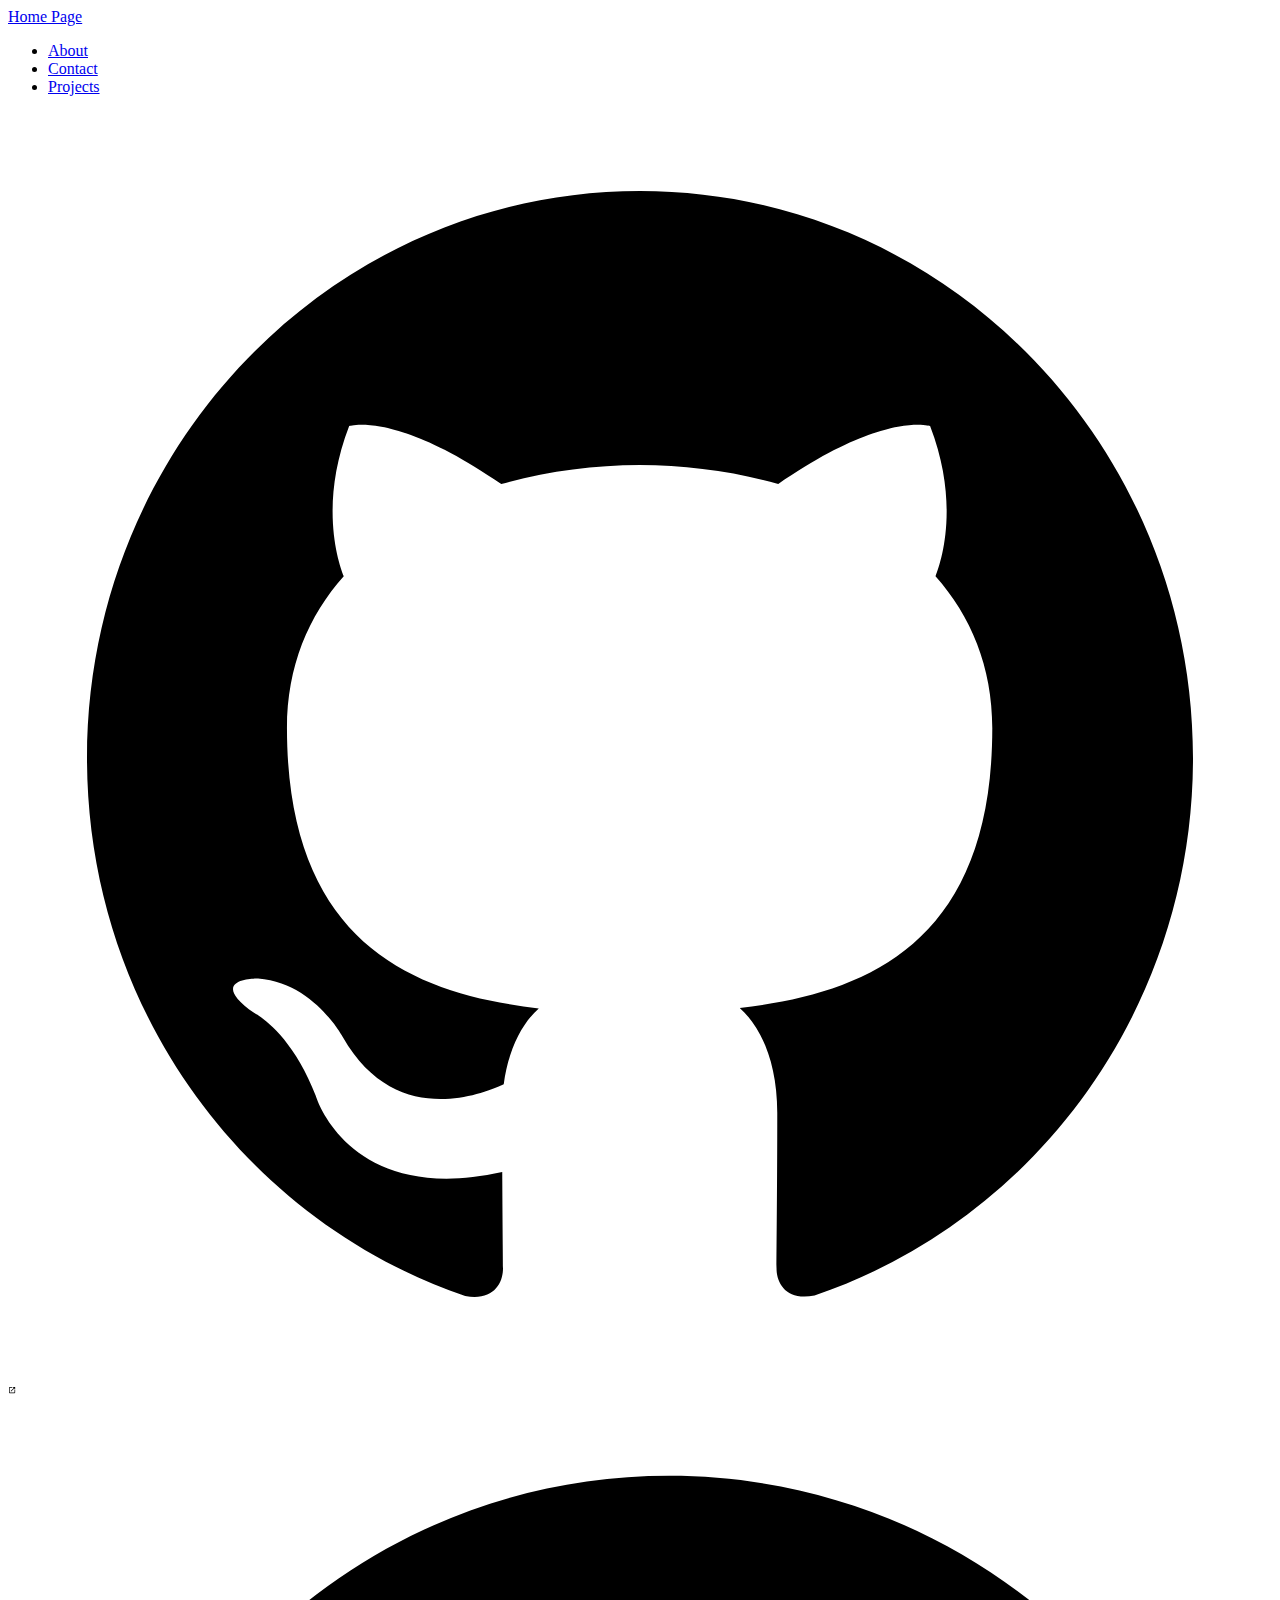
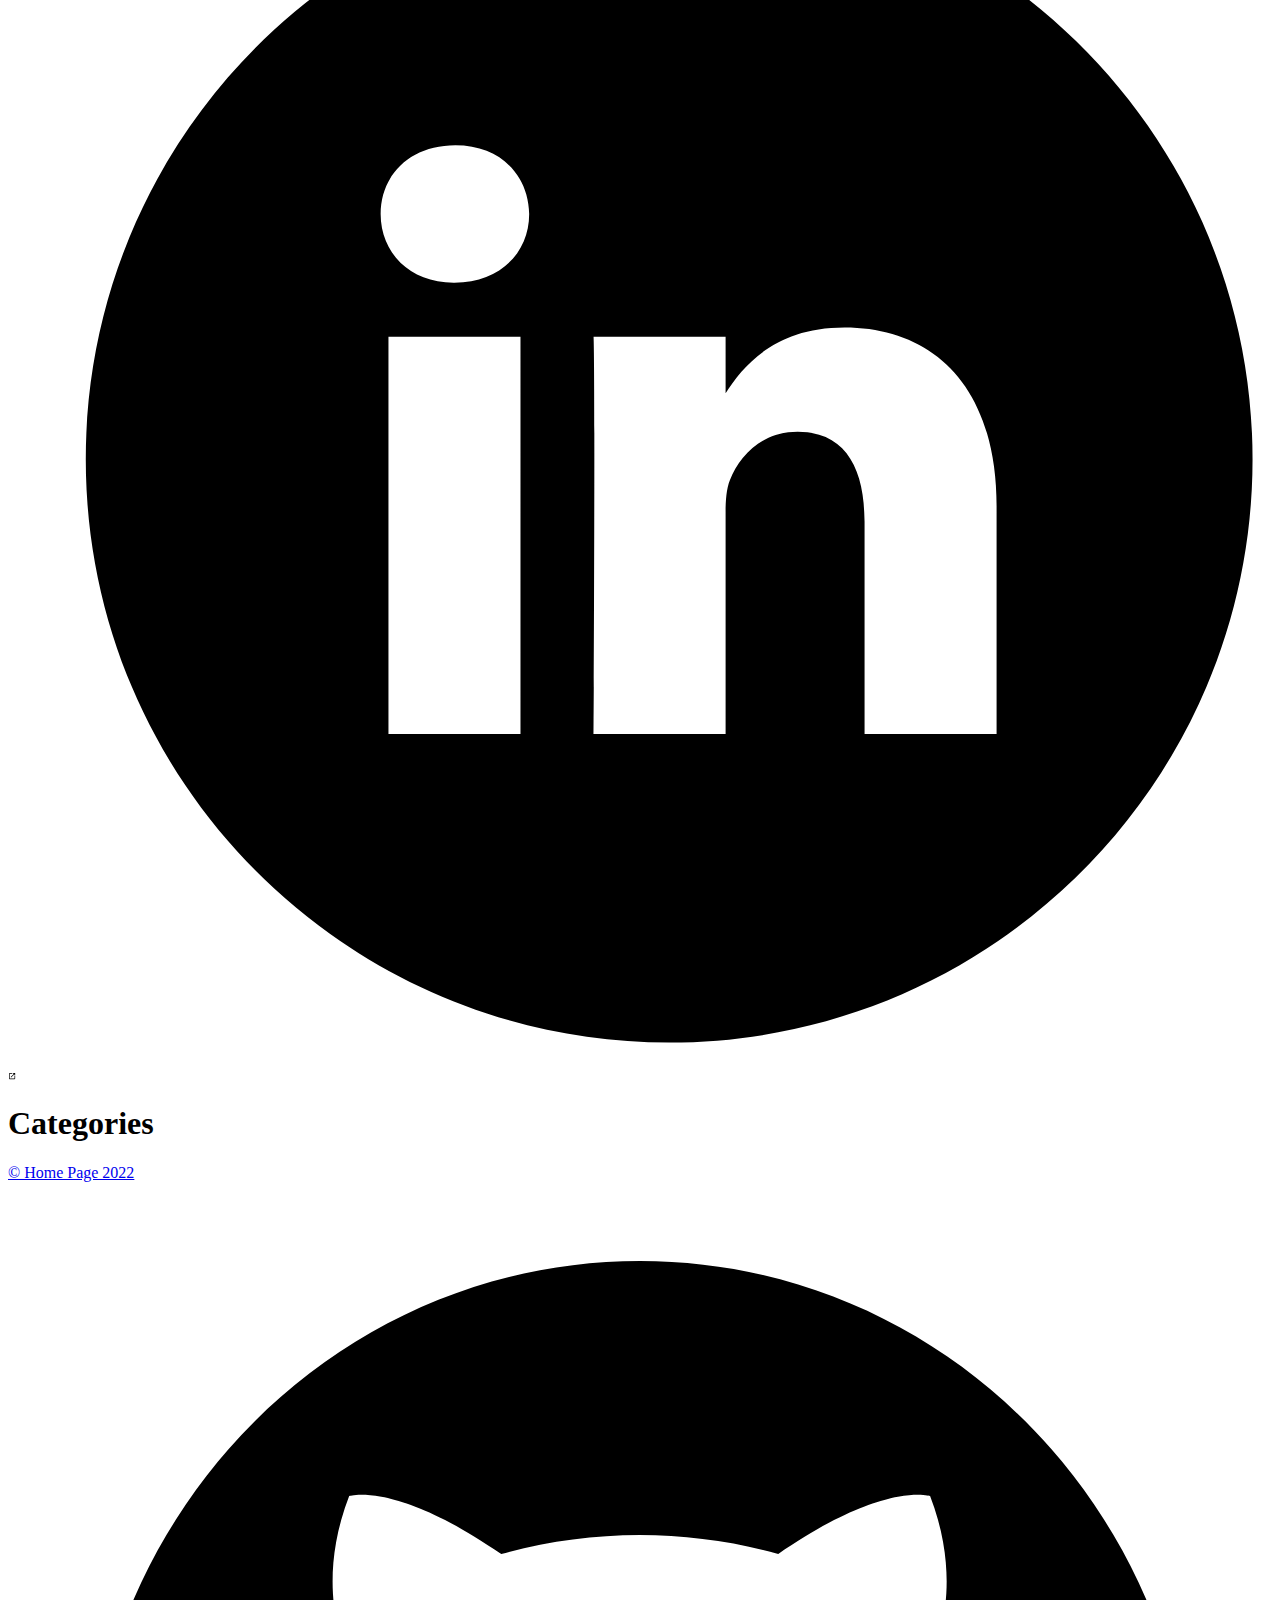
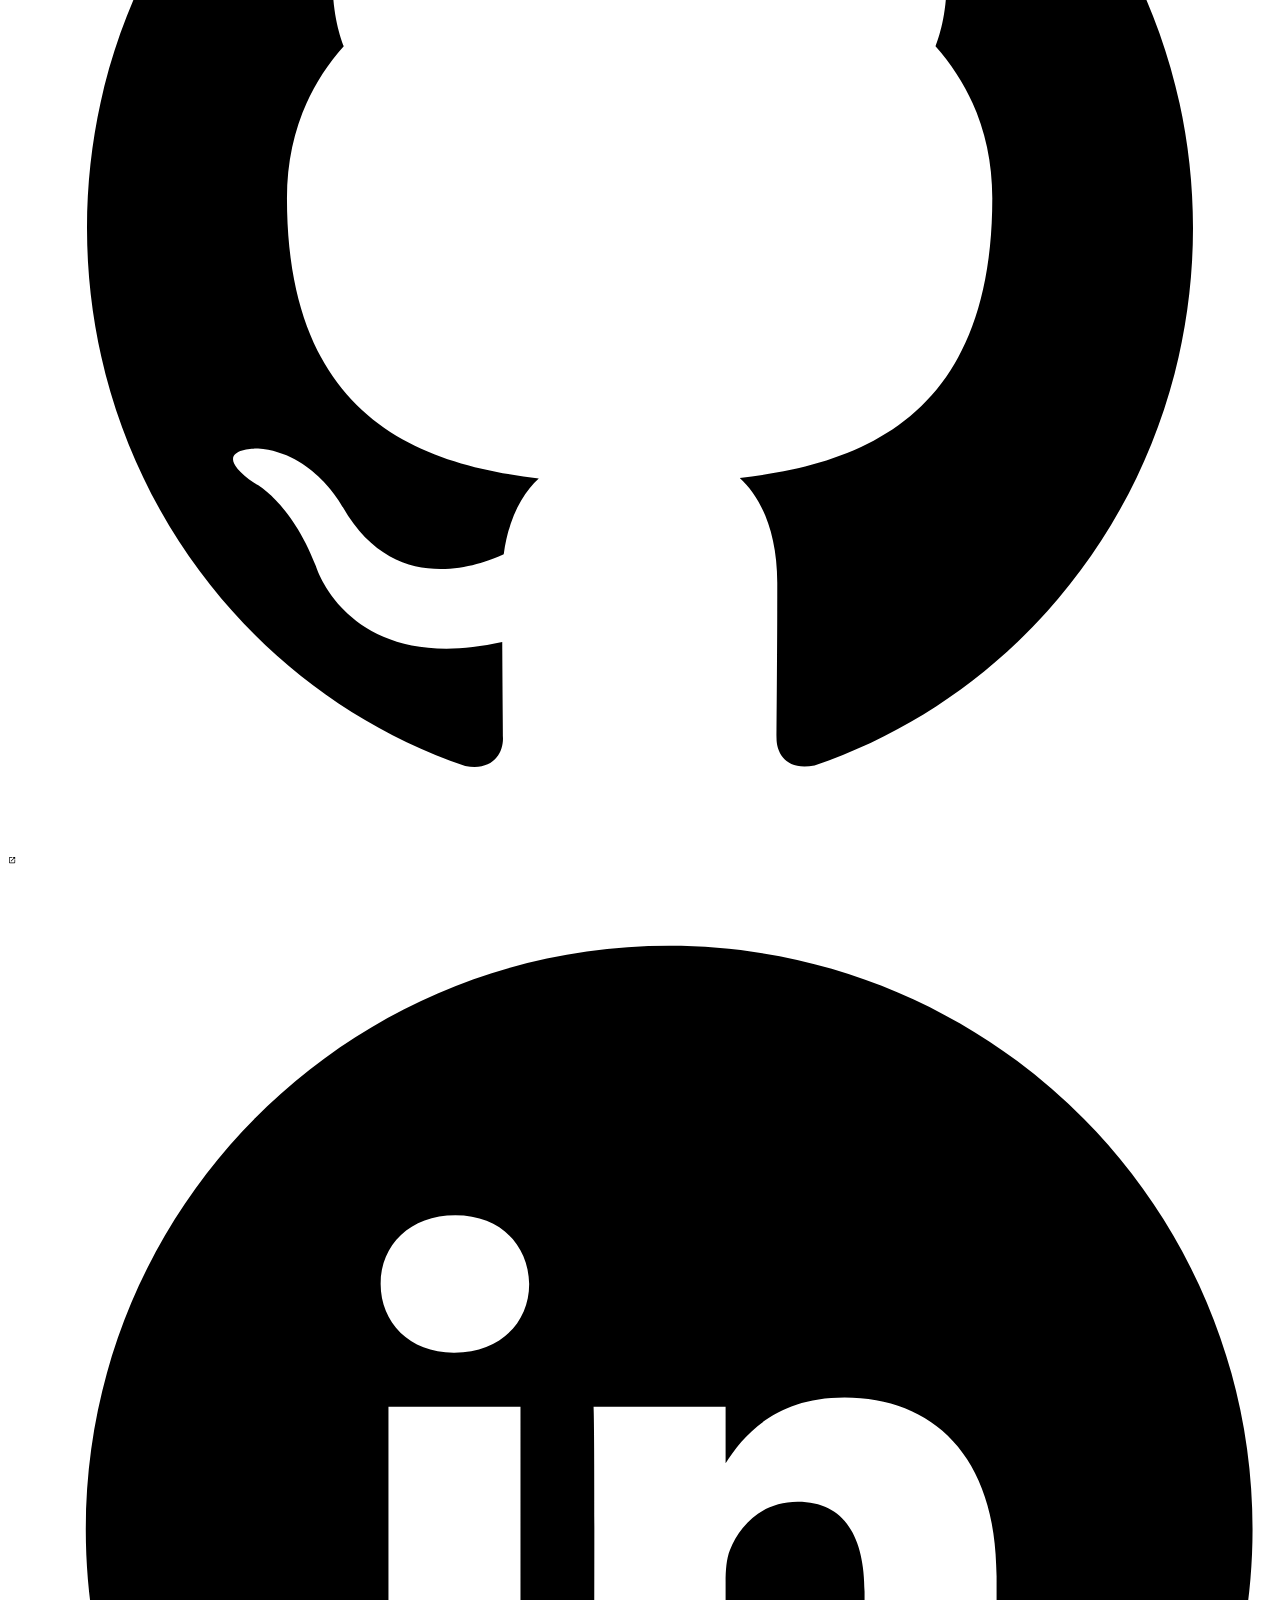
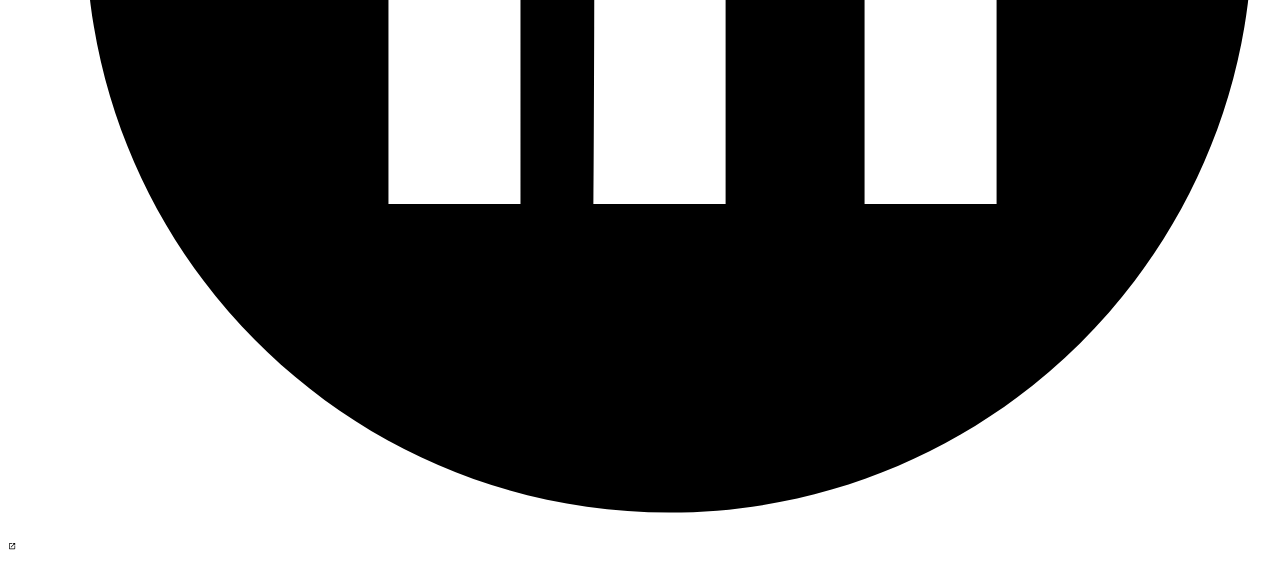
<file: categories/index.html>
<!DOCTYPE html>
<html lang="en-us">
  <head>
    <meta charset="utf-8">
    <meta http-equiv="X-UA-Compatible" content="IE=edge,chrome=1">
    
    <title>Home Page</title>
    <meta name="viewport" content="width=device-width,minimum-scale=1">
    <meta name="description" content="The last theme you&#39;ll ever need. Maybe.">
    <meta name="generator" content="Hugo 0.101.0" />
    
    
    
    
      <meta name="robots" content="noindex, nofollow">
    

    
<link rel="stylesheet" href="https://mightyjasper.github.io/Yab_Portfolio/ananke/css/main.min.css" >



    
    
    
      

    

    
    
      <link href="https://mightyjasper.github.io/Yab_Portfolio/categories/index.xml" rel="alternate" type="application/rss+xml" title="Home Page" />
      <link href="https://mightyjasper.github.io/Yab_Portfolio/categories/index.xml" rel="feed" type="application/rss+xml" title="Home Page" />
      
    
    
    <meta property="og:title" content="Categories" />
<meta property="og:description" content="The last theme you&#39;ll ever need. Maybe." />
<meta property="og:type" content="website" />
<meta property="og:url" content="https://mightyjasper.github.io/Yab_Portfolio/categories/" /><meta property="og:site_name" content="Home Page" />

<meta itemprop="name" content="Categories">
<meta itemprop="description" content="The last theme you&#39;ll ever need. Maybe."><meta name="twitter:card" content="summary"/>
<meta name="twitter:title" content="Categories"/>
<meta name="twitter:description" content="The last theme you&#39;ll ever need. Maybe."/>

	
  </head>

  <body class="ma0 avenir bg-near-white">

    

  
  <header class="cover bg-top" style="background-image: url('https://mightyjasper.github.io/Yab_Portfolio/images/newHome4.gif');">
    <div class="bg-black-60">
      <nav class="pv3 ph3 ph4-ns" role="navigation">
  <div class="flex-l justify-between items-center center">
    <a href="https://mightyjasper.github.io/Yab_Portfolio/" class="f3 fw2 hover-white no-underline white-90 dib">
      
        Home Page
      
    </a>
    <div class="flex-l items-center">
      

      
        <ul class="pl0 mr3">
          
          <li class="list f5 f4-ns fw4 dib pr3">
            <a class="hover-white no-underline white-90" href="https://mightyjasper.github.io/Yab_Portfolio/about/" title="About page">
              About
            </a>
          </li>
          
          <li class="list f5 f4-ns fw4 dib pr3">
            <a class="hover-white no-underline white-90" href="https://mightyjasper.github.io/Yab_Portfolio/contact/" title="Contact page">
              Contact
            </a>
          </li>
          
          <li class="list f5 f4-ns fw4 dib pr3">
            <a class="hover-white no-underline white-90" href="https://mightyjasper.github.io/Yab_Portfolio/post/" title="Projects page">
              Projects
            </a>
          </li>
          
        </ul>
      
      
<div class="ananke-socials">
  
    <a href="https://github.com/MightyJasper" target="_blank" class="github ananke-social-link link-transition stackoverflow link dib z-999 pt3 pt0-l mr1" title="GitHub link" rel="noopener" aria-label="follow on GitHub——Opens in a new window">
      
        <span class="icon"><svg style="enable-background:new 0 0 512 512;" version="1.1" viewBox="0 0 512 512"  xml:space="preserve" xmlns="http://www.w3.org/2000/svg" xmlns:xlink="http://www.w3.org/1999/xlink" >
  <path d="M256,32C132.3,32,32,134.8,32,261.7c0,101.5,64.2,187.5,153.2,217.9c11.2,2.1,15.3-5,15.3-11.1   c0-5.5-0.2-19.9-0.3-39.1c-62.3,13.9-75.5-30.8-75.5-30.8c-10.2-26.5-24.9-33.6-24.9-33.6c-20.3-14.3,1.5-14,1.5-14   c22.5,1.6,34.3,23.7,34.3,23.7c20,35.1,52.4,25,65.2,19.1c2-14.8,7.8-25,14.2-30.7c-49.7-5.8-102-25.5-102-113.5   c0-25.1,8.7-45.6,23-61.6c-2.3-5.8-10-29.2,2.2-60.8c0,0,18.8-6.2,61.6,23.5c17.9-5.1,37-7.6,56.1-7.7c19,0.1,38.2,2.6,56.1,7.7   c42.8-29.7,61.5-23.5,61.5-23.5c12.2,31.6,4.5,55,2.2,60.8c14.3,16.1,23,36.6,23,61.6c0,88.2-52.4,107.6-102.3,113.3   c8,7.1,15.2,21.1,15.2,42.5c0,30.7-0.3,55.5-0.3,63c0,6.1,4,13.3,15.4,11C415.9,449.1,480,363.1,480,261.7   C480,134.8,379.7,32,256,32z"/>
</svg>
</span>
      
<span class="new-window"><svg  height="8px"  style="enable-background:new 0 0 1000 1000;" version="1.1" viewBox="0 0 1000 1000"  xml:space="preserve" xmlns="http://www.w3.org/2000/svg" xmlns:xlink="http://www.w3.org/1999/xlink" >
<path d="M598 128h298v298h-86v-152l-418 418-60-60 418-418h-152v-86zM810 810v-298h86v298c0 46-40 86-86 86h-596c-48 0-86-40-86-86v-596c0-46 38-86 86-86h298v86h-298v596h596z" style="fill-rule:evenodd;clip-rule:evenodd;"/>
</svg>
</span></a>
  
    <a href="https://linkedin.com/in/yeabsira-tadesse-3a8baa1a1/" target="_blank" class="linkedin ananke-social-link link-transition stackoverflow link dib z-999 pt3 pt0-l mr1" title="LinkedIn link" rel="noopener" aria-label="follow on LinkedIn——Opens in a new window">
      
        <span class="icon"><svg style="enable-background:new 0 0 65 65;" version="1.1" viewBox="0 0 65 65"  xml:space="preserve" xmlns="http://www.w3.org/2000/svg" xmlns:xlink="http://www.w3.org/1999/xlink">
  <path d="M50.837,48.137V36.425c0-6.275-3.35-9.195-7.816-9.195  c-3.604,0-5.219,1.983-6.119,3.374V27.71h-6.79c0.09,1.917,0,20.427,0,20.427h6.79V36.729c0-0.609,0.044-1.219,0.224-1.655  c0.49-1.22,1.607-2.483,3.482-2.483c2.458,0,3.44,1.873,3.44,4.618v10.929H50.837z M22.959,24.922c2.367,0,3.842-1.57,3.842-3.531  c-0.044-2.003-1.475-3.528-3.797-3.528s-3.841,1.524-3.841,3.528c0,1.961,1.474,3.531,3.753,3.531H22.959z M34,64  C17.432,64,4,50.568,4,34C4,17.431,17.432,4,34,4s30,13.431,30,30C64,50.568,50.568,64,34,64z M26.354,48.137V27.71h-6.789v20.427  H26.354z" style="fill-rule:evenodd;clip-rule:evenodd;"/>
</svg>
</span>
      
<span class="new-window"><svg  height="8px"  style="enable-background:new 0 0 1000 1000;" version="1.1" viewBox="0 0 1000 1000"  xml:space="preserve" xmlns="http://www.w3.org/2000/svg" xmlns:xlink="http://www.w3.org/1999/xlink" >
<path d="M598 128h298v298h-86v-152l-418 418-60-60 418-418h-152v-86zM810 810v-298h86v298c0 46-40 86-86 86h-596c-48 0-86-40-86-86v-596c0-46 38-86 86-86h298v86h-298v596h596z" style="fill-rule:evenodd;clip-rule:evenodd;"/>
</svg>
</span></a>
  
</div>

    </div>
  </div>
</nav>

      <div class="tc-l pv4 pv6-l ph3 ph4-ns">
        <h1 class="f2 f-subheadline-l fw2 white-90 mb0 lh-title">
          Categories
        </h1>
        
      </div>
    </div>
  </header>


    <main class="pb7" role="main">
      
    
  <article class="cf pa3 pa4-m pa4-l">
    <div class="measure-wide-l center f4 lh-copy nested-copy-line-height nested-links mid-gray">
      
    </div>
  </article>
  <div class="mw8 center">
    <section class="ph4">
      
    </section>
  </div>

    </main>
    <footer class="bg-black bottom-0 w-100 pa3" role="contentinfo">
  <div class="flex justify-between">
  <a class="f4 fw4 hover-white no-underline white-70 dn dib-ns pv2 ph3" href="https://mightyjasper.github.io/Yab_Portfolio/" >
    &copy;  Home Page 2022 
  </a>
    <div>
<div class="ananke-socials">
  
    <a href="https://github.com/MightyJasper" target="_blank" class="github ananke-social-link link-transition stackoverflow link dib z-999 pt3 pt0-l mr1" title="GitHub link" rel="noopener" aria-label="follow on GitHub——Opens in a new window">
      
        <span class="icon"><svg style="enable-background:new 0 0 512 512;" version="1.1" viewBox="0 0 512 512"  xml:space="preserve" xmlns="http://www.w3.org/2000/svg" xmlns:xlink="http://www.w3.org/1999/xlink" >
  <path d="M256,32C132.3,32,32,134.8,32,261.7c0,101.5,64.2,187.5,153.2,217.9c11.2,2.1,15.3-5,15.3-11.1   c0-5.5-0.2-19.9-0.3-39.1c-62.3,13.9-75.5-30.8-75.5-30.8c-10.2-26.5-24.9-33.6-24.9-33.6c-20.3-14.3,1.5-14,1.5-14   c22.5,1.6,34.3,23.7,34.3,23.7c20,35.1,52.4,25,65.2,19.1c2-14.8,7.8-25,14.2-30.7c-49.7-5.8-102-25.5-102-113.5   c0-25.1,8.7-45.6,23-61.6c-2.3-5.8-10-29.2,2.2-60.8c0,0,18.8-6.2,61.6,23.5c17.9-5.1,37-7.6,56.1-7.7c19,0.1,38.2,2.6,56.1,7.7   c42.8-29.7,61.5-23.5,61.5-23.5c12.2,31.6,4.5,55,2.2,60.8c14.3,16.1,23,36.6,23,61.6c0,88.2-52.4,107.6-102.3,113.3   c8,7.1,15.2,21.1,15.2,42.5c0,30.7-0.3,55.5-0.3,63c0,6.1,4,13.3,15.4,11C415.9,449.1,480,363.1,480,261.7   C480,134.8,379.7,32,256,32z"/>
</svg>
</span>
      
<span class="new-window"><svg  height="8px"  style="enable-background:new 0 0 1000 1000;" version="1.1" viewBox="0 0 1000 1000"  xml:space="preserve" xmlns="http://www.w3.org/2000/svg" xmlns:xlink="http://www.w3.org/1999/xlink" >
<path d="M598 128h298v298h-86v-152l-418 418-60-60 418-418h-152v-86zM810 810v-298h86v298c0 46-40 86-86 86h-596c-48 0-86-40-86-86v-596c0-46 38-86 86-86h298v86h-298v596h596z" style="fill-rule:evenodd;clip-rule:evenodd;"/>
</svg>
</span></a>
  
    <a href="https://linkedin.com/in/yeabsira-tadesse-3a8baa1a1/" target="_blank" class="linkedin ananke-social-link link-transition stackoverflow link dib z-999 pt3 pt0-l mr1" title="LinkedIn link" rel="noopener" aria-label="follow on LinkedIn——Opens in a new window">
      
        <span class="icon"><svg style="enable-background:new 0 0 65 65;" version="1.1" viewBox="0 0 65 65"  xml:space="preserve" xmlns="http://www.w3.org/2000/svg" xmlns:xlink="http://www.w3.org/1999/xlink">
  <path d="M50.837,48.137V36.425c0-6.275-3.35-9.195-7.816-9.195  c-3.604,0-5.219,1.983-6.119,3.374V27.71h-6.79c0.09,1.917,0,20.427,0,20.427h6.79V36.729c0-0.609,0.044-1.219,0.224-1.655  c0.49-1.22,1.607-2.483,3.482-2.483c2.458,0,3.44,1.873,3.44,4.618v10.929H50.837z M22.959,24.922c2.367,0,3.842-1.57,3.842-3.531  c-0.044-2.003-1.475-3.528-3.797-3.528s-3.841,1.524-3.841,3.528c0,1.961,1.474,3.531,3.753,3.531H22.959z M34,64  C17.432,64,4,50.568,4,34C4,17.431,17.432,4,34,4s30,13.431,30,30C64,50.568,50.568,64,34,64z M26.354,48.137V27.71h-6.789v20.427  H26.354z" style="fill-rule:evenodd;clip-rule:evenodd;"/>
</svg>
</span>
      
<span class="new-window"><svg  height="8px"  style="enable-background:new 0 0 1000 1000;" version="1.1" viewBox="0 0 1000 1000"  xml:space="preserve" xmlns="http://www.w3.org/2000/svg" xmlns:xlink="http://www.w3.org/1999/xlink" >
<path d="M598 128h298v298h-86v-152l-418 418-60-60 418-418h-152v-86zM810 810v-298h86v298c0 46-40 86-86 86h-596c-48 0-86-40-86-86v-596c0-46 38-86 86-86h298v86h-298v596h596z" style="fill-rule:evenodd;clip-rule:evenodd;"/>
</svg>
</span></a>
  
</div>
</div>
  </div>
</footer>

  </body>
</html>
</file>
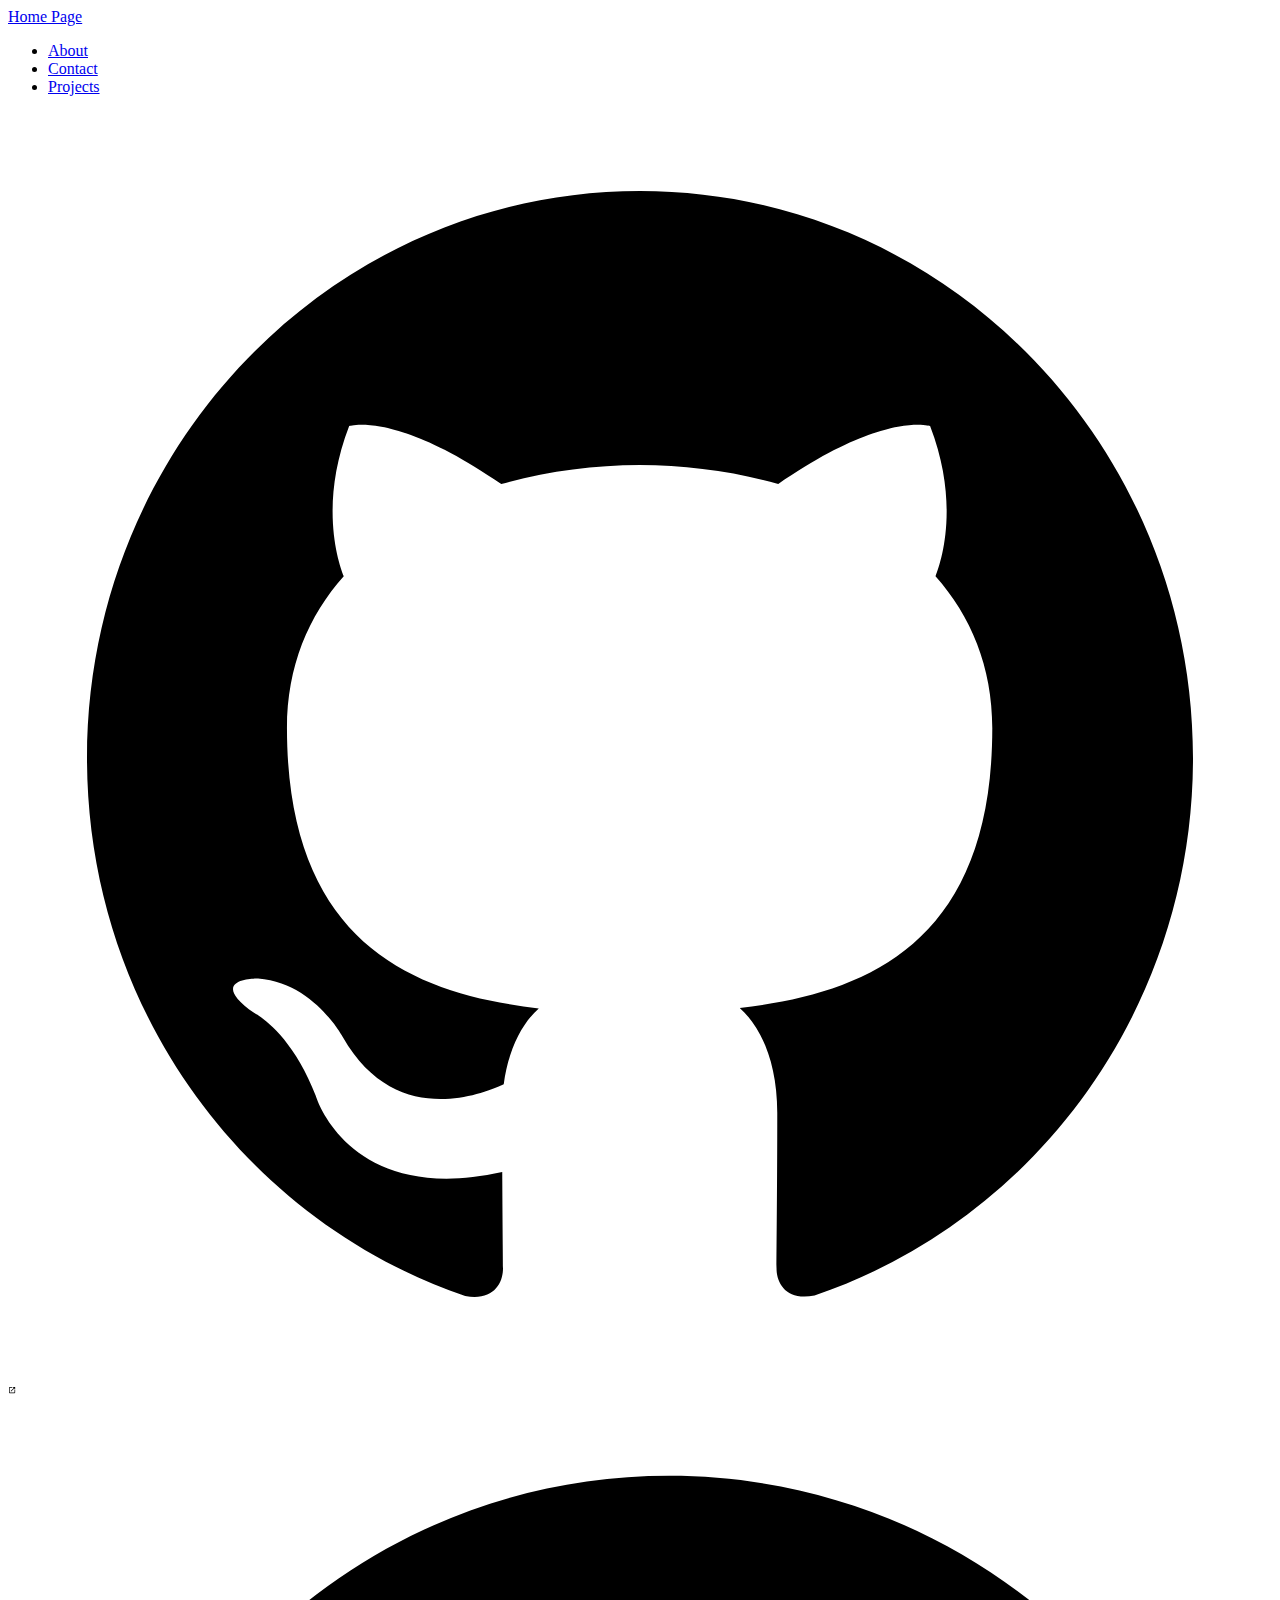
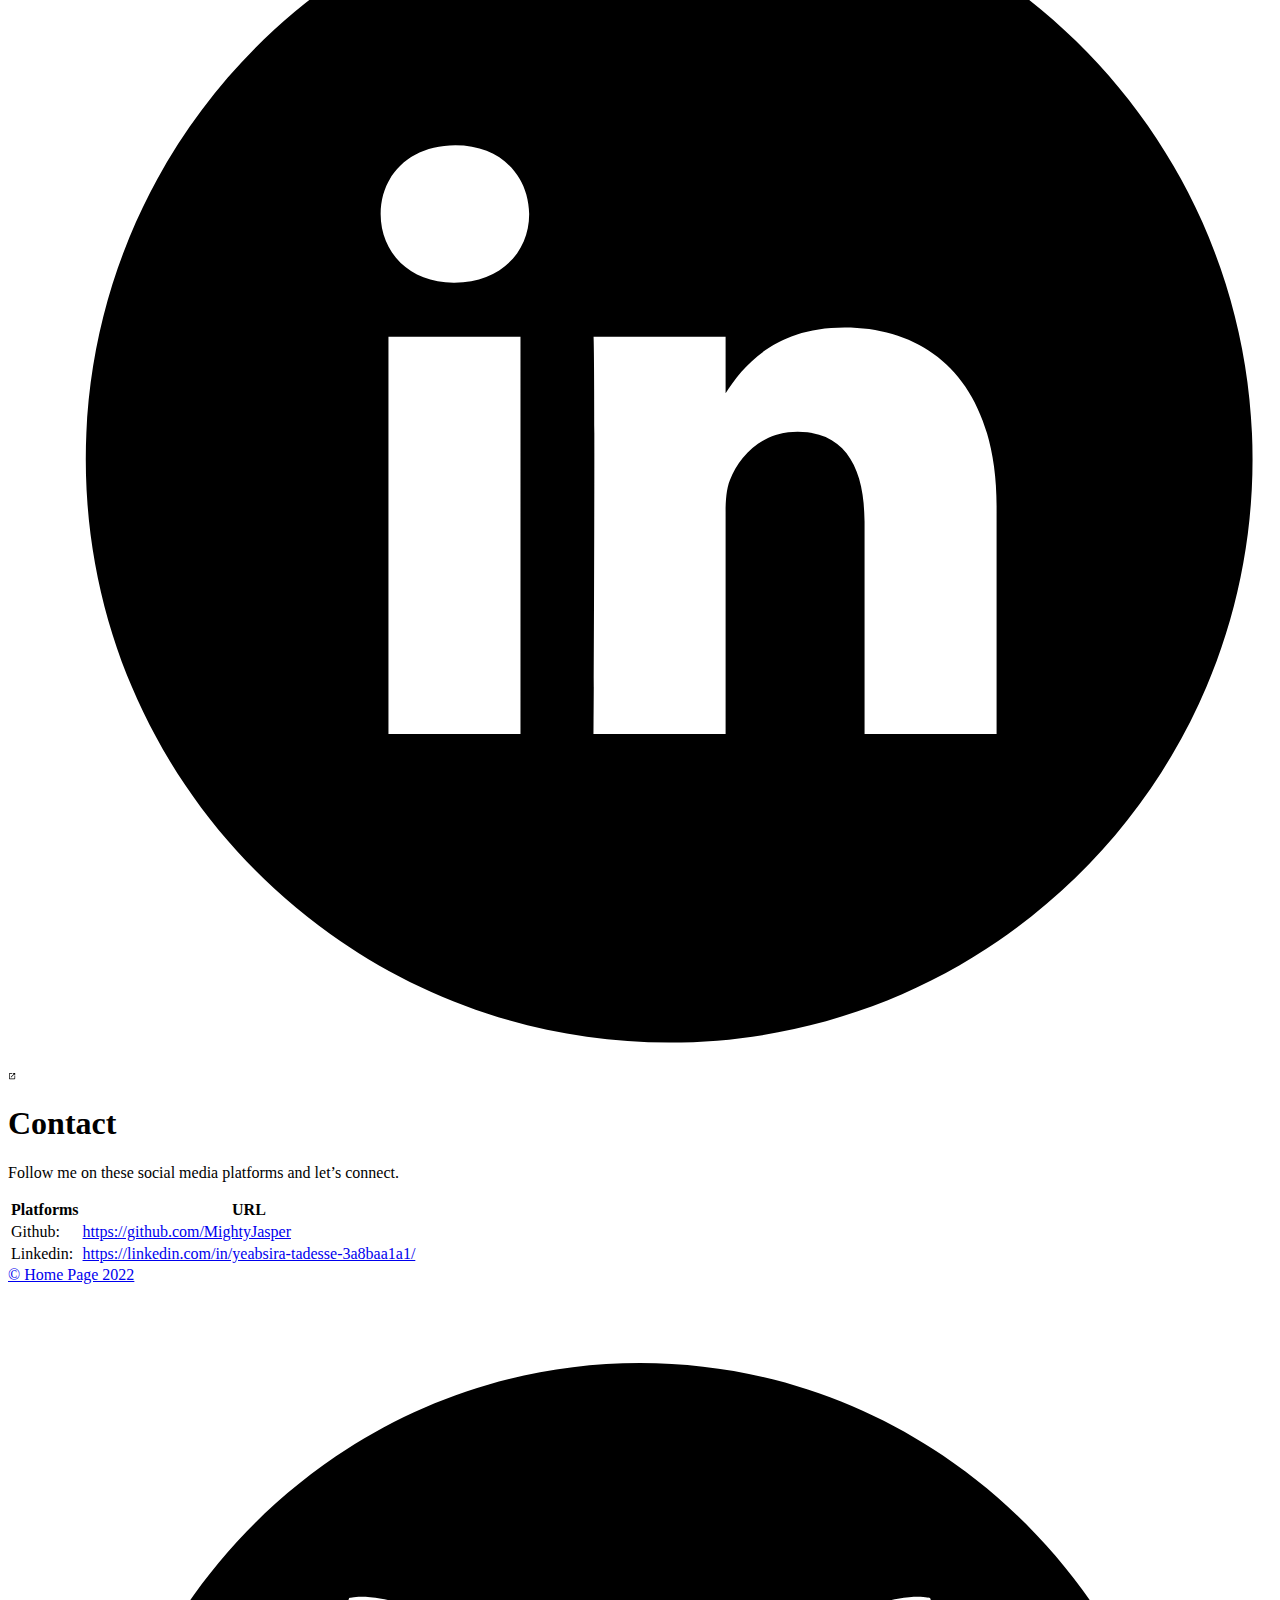
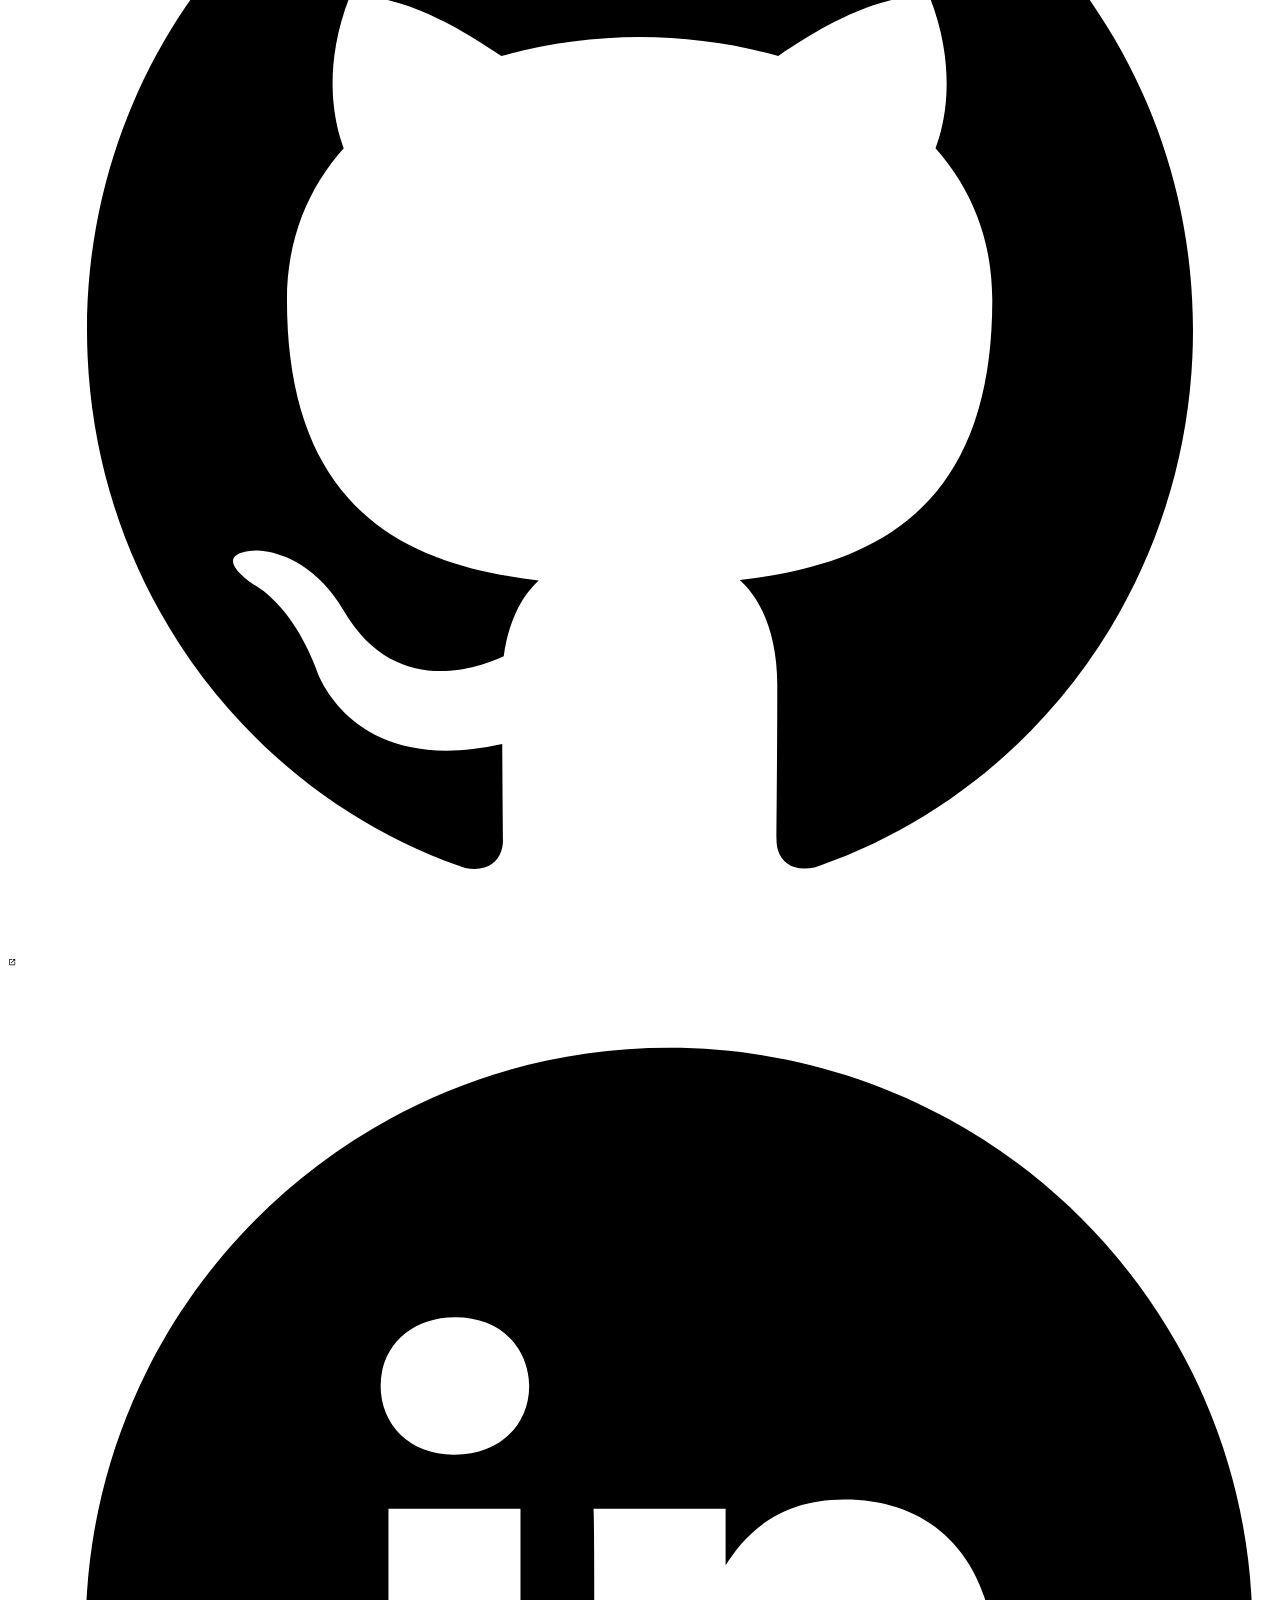
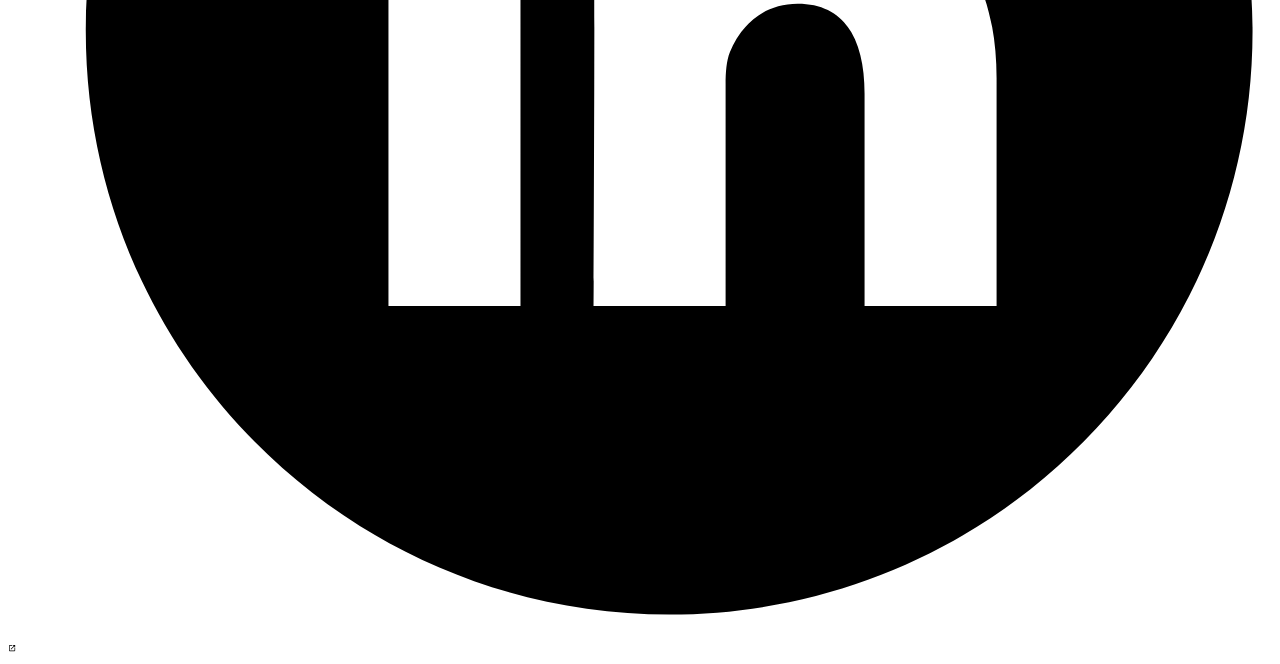
<file: contact/index.html>
<!DOCTYPE html>
<html lang="en-us">
  <head>
    <meta charset="utf-8">
    <meta http-equiv="X-UA-Compatible" content="IE=edge,chrome=1">
    
    <title>Contact | Home Page</title>
    <meta name="viewport" content="width=device-width,minimum-scale=1">
    <meta name="description" content="I&#39;d love to hear from you">
    <meta name="generator" content="Hugo 0.101.0" />
    
    
    
    
      <meta name="robots" content="noindex, nofollow">
    

    
<link rel="stylesheet" href="https://mightyjasper.github.io/Yab_Portfolio/ananke/css/main.min.css" >



    
    
    
      

    

    
    
    <meta property="og:title" content="Contact" />
<meta property="og:description" content="I&#39;d love to hear from you" />
<meta property="og:type" content="article" />
<meta property="og:url" content="https://mightyjasper.github.io/Yab_Portfolio/contact/" /><meta property="article:section" content="" />

<meta property="og:site_name" content="Home Page" />

<meta itemprop="name" content="Contact">
<meta itemprop="description" content="I&#39;d love to hear from you">

<meta itemprop="wordCount" content="16">
<meta itemprop="keywords" content="" /><meta name="twitter:card" content="summary"/>
<meta name="twitter:title" content="Contact"/>
<meta name="twitter:description" content="I&#39;d love to hear from you"/>

	
  </head>

  <body class="ma0 avenir bg-near-white">

    

  
  <header class="cover bg-top" style="background-image: url('https://mightyjasper.github.io/Yab_Portfolio/images/contact.jpg');">
    <div class="bg-black-60">
      <nav class="pv3 ph3 ph4-ns" role="navigation">
  <div class="flex-l justify-between items-center center">
    <a href="https://mightyjasper.github.io/Yab_Portfolio/" class="f3 fw2 hover-white no-underline white-90 dib">
      
        Home Page
      
    </a>
    <div class="flex-l items-center">
      

      
        <ul class="pl0 mr3">
          
          <li class="list f5 f4-ns fw4 dib pr3">
            <a class="hover-white no-underline white-90" href="https://mightyjasper.github.io/Yab_Portfolio/about/" title="About page">
              About
            </a>
          </li>
          
          <li class="list f5 f4-ns fw4 dib pr3">
            <a class="hover-white no-underline white-90" href="https://mightyjasper.github.io/Yab_Portfolio/contact/" title="Contact page">
              Contact
            </a>
          </li>
          
          <li class="list f5 f4-ns fw4 dib pr3">
            <a class="hover-white no-underline white-90" href="https://mightyjasper.github.io/Yab_Portfolio/post/" title="Projects page">
              Projects
            </a>
          </li>
          
        </ul>
      
      
<div class="ananke-socials">
  
    <a href="https://github.com/MightyJasper" target="_blank" class="github ananke-social-link link-transition stackoverflow link dib z-999 pt3 pt0-l mr1" title="GitHub link" rel="noopener" aria-label="follow on GitHub——Opens in a new window">
      
        <span class="icon"><svg style="enable-background:new 0 0 512 512;" version="1.1" viewBox="0 0 512 512"  xml:space="preserve" xmlns="http://www.w3.org/2000/svg" xmlns:xlink="http://www.w3.org/1999/xlink" >
  <path d="M256,32C132.3,32,32,134.8,32,261.7c0,101.5,64.2,187.5,153.2,217.9c11.2,2.1,15.3-5,15.3-11.1   c0-5.5-0.2-19.9-0.3-39.1c-62.3,13.9-75.5-30.8-75.5-30.8c-10.2-26.5-24.9-33.6-24.9-33.6c-20.3-14.3,1.5-14,1.5-14   c22.5,1.6,34.3,23.7,34.3,23.7c20,35.1,52.4,25,65.2,19.1c2-14.8,7.8-25,14.2-30.7c-49.7-5.8-102-25.5-102-113.5   c0-25.1,8.7-45.6,23-61.6c-2.3-5.8-10-29.2,2.2-60.8c0,0,18.8-6.2,61.6,23.5c17.9-5.1,37-7.6,56.1-7.7c19,0.1,38.2,2.6,56.1,7.7   c42.8-29.7,61.5-23.5,61.5-23.5c12.2,31.6,4.5,55,2.2,60.8c14.3,16.1,23,36.6,23,61.6c0,88.2-52.4,107.6-102.3,113.3   c8,7.1,15.2,21.1,15.2,42.5c0,30.7-0.3,55.5-0.3,63c0,6.1,4,13.3,15.4,11C415.9,449.1,480,363.1,480,261.7   C480,134.8,379.7,32,256,32z"/>
</svg>
</span>
      
<span class="new-window"><svg  height="8px"  style="enable-background:new 0 0 1000 1000;" version="1.1" viewBox="0 0 1000 1000"  xml:space="preserve" xmlns="http://www.w3.org/2000/svg" xmlns:xlink="http://www.w3.org/1999/xlink" >
<path d="M598 128h298v298h-86v-152l-418 418-60-60 418-418h-152v-86zM810 810v-298h86v298c0 46-40 86-86 86h-596c-48 0-86-40-86-86v-596c0-46 38-86 86-86h298v86h-298v596h596z" style="fill-rule:evenodd;clip-rule:evenodd;"/>
</svg>
</span></a>
  
    <a href="https://linkedin.com/in/yeabsira-tadesse-3a8baa1a1/" target="_blank" class="linkedin ananke-social-link link-transition stackoverflow link dib z-999 pt3 pt0-l mr1" title="LinkedIn link" rel="noopener" aria-label="follow on LinkedIn——Opens in a new window">
      
        <span class="icon"><svg style="enable-background:new 0 0 65 65;" version="1.1" viewBox="0 0 65 65"  xml:space="preserve" xmlns="http://www.w3.org/2000/svg" xmlns:xlink="http://www.w3.org/1999/xlink">
  <path d="M50.837,48.137V36.425c0-6.275-3.35-9.195-7.816-9.195  c-3.604,0-5.219,1.983-6.119,3.374V27.71h-6.79c0.09,1.917,0,20.427,0,20.427h6.79V36.729c0-0.609,0.044-1.219,0.224-1.655  c0.49-1.22,1.607-2.483,3.482-2.483c2.458,0,3.44,1.873,3.44,4.618v10.929H50.837z M22.959,24.922c2.367,0,3.842-1.57,3.842-3.531  c-0.044-2.003-1.475-3.528-3.797-3.528s-3.841,1.524-3.841,3.528c0,1.961,1.474,3.531,3.753,3.531H22.959z M34,64  C17.432,64,4,50.568,4,34C4,17.431,17.432,4,34,4s30,13.431,30,30C64,50.568,50.568,64,34,64z M26.354,48.137V27.71h-6.789v20.427  H26.354z" style="fill-rule:evenodd;clip-rule:evenodd;"/>
</svg>
</span>
      
<span class="new-window"><svg  height="8px"  style="enable-background:new 0 0 1000 1000;" version="1.1" viewBox="0 0 1000 1000"  xml:space="preserve" xmlns="http://www.w3.org/2000/svg" xmlns:xlink="http://www.w3.org/1999/xlink" >
<path d="M598 128h298v298h-86v-152l-418 418-60-60 418-418h-152v-86zM810 810v-298h86v298c0 46-40 86-86 86h-596c-48 0-86-40-86-86v-596c0-46 38-86 86-86h298v86h-298v596h596z" style="fill-rule:evenodd;clip-rule:evenodd;"/>
</svg>
</span></a>
  
</div>

    </div>
  </div>
</nav>

      <div class="tc-l pv6 ph3 ph4-ns">
        
      </div>
    </div>
  </header>


    <main class="pb7" role="main">
      
  <div class="flex-l mt2 mw8 center">
    <article class="center cf pv5 ph3 ph4-ns mw7">
      <header>
        <h1 class="f1">
          Contact
        </h1>
      </header>
      <div class="nested-copy-line-height lh-copy f4 nested-links mid-gray">
        <p>Follow me on these social media platforms and let&rsquo;s connect.</p>
<table>
<thead>
<tr>
<th>Platforms</th>
<th>URL</th>
</tr>
</thead>
<tbody>
<tr>
<td>Github:</td>
<td><a href="https://github.com/MightyJasper">https://github.com/MightyJasper</a></td>
</tr>
<tr>
<td>Linkedin:</td>
<td><a href="https://linkedin.com/in/yeabsira-tadesse-3a8baa1a1/">https://linkedin.com/in/yeabsira-tadesse-3a8baa1a1/</a></td>
</tr>
</tbody>
</table>

      </div>
    </article>
  </div>

    </main>
    <footer class="bg-black bottom-0 w-100 pa3" role="contentinfo">
  <div class="flex justify-between">
  <a class="f4 fw4 hover-white no-underline white-70 dn dib-ns pv2 ph3" href="https://mightyjasper.github.io/Yab_Portfolio/" >
    &copy;  Home Page 2022 
  </a>
    <div>
<div class="ananke-socials">
  
    <a href="https://github.com/MightyJasper" target="_blank" class="github ananke-social-link link-transition stackoverflow link dib z-999 pt3 pt0-l mr1" title="GitHub link" rel="noopener" aria-label="follow on GitHub——Opens in a new window">
      
        <span class="icon"><svg style="enable-background:new 0 0 512 512;" version="1.1" viewBox="0 0 512 512"  xml:space="preserve" xmlns="http://www.w3.org/2000/svg" xmlns:xlink="http://www.w3.org/1999/xlink" >
  <path d="M256,32C132.3,32,32,134.8,32,261.7c0,101.5,64.2,187.5,153.2,217.9c11.2,2.1,15.3-5,15.3-11.1   c0-5.5-0.2-19.9-0.3-39.1c-62.3,13.9-75.5-30.8-75.5-30.8c-10.2-26.5-24.9-33.6-24.9-33.6c-20.3-14.3,1.5-14,1.5-14   c22.5,1.6,34.3,23.7,34.3,23.7c20,35.1,52.4,25,65.2,19.1c2-14.8,7.8-25,14.2-30.7c-49.7-5.8-102-25.5-102-113.5   c0-25.1,8.7-45.6,23-61.6c-2.3-5.8-10-29.2,2.2-60.8c0,0,18.8-6.2,61.6,23.5c17.9-5.1,37-7.6,56.1-7.7c19,0.1,38.2,2.6,56.1,7.7   c42.8-29.7,61.5-23.5,61.5-23.5c12.2,31.6,4.5,55,2.2,60.8c14.3,16.1,23,36.6,23,61.6c0,88.2-52.4,107.6-102.3,113.3   c8,7.1,15.2,21.1,15.2,42.5c0,30.7-0.3,55.5-0.3,63c0,6.1,4,13.3,15.4,11C415.9,449.1,480,363.1,480,261.7   C480,134.8,379.7,32,256,32z"/>
</svg>
</span>
      
<span class="new-window"><svg  height="8px"  style="enable-background:new 0 0 1000 1000;" version="1.1" viewBox="0 0 1000 1000"  xml:space="preserve" xmlns="http://www.w3.org/2000/svg" xmlns:xlink="http://www.w3.org/1999/xlink" >
<path d="M598 128h298v298h-86v-152l-418 418-60-60 418-418h-152v-86zM810 810v-298h86v298c0 46-40 86-86 86h-596c-48 0-86-40-86-86v-596c0-46 38-86 86-86h298v86h-298v596h596z" style="fill-rule:evenodd;clip-rule:evenodd;"/>
</svg>
</span></a>
  
    <a href="https://linkedin.com/in/yeabsira-tadesse-3a8baa1a1/" target="_blank" class="linkedin ananke-social-link link-transition stackoverflow link dib z-999 pt3 pt0-l mr1" title="LinkedIn link" rel="noopener" aria-label="follow on LinkedIn——Opens in a new window">
      
        <span class="icon"><svg style="enable-background:new 0 0 65 65;" version="1.1" viewBox="0 0 65 65"  xml:space="preserve" xmlns="http://www.w3.org/2000/svg" xmlns:xlink="http://www.w3.org/1999/xlink">
  <path d="M50.837,48.137V36.425c0-6.275-3.35-9.195-7.816-9.195  c-3.604,0-5.219,1.983-6.119,3.374V27.71h-6.79c0.09,1.917,0,20.427,0,20.427h6.79V36.729c0-0.609,0.044-1.219,0.224-1.655  c0.49-1.22,1.607-2.483,3.482-2.483c2.458,0,3.44,1.873,3.44,4.618v10.929H50.837z M22.959,24.922c2.367,0,3.842-1.57,3.842-3.531  c-0.044-2.003-1.475-3.528-3.797-3.528s-3.841,1.524-3.841,3.528c0,1.961,1.474,3.531,3.753,3.531H22.959z M34,64  C17.432,64,4,50.568,4,34C4,17.431,17.432,4,34,4s30,13.431,30,30C64,50.568,50.568,64,34,64z M26.354,48.137V27.71h-6.789v20.427  H26.354z" style="fill-rule:evenodd;clip-rule:evenodd;"/>
</svg>
</span>
      
<span class="new-window"><svg  height="8px"  style="enable-background:new 0 0 1000 1000;" version="1.1" viewBox="0 0 1000 1000"  xml:space="preserve" xmlns="http://www.w3.org/2000/svg" xmlns:xlink="http://www.w3.org/1999/xlink" >
<path d="M598 128h298v298h-86v-152l-418 418-60-60 418-418h-152v-86zM810 810v-298h86v298c0 46-40 86-86 86h-596c-48 0-86-40-86-86v-596c0-46 38-86 86-86h298v86h-298v596h596z" style="fill-rule:evenodd;clip-rule:evenodd;"/>
</svg>
</span></a>
  
</div>
</div>
  </div>
</footer>

  </body>
</html>
</file>
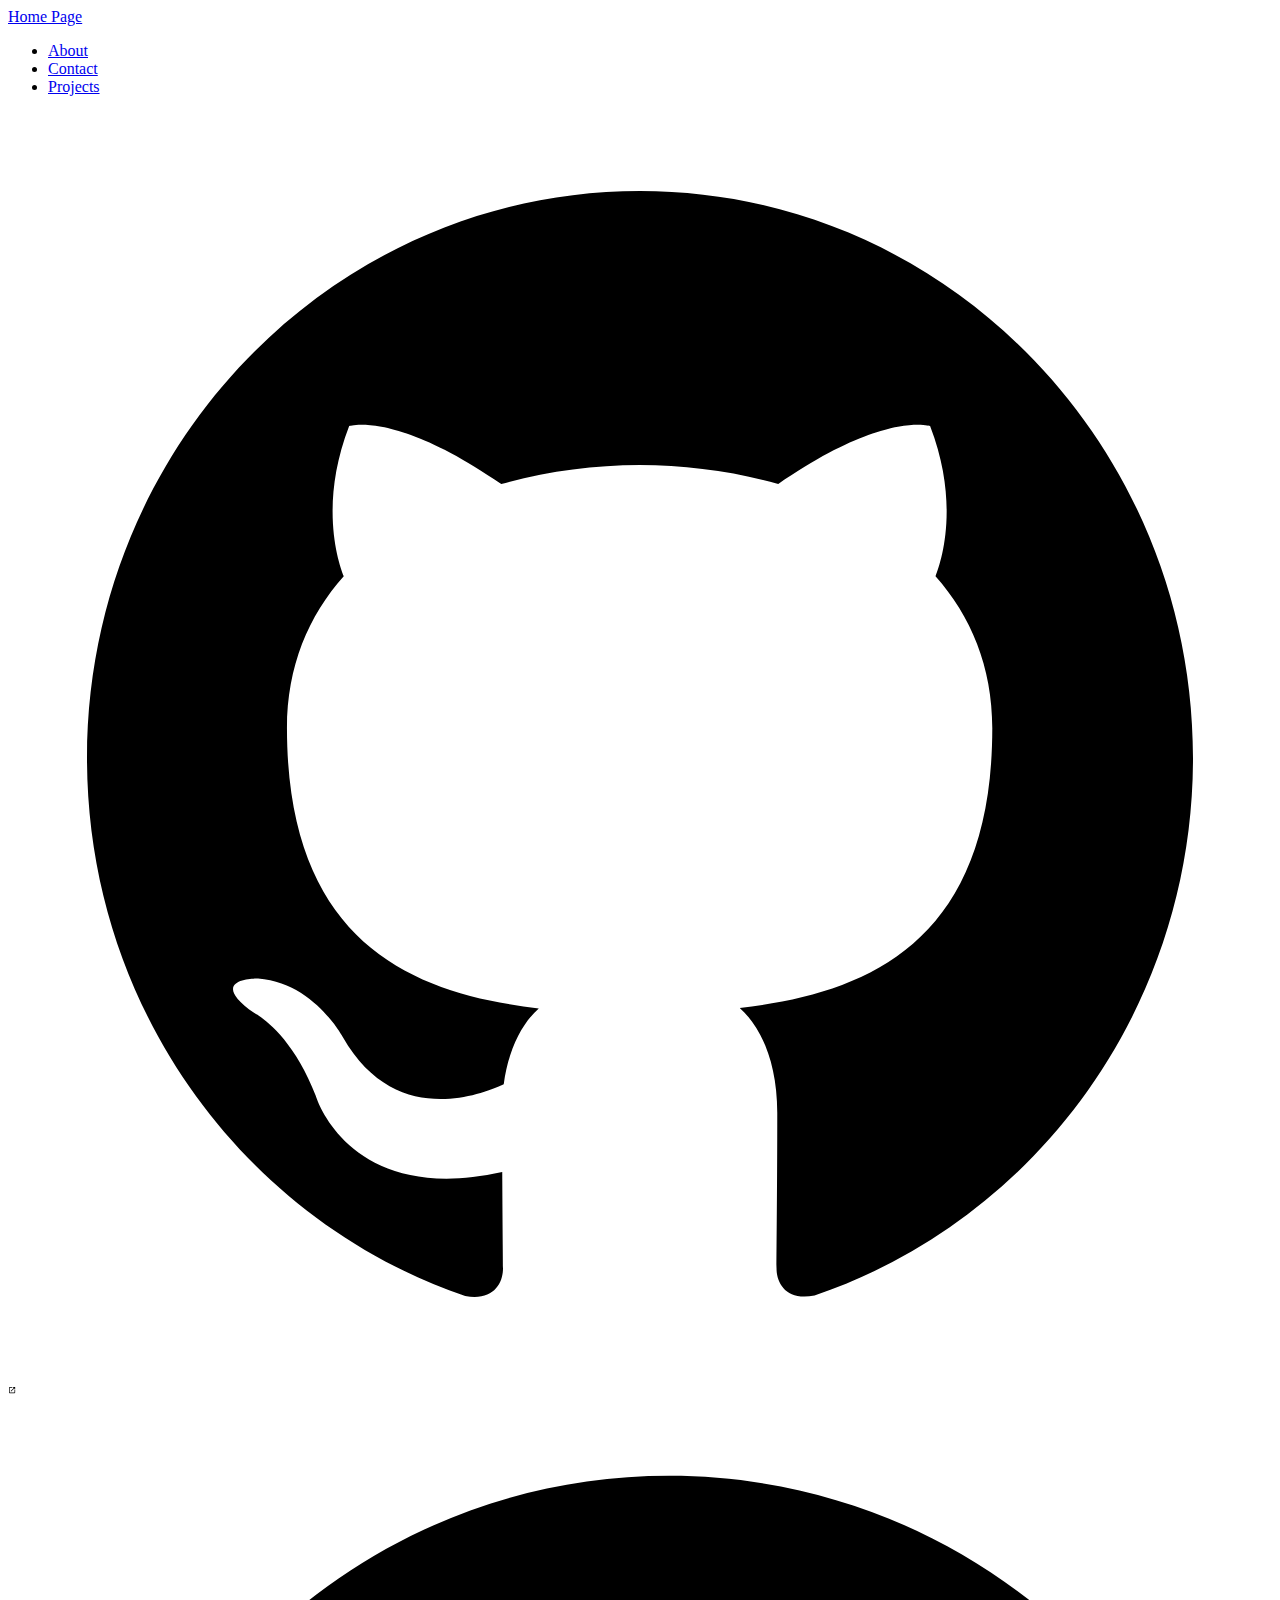
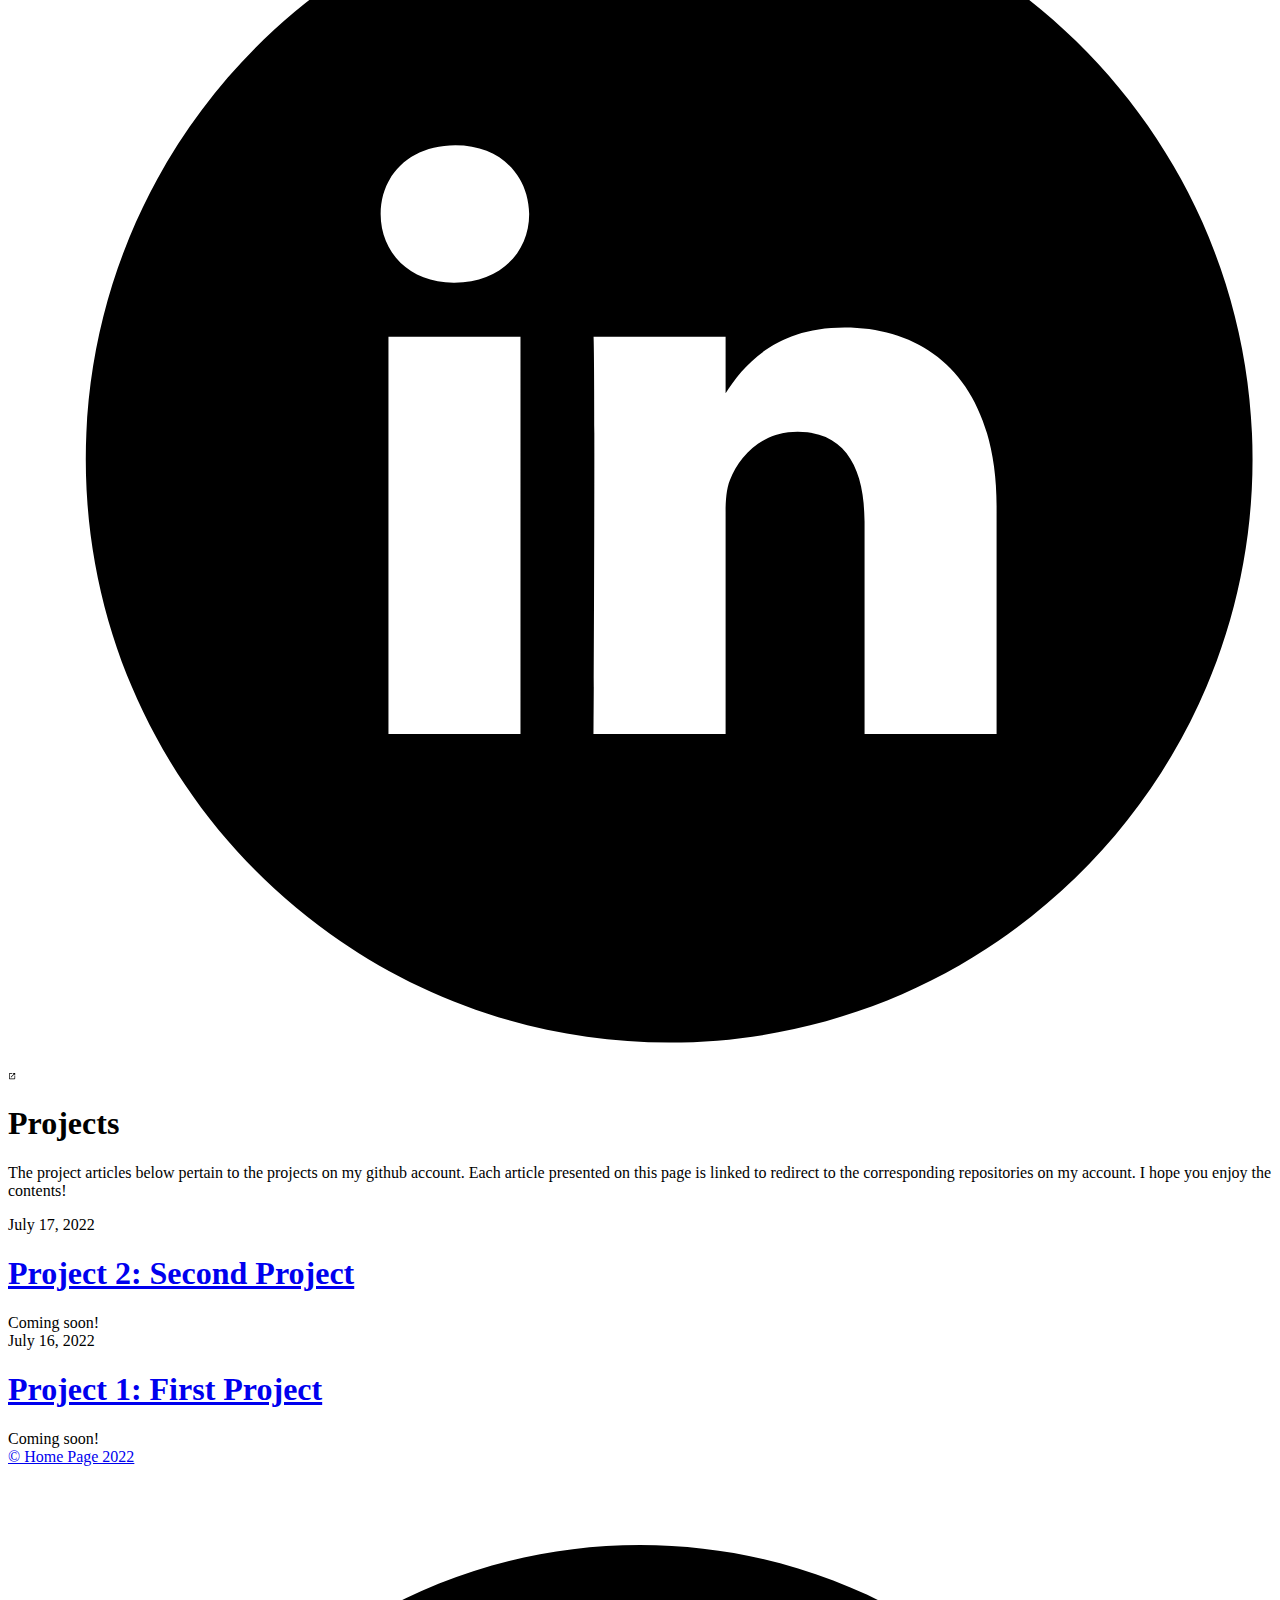
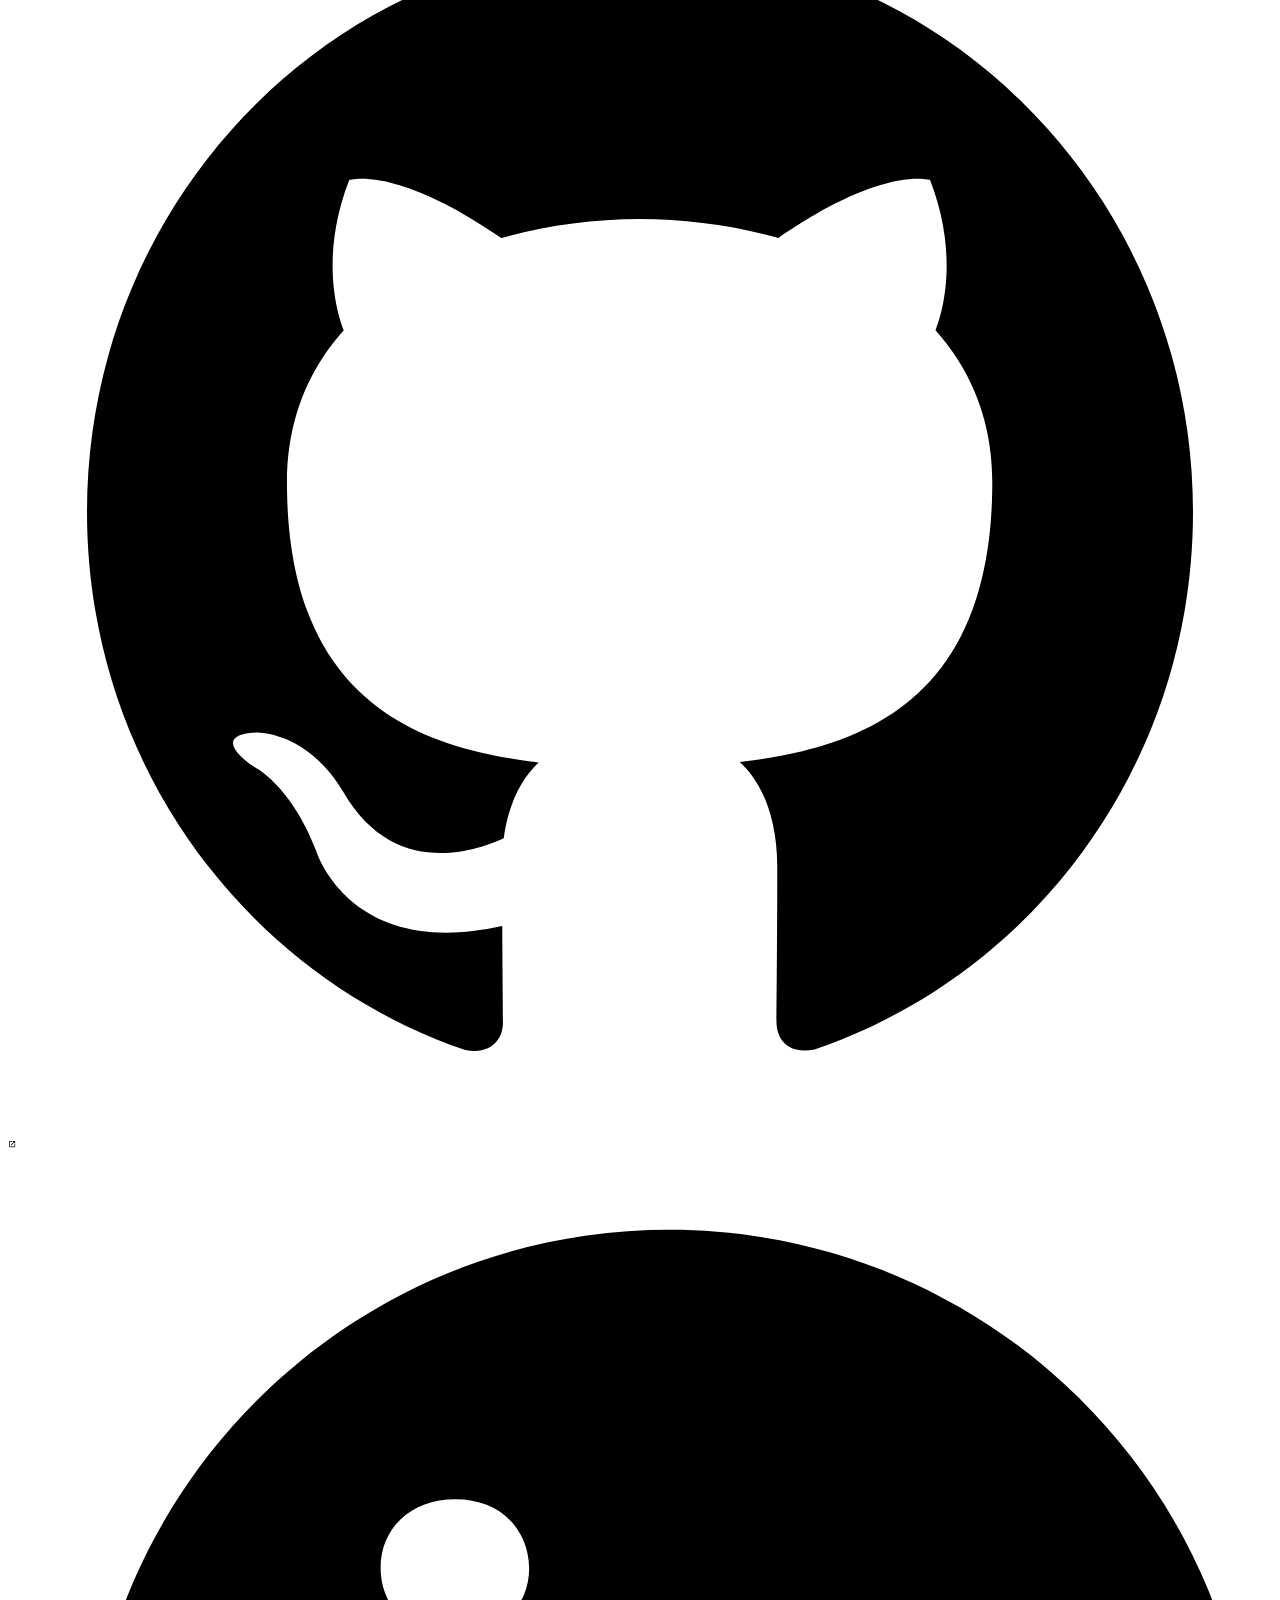
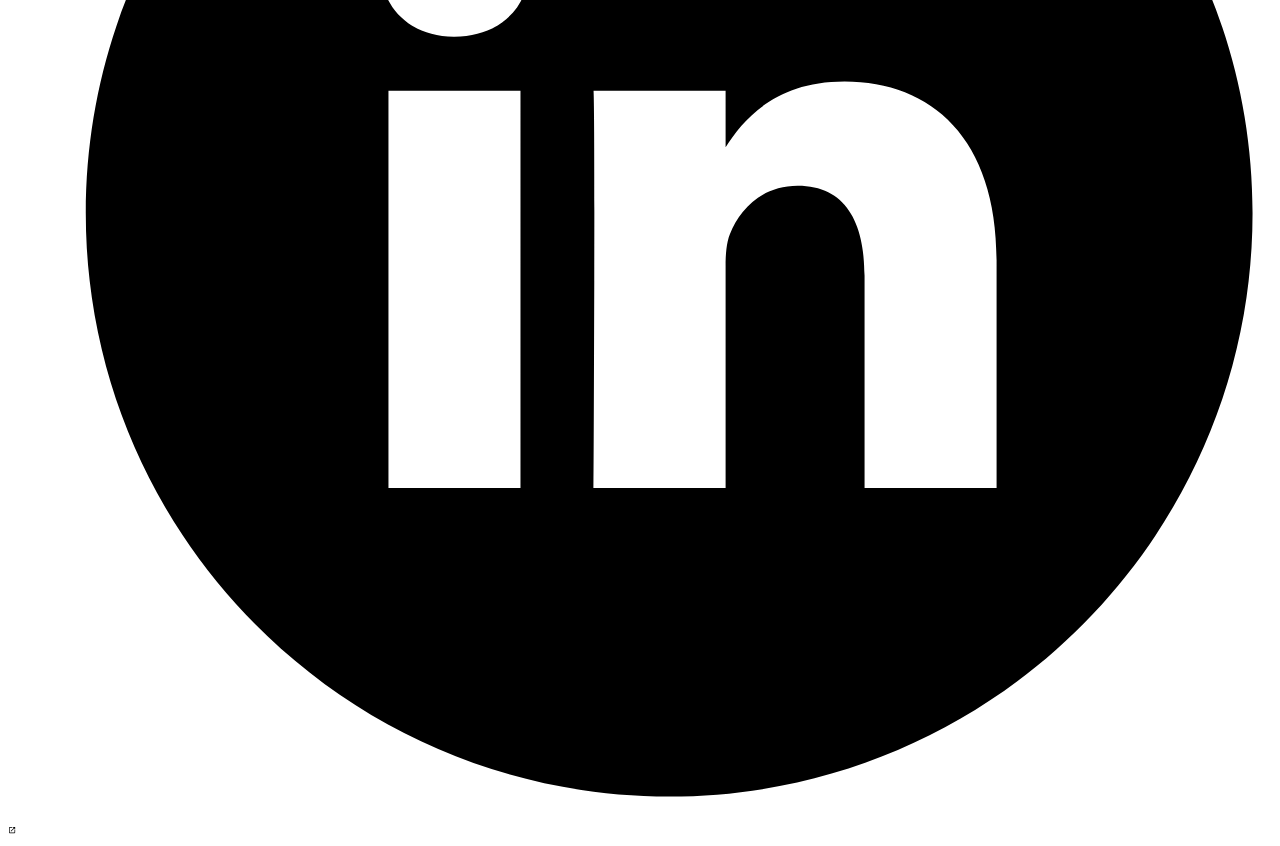
<file: post/index.html>
<!DOCTYPE html>
<html lang="en-us">
  <head>
    <meta charset="utf-8">
    <meta http-equiv="X-UA-Compatible" content="IE=edge,chrome=1">
    
    <title>Projects | Home Page</title>
    <meta name="viewport" content="width=device-width,minimum-scale=1">
    <meta name="description" content="The last theme you&#39;ll ever need. Maybe.">
    <meta name="generator" content="Hugo 0.101.0" />
    
    
    
    
      <meta name="robots" content="noindex, nofollow">
    

    
<link rel="stylesheet" href="https://mightyjasper.github.io/Yab_Portfolio/ananke/css/main.min.css" >



    
    
    
      

    

    
    
      <link href="https://mightyjasper.github.io/Yab_Portfolio/post/index.xml" rel="alternate" type="application/rss+xml" title="Home Page" />
      <link href="https://mightyjasper.github.io/Yab_Portfolio/post/index.xml" rel="feed" type="application/rss+xml" title="Home Page" />
      
    
    
    <meta property="og:title" content="Projects" />
<meta property="og:description" content="The last theme you&#39;ll ever need. Maybe." />
<meta property="og:type" content="website" />
<meta property="og:url" content="https://mightyjasper.github.io/Yab_Portfolio/post/" /><meta property="og:site_name" content="Home Page" />

<meta itemprop="name" content="Projects">
<meta itemprop="description" content="The last theme you&#39;ll ever need. Maybe."><meta name="twitter:card" content="summary"/>
<meta name="twitter:title" content="Projects"/>
<meta name="twitter:description" content="The last theme you&#39;ll ever need. Maybe."/>

	
  </head>

  <body class="ma0 avenir bg-near-white">

    

  
  <header class="cover bg-top" style="background-image: url('https://mightyjasper.github.io/Yab_Portfolio/images/homeOrProjects.jpg');">
    <div class="bg-black-60">
      <nav class="pv3 ph3 ph4-ns" role="navigation">
  <div class="flex-l justify-between items-center center">
    <a href="https://mightyjasper.github.io/Yab_Portfolio/" class="f3 fw2 hover-white no-underline white-90 dib">
      
        Home Page
      
    </a>
    <div class="flex-l items-center">
      

      
        <ul class="pl0 mr3">
          
          <li class="list f5 f4-ns fw4 dib pr3">
            <a class="hover-white no-underline white-90" href="https://mightyjasper.github.io/Yab_Portfolio/about/" title="About page">
              About
            </a>
          </li>
          
          <li class="list f5 f4-ns fw4 dib pr3">
            <a class="hover-white no-underline white-90" href="https://mightyjasper.github.io/Yab_Portfolio/contact/" title="Contact page">
              Contact
            </a>
          </li>
          
          <li class="list f5 f4-ns fw4 dib pr3">
            <a class="hover-white no-underline white-90" href="https://mightyjasper.github.io/Yab_Portfolio/post/" title="Projects page">
              Projects
            </a>
          </li>
          
        </ul>
      
      
<div class="ananke-socials">
  
    <a href="https://github.com/MightyJasper" target="_blank" class="github ananke-social-link link-transition stackoverflow link dib z-999 pt3 pt0-l mr1" title="GitHub link" rel="noopener" aria-label="follow on GitHub——Opens in a new window">
      
        <span class="icon"><svg style="enable-background:new 0 0 512 512;" version="1.1" viewBox="0 0 512 512"  xml:space="preserve" xmlns="http://www.w3.org/2000/svg" xmlns:xlink="http://www.w3.org/1999/xlink" >
  <path d="M256,32C132.3,32,32,134.8,32,261.7c0,101.5,64.2,187.5,153.2,217.9c11.2,2.1,15.3-5,15.3-11.1   c0-5.5-0.2-19.9-0.3-39.1c-62.3,13.9-75.5-30.8-75.5-30.8c-10.2-26.5-24.9-33.6-24.9-33.6c-20.3-14.3,1.5-14,1.5-14   c22.5,1.6,34.3,23.7,34.3,23.7c20,35.1,52.4,25,65.2,19.1c2-14.8,7.8-25,14.2-30.7c-49.7-5.8-102-25.5-102-113.5   c0-25.1,8.7-45.6,23-61.6c-2.3-5.8-10-29.2,2.2-60.8c0,0,18.8-6.2,61.6,23.5c17.9-5.1,37-7.6,56.1-7.7c19,0.1,38.2,2.6,56.1,7.7   c42.8-29.7,61.5-23.5,61.5-23.5c12.2,31.6,4.5,55,2.2,60.8c14.3,16.1,23,36.6,23,61.6c0,88.2-52.4,107.6-102.3,113.3   c8,7.1,15.2,21.1,15.2,42.5c0,30.7-0.3,55.5-0.3,63c0,6.1,4,13.3,15.4,11C415.9,449.1,480,363.1,480,261.7   C480,134.8,379.7,32,256,32z"/>
</svg>
</span>
      
<span class="new-window"><svg  height="8px"  style="enable-background:new 0 0 1000 1000;" version="1.1" viewBox="0 0 1000 1000"  xml:space="preserve" xmlns="http://www.w3.org/2000/svg" xmlns:xlink="http://www.w3.org/1999/xlink" >
<path d="M598 128h298v298h-86v-152l-418 418-60-60 418-418h-152v-86zM810 810v-298h86v298c0 46-40 86-86 86h-596c-48 0-86-40-86-86v-596c0-46 38-86 86-86h298v86h-298v596h596z" style="fill-rule:evenodd;clip-rule:evenodd;"/>
</svg>
</span></a>
  
    <a href="https://linkedin.com/in/yeabsira-tadesse-3a8baa1a1/" target="_blank" class="linkedin ananke-social-link link-transition stackoverflow link dib z-999 pt3 pt0-l mr1" title="LinkedIn link" rel="noopener" aria-label="follow on LinkedIn——Opens in a new window">
      
        <span class="icon"><svg style="enable-background:new 0 0 65 65;" version="1.1" viewBox="0 0 65 65"  xml:space="preserve" xmlns="http://www.w3.org/2000/svg" xmlns:xlink="http://www.w3.org/1999/xlink">
  <path d="M50.837,48.137V36.425c0-6.275-3.35-9.195-7.816-9.195  c-3.604,0-5.219,1.983-6.119,3.374V27.71h-6.79c0.09,1.917,0,20.427,0,20.427h6.79V36.729c0-0.609,0.044-1.219,0.224-1.655  c0.49-1.22,1.607-2.483,3.482-2.483c2.458,0,3.44,1.873,3.44,4.618v10.929H50.837z M22.959,24.922c2.367,0,3.842-1.57,3.842-3.531  c-0.044-2.003-1.475-3.528-3.797-3.528s-3.841,1.524-3.841,3.528c0,1.961,1.474,3.531,3.753,3.531H22.959z M34,64  C17.432,64,4,50.568,4,34C4,17.431,17.432,4,34,4s30,13.431,30,30C64,50.568,50.568,64,34,64z M26.354,48.137V27.71h-6.789v20.427  H26.354z" style="fill-rule:evenodd;clip-rule:evenodd;"/>
</svg>
</span>
      
<span class="new-window"><svg  height="8px"  style="enable-background:new 0 0 1000 1000;" version="1.1" viewBox="0 0 1000 1000"  xml:space="preserve" xmlns="http://www.w3.org/2000/svg" xmlns:xlink="http://www.w3.org/1999/xlink" >
<path d="M598 128h298v298h-86v-152l-418 418-60-60 418-418h-152v-86zM810 810v-298h86v298c0 46-40 86-86 86h-596c-48 0-86-40-86-86v-596c0-46 38-86 86-86h298v86h-298v596h596z" style="fill-rule:evenodd;clip-rule:evenodd;"/>
</svg>
</span></a>
  
</div>

    </div>
  </div>
</nav>

      <div class="tc-l pv4 pv6-l ph3 ph4-ns">
        <h1 class="f2 f-subheadline-l fw2 white-90 mb0 lh-title">
          Projects
        </h1>
        
      </div>
    </div>
  </header>


    <main class="pb7" role="main">
      

  <article class="pa3 pa4-ns nested-copy-line-height">
    <section class="cf ph3 ph5-l pv3 pv4-l f4 tc-l center measure-wide lh-copy mid-gray">
      <p>The project articles below pertain to the projects on my github account. Each article presented on this page is linked to redirect to the corresponding repositories on my account.
I hope you enjoy the contents!</p>

    </section>
    <aside class="flex-ns flex-wrap justify-around mt5">
      
        <div class="relative w-100 w-30-l mb4 bg-white">
            <div class="mb3 pa4 mid-gray overflow-hidden">
    
      <div class="f6">
        July 17, 2022
      </div>
    
    <h1 class="f3 near-black">
      <a href="https://mightyjasper.github.io/Yab_Portfolio/post/project-2/" class="link black dim">
        Project 2: Second Project
      </a>
    </h1>
    <div class="nested-links f5 lh-copy nested-copy-line-height">
      Coming soon!
    </div>
  </div>

        </div>
      
        <div class="relative w-100 w-30-l mb4 bg-white">
            <div class="mb3 pa4 mid-gray overflow-hidden">
    
      <div class="f6">
        July 16, 2022
      </div>
    
    <h1 class="f3 near-black">
      <a href="https://mightyjasper.github.io/Yab_Portfolio/post/project-1/" class="link black dim">
        Project 1: First Project
      </a>
    </h1>
    <div class="nested-links f5 lh-copy nested-copy-line-height">
      Coming soon!
    </div>
  </div>

        </div>
      
    </aside>
    
  </article>

    </main>
    <footer class="bg-black bottom-0 w-100 pa3" role="contentinfo">
  <div class="flex justify-between">
  <a class="f4 fw4 hover-white no-underline white-70 dn dib-ns pv2 ph3" href="https://mightyjasper.github.io/Yab_Portfolio/" >
    &copy;  Home Page 2022 
  </a>
    <div>
<div class="ananke-socials">
  
    <a href="https://github.com/MightyJasper" target="_blank" class="github ananke-social-link link-transition stackoverflow link dib z-999 pt3 pt0-l mr1" title="GitHub link" rel="noopener" aria-label="follow on GitHub——Opens in a new window">
      
        <span class="icon"><svg style="enable-background:new 0 0 512 512;" version="1.1" viewBox="0 0 512 512"  xml:space="preserve" xmlns="http://www.w3.org/2000/svg" xmlns:xlink="http://www.w3.org/1999/xlink" >
  <path d="M256,32C132.3,32,32,134.8,32,261.7c0,101.5,64.2,187.5,153.2,217.9c11.2,2.1,15.3-5,15.3-11.1   c0-5.5-0.2-19.9-0.3-39.1c-62.3,13.9-75.5-30.8-75.5-30.8c-10.2-26.5-24.9-33.6-24.9-33.6c-20.3-14.3,1.5-14,1.5-14   c22.5,1.6,34.3,23.7,34.3,23.7c20,35.1,52.4,25,65.2,19.1c2-14.8,7.8-25,14.2-30.7c-49.7-5.8-102-25.5-102-113.5   c0-25.1,8.7-45.6,23-61.6c-2.3-5.8-10-29.2,2.2-60.8c0,0,18.8-6.2,61.6,23.5c17.9-5.1,37-7.6,56.1-7.7c19,0.1,38.2,2.6,56.1,7.7   c42.8-29.7,61.5-23.5,61.5-23.5c12.2,31.6,4.5,55,2.2,60.8c14.3,16.1,23,36.6,23,61.6c0,88.2-52.4,107.6-102.3,113.3   c8,7.1,15.2,21.1,15.2,42.5c0,30.7-0.3,55.5-0.3,63c0,6.1,4,13.3,15.4,11C415.9,449.1,480,363.1,480,261.7   C480,134.8,379.7,32,256,32z"/>
</svg>
</span>
      
<span class="new-window"><svg  height="8px"  style="enable-background:new 0 0 1000 1000;" version="1.1" viewBox="0 0 1000 1000"  xml:space="preserve" xmlns="http://www.w3.org/2000/svg" xmlns:xlink="http://www.w3.org/1999/xlink" >
<path d="M598 128h298v298h-86v-152l-418 418-60-60 418-418h-152v-86zM810 810v-298h86v298c0 46-40 86-86 86h-596c-48 0-86-40-86-86v-596c0-46 38-86 86-86h298v86h-298v596h596z" style="fill-rule:evenodd;clip-rule:evenodd;"/>
</svg>
</span></a>
  
    <a href="https://linkedin.com/in/yeabsira-tadesse-3a8baa1a1/" target="_blank" class="linkedin ananke-social-link link-transition stackoverflow link dib z-999 pt3 pt0-l mr1" title="LinkedIn link" rel="noopener" aria-label="follow on LinkedIn——Opens in a new window">
      
        <span class="icon"><svg style="enable-background:new 0 0 65 65;" version="1.1" viewBox="0 0 65 65"  xml:space="preserve" xmlns="http://www.w3.org/2000/svg" xmlns:xlink="http://www.w3.org/1999/xlink">
  <path d="M50.837,48.137V36.425c0-6.275-3.35-9.195-7.816-9.195  c-3.604,0-5.219,1.983-6.119,3.374V27.71h-6.79c0.09,1.917,0,20.427,0,20.427h6.79V36.729c0-0.609,0.044-1.219,0.224-1.655  c0.49-1.22,1.607-2.483,3.482-2.483c2.458,0,3.44,1.873,3.44,4.618v10.929H50.837z M22.959,24.922c2.367,0,3.842-1.57,3.842-3.531  c-0.044-2.003-1.475-3.528-3.797-3.528s-3.841,1.524-3.841,3.528c0,1.961,1.474,3.531,3.753,3.531H22.959z M34,64  C17.432,64,4,50.568,4,34C4,17.431,17.432,4,34,4s30,13.431,30,30C64,50.568,50.568,64,34,64z M26.354,48.137V27.71h-6.789v20.427  H26.354z" style="fill-rule:evenodd;clip-rule:evenodd;"/>
</svg>
</span>
      
<span class="new-window"><svg  height="8px"  style="enable-background:new 0 0 1000 1000;" version="1.1" viewBox="0 0 1000 1000"  xml:space="preserve" xmlns="http://www.w3.org/2000/svg" xmlns:xlink="http://www.w3.org/1999/xlink" >
<path d="M598 128h298v298h-86v-152l-418 418-60-60 418-418h-152v-86zM810 810v-298h86v298c0 46-40 86-86 86h-596c-48 0-86-40-86-86v-596c0-46 38-86 86-86h298v86h-298v596h596z" style="fill-rule:evenodd;clip-rule:evenodd;"/>
</svg>
</span></a>
  
</div>
</div>
  </div>
</footer>

  </body>
</html>
</file>
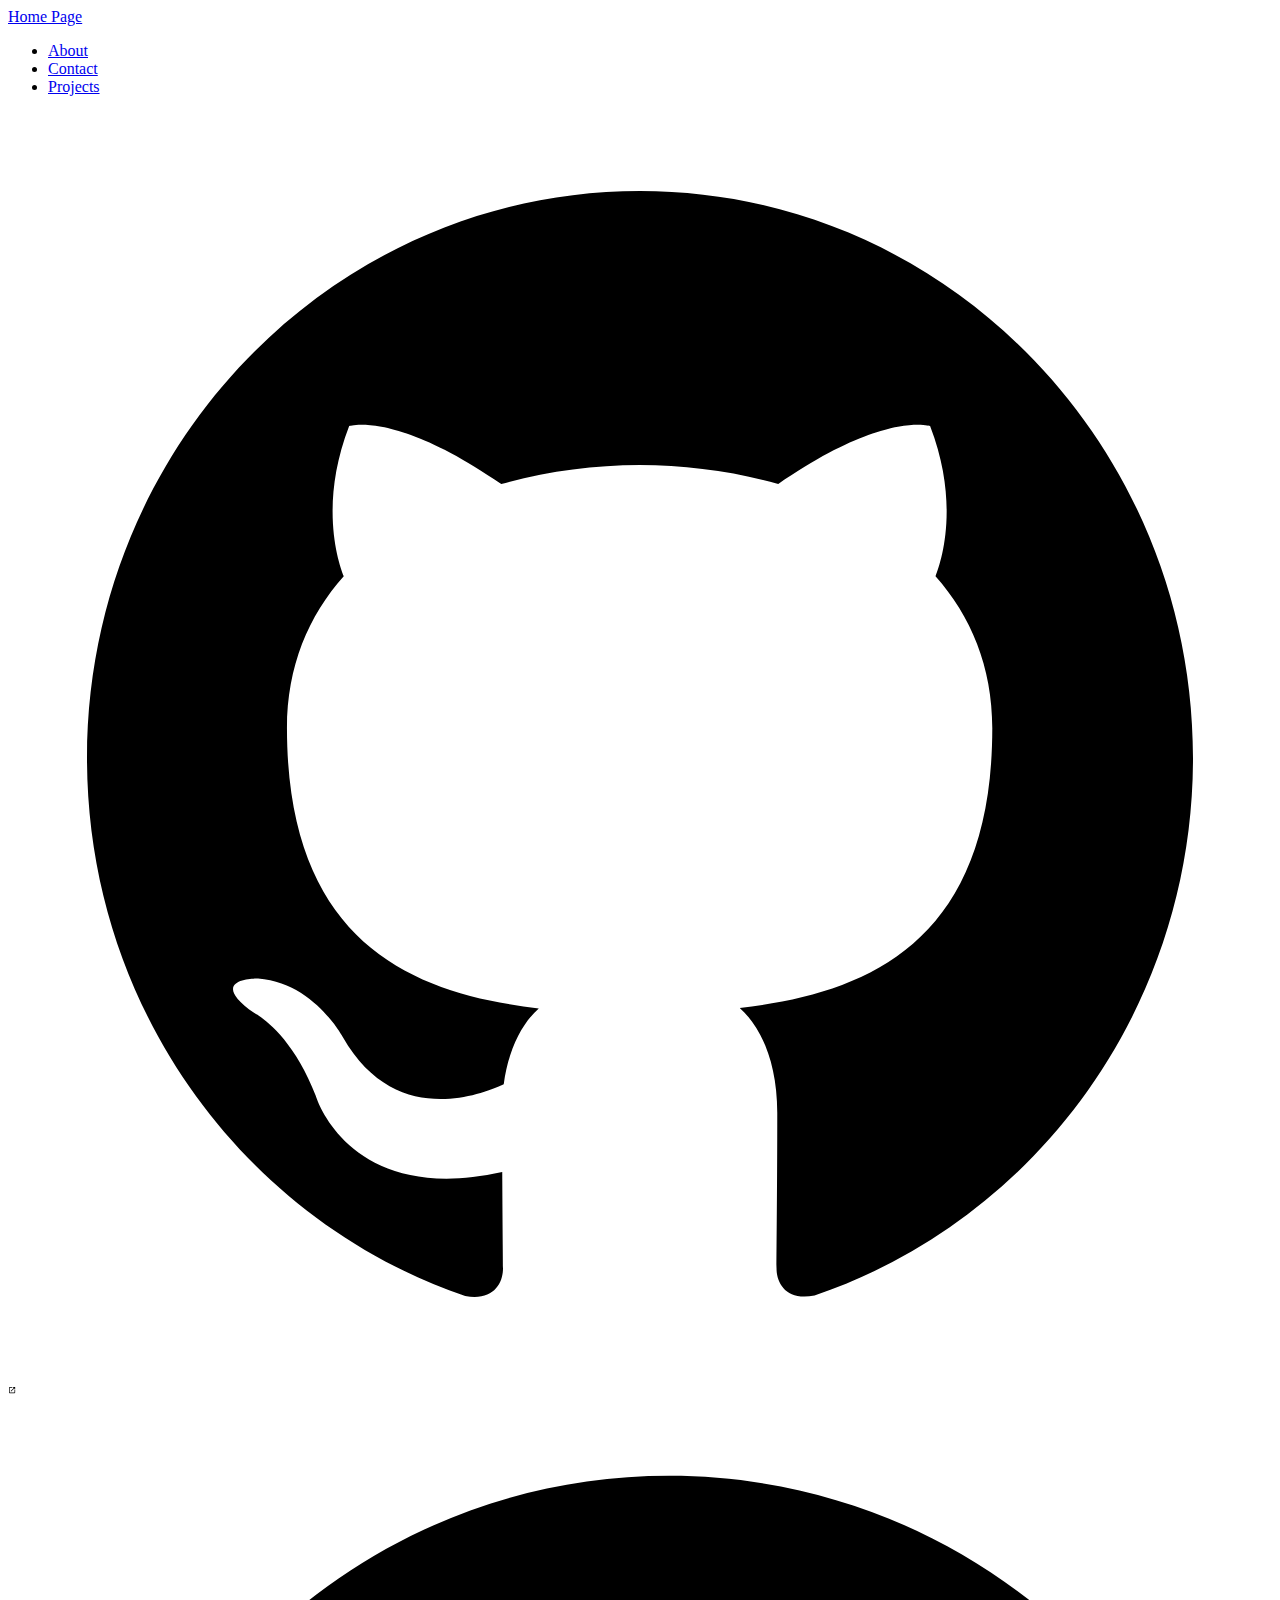
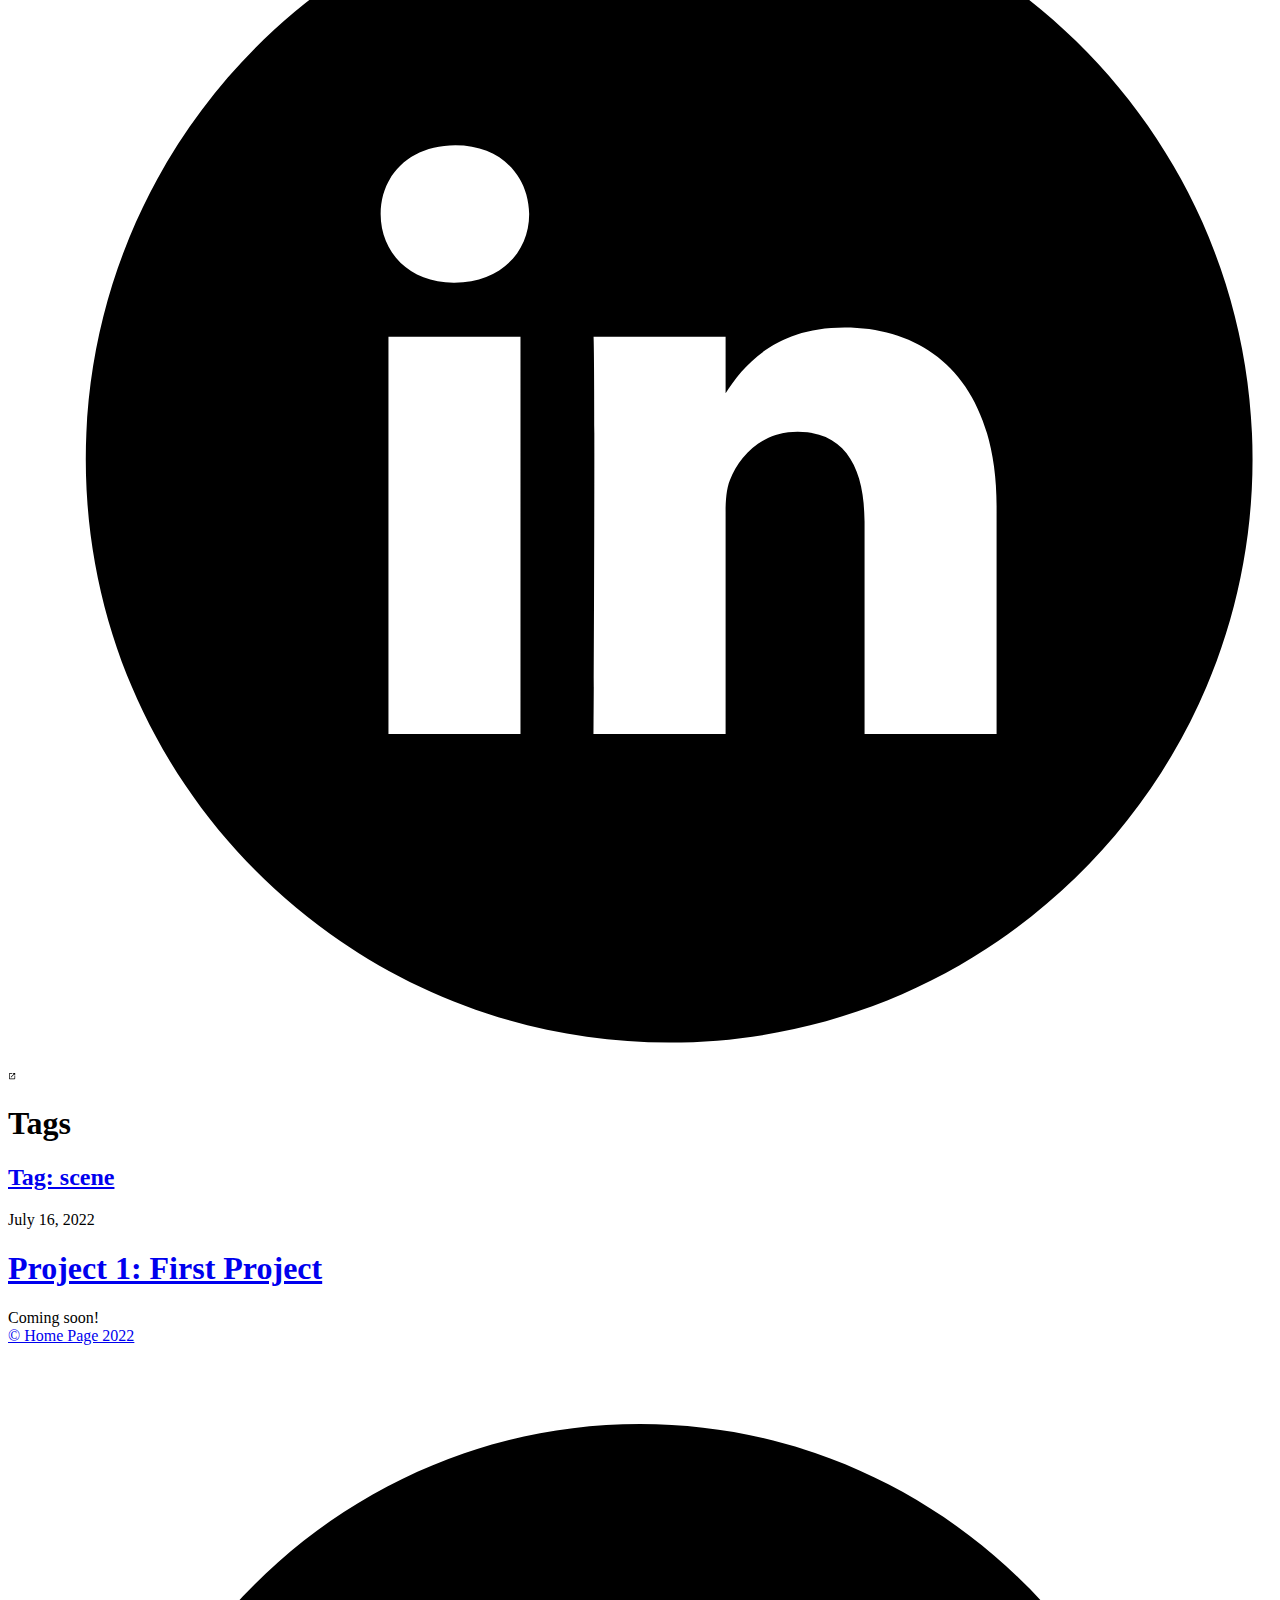
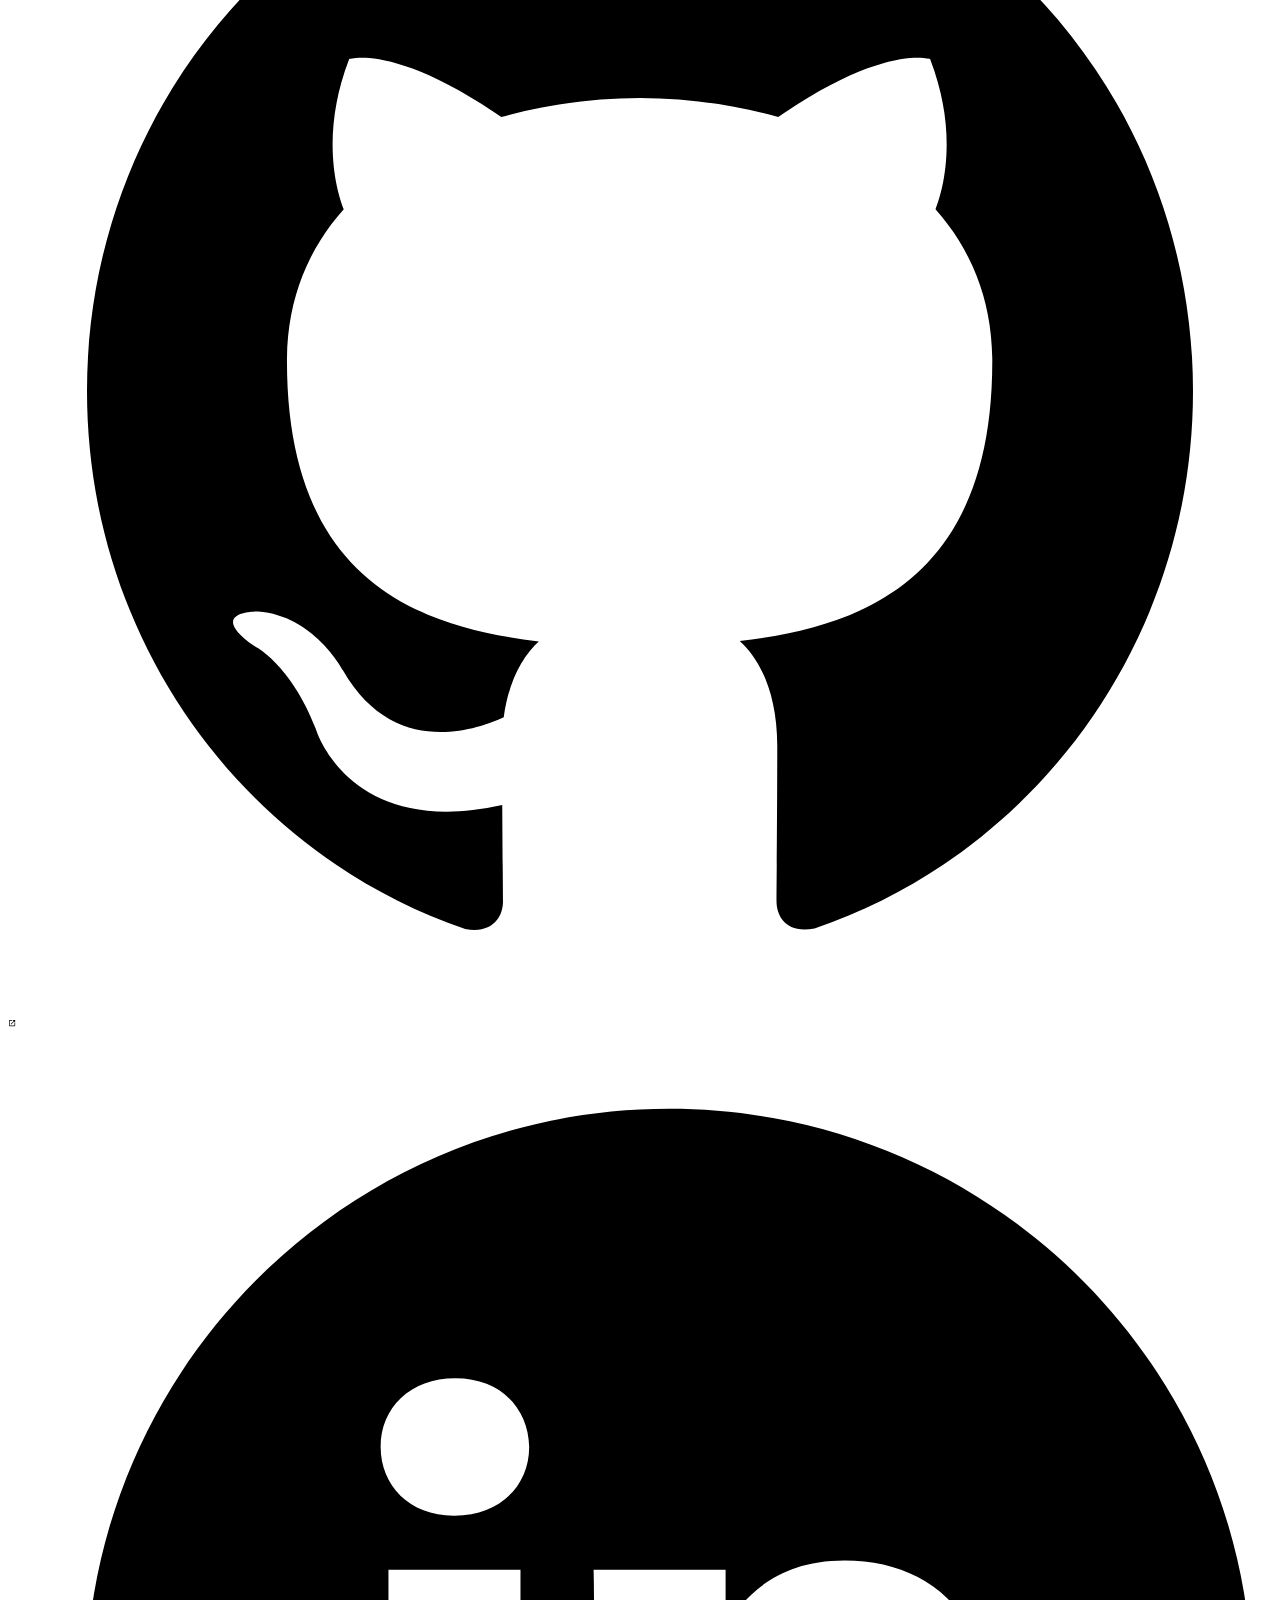
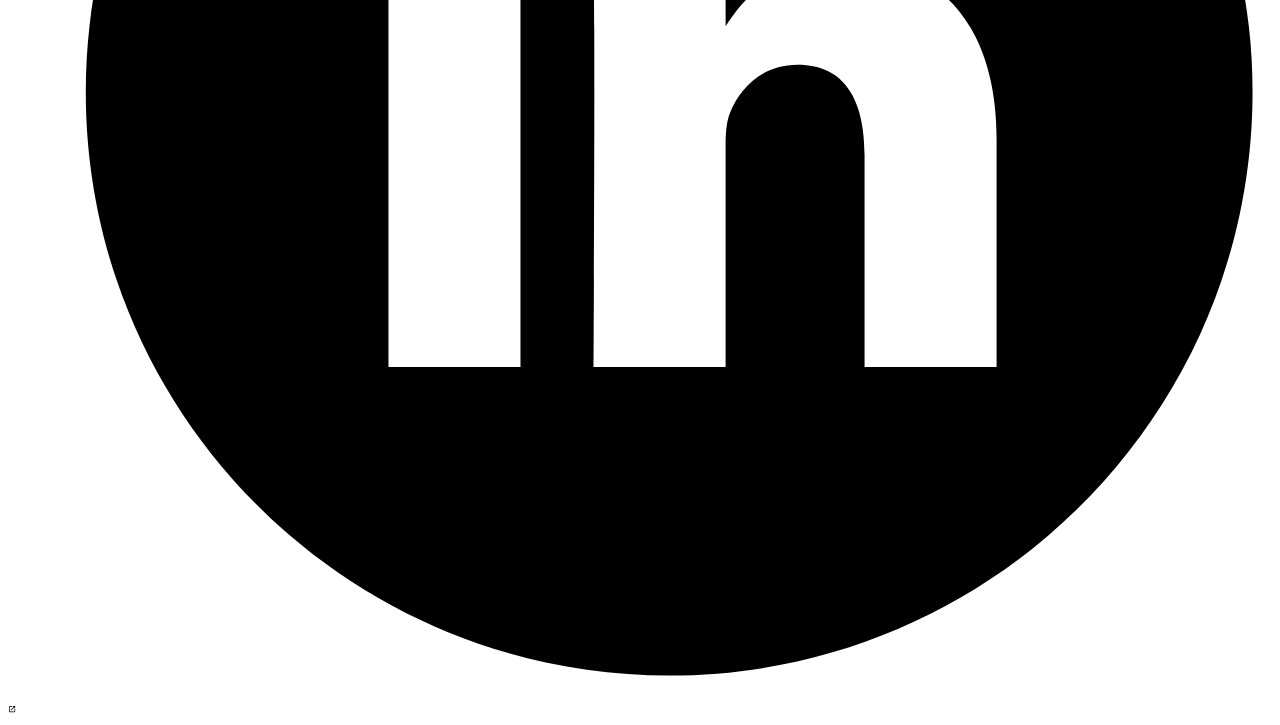
<file: tags/index.html>
<!DOCTYPE html>
<html lang="en-us">
  <head>
    <meta charset="utf-8">
    <meta http-equiv="X-UA-Compatible" content="IE=edge,chrome=1">
    
    <title>Home Page</title>
    <meta name="viewport" content="width=device-width,minimum-scale=1">
    <meta name="description" content="The last theme you&#39;ll ever need. Maybe.">
    <meta name="generator" content="Hugo 0.101.0" />
    
    
    
    
      <meta name="robots" content="noindex, nofollow">
    

    
<link rel="stylesheet" href="https://mightyjasper.github.io/Yab_Portfolio/ananke/css/main.min.css" >



    
    
    
      

    

    
    
      <link href="https://mightyjasper.github.io/Yab_Portfolio/tags/index.xml" rel="alternate" type="application/rss+xml" title="Home Page" />
      <link href="https://mightyjasper.github.io/Yab_Portfolio/tags/index.xml" rel="feed" type="application/rss+xml" title="Home Page" />
      
    
    
    <meta property="og:title" content="Tags" />
<meta property="og:description" content="The last theme you&#39;ll ever need. Maybe." />
<meta property="og:type" content="website" />
<meta property="og:url" content="https://mightyjasper.github.io/Yab_Portfolio/tags/" /><meta property="og:site_name" content="Home Page" />

<meta itemprop="name" content="Tags">
<meta itemprop="description" content="The last theme you&#39;ll ever need. Maybe."><meta name="twitter:card" content="summary"/>
<meta name="twitter:title" content="Tags"/>
<meta name="twitter:description" content="The last theme you&#39;ll ever need. Maybe."/>

	
  </head>

  <body class="ma0 avenir bg-near-white">

    

  
  <header class="cover bg-top" style="background-image: url('https://mightyjasper.github.io/Yab_Portfolio/images/newHome4.gif');">
    <div class="bg-black-60">
      <nav class="pv3 ph3 ph4-ns" role="navigation">
  <div class="flex-l justify-between items-center center">
    <a href="https://mightyjasper.github.io/Yab_Portfolio/" class="f3 fw2 hover-white no-underline white-90 dib">
      
        Home Page
      
    </a>
    <div class="flex-l items-center">
      

      
        <ul class="pl0 mr3">
          
          <li class="list f5 f4-ns fw4 dib pr3">
            <a class="hover-white no-underline white-90" href="https://mightyjasper.github.io/Yab_Portfolio/about/" title="About page">
              About
            </a>
          </li>
          
          <li class="list f5 f4-ns fw4 dib pr3">
            <a class="hover-white no-underline white-90" href="https://mightyjasper.github.io/Yab_Portfolio/contact/" title="Contact page">
              Contact
            </a>
          </li>
          
          <li class="list f5 f4-ns fw4 dib pr3">
            <a class="hover-white no-underline white-90" href="https://mightyjasper.github.io/Yab_Portfolio/post/" title="Projects page">
              Projects
            </a>
          </li>
          
        </ul>
      
      
<div class="ananke-socials">
  
    <a href="https://github.com/MightyJasper" target="_blank" class="github ananke-social-link link-transition stackoverflow link dib z-999 pt3 pt0-l mr1" title="GitHub link" rel="noopener" aria-label="follow on GitHub——Opens in a new window">
      
        <span class="icon"><svg style="enable-background:new 0 0 512 512;" version="1.1" viewBox="0 0 512 512"  xml:space="preserve" xmlns="http://www.w3.org/2000/svg" xmlns:xlink="http://www.w3.org/1999/xlink" >
  <path d="M256,32C132.3,32,32,134.8,32,261.7c0,101.5,64.2,187.5,153.2,217.9c11.2,2.1,15.3-5,15.3-11.1   c0-5.5-0.2-19.9-0.3-39.1c-62.3,13.9-75.5-30.8-75.5-30.8c-10.2-26.5-24.9-33.6-24.9-33.6c-20.3-14.3,1.5-14,1.5-14   c22.5,1.6,34.3,23.7,34.3,23.7c20,35.1,52.4,25,65.2,19.1c2-14.8,7.8-25,14.2-30.7c-49.7-5.8-102-25.5-102-113.5   c0-25.1,8.7-45.6,23-61.6c-2.3-5.8-10-29.2,2.2-60.8c0,0,18.8-6.2,61.6,23.5c17.9-5.1,37-7.6,56.1-7.7c19,0.1,38.2,2.6,56.1,7.7   c42.8-29.7,61.5-23.5,61.5-23.5c12.2,31.6,4.5,55,2.2,60.8c14.3,16.1,23,36.6,23,61.6c0,88.2-52.4,107.6-102.3,113.3   c8,7.1,15.2,21.1,15.2,42.5c0,30.7-0.3,55.5-0.3,63c0,6.1,4,13.3,15.4,11C415.9,449.1,480,363.1,480,261.7   C480,134.8,379.7,32,256,32z"/>
</svg>
</span>
      
<span class="new-window"><svg  height="8px"  style="enable-background:new 0 0 1000 1000;" version="1.1" viewBox="0 0 1000 1000"  xml:space="preserve" xmlns="http://www.w3.org/2000/svg" xmlns:xlink="http://www.w3.org/1999/xlink" >
<path d="M598 128h298v298h-86v-152l-418 418-60-60 418-418h-152v-86zM810 810v-298h86v298c0 46-40 86-86 86h-596c-48 0-86-40-86-86v-596c0-46 38-86 86-86h298v86h-298v596h596z" style="fill-rule:evenodd;clip-rule:evenodd;"/>
</svg>
</span></a>
  
    <a href="https://linkedin.com/in/yeabsira-tadesse-3a8baa1a1/" target="_blank" class="linkedin ananke-social-link link-transition stackoverflow link dib z-999 pt3 pt0-l mr1" title="LinkedIn link" rel="noopener" aria-label="follow on LinkedIn——Opens in a new window">
      
        <span class="icon"><svg style="enable-background:new 0 0 65 65;" version="1.1" viewBox="0 0 65 65"  xml:space="preserve" xmlns="http://www.w3.org/2000/svg" xmlns:xlink="http://www.w3.org/1999/xlink">
  <path d="M50.837,48.137V36.425c0-6.275-3.35-9.195-7.816-9.195  c-3.604,0-5.219,1.983-6.119,3.374V27.71h-6.79c0.09,1.917,0,20.427,0,20.427h6.79V36.729c0-0.609,0.044-1.219,0.224-1.655  c0.49-1.22,1.607-2.483,3.482-2.483c2.458,0,3.44,1.873,3.44,4.618v10.929H50.837z M22.959,24.922c2.367,0,3.842-1.57,3.842-3.531  c-0.044-2.003-1.475-3.528-3.797-3.528s-3.841,1.524-3.841,3.528c0,1.961,1.474,3.531,3.753,3.531H22.959z M34,64  C17.432,64,4,50.568,4,34C4,17.431,17.432,4,34,4s30,13.431,30,30C64,50.568,50.568,64,34,64z M26.354,48.137V27.71h-6.789v20.427  H26.354z" style="fill-rule:evenodd;clip-rule:evenodd;"/>
</svg>
</span>
      
<span class="new-window"><svg  height="8px"  style="enable-background:new 0 0 1000 1000;" version="1.1" viewBox="0 0 1000 1000"  xml:space="preserve" xmlns="http://www.w3.org/2000/svg" xmlns:xlink="http://www.w3.org/1999/xlink" >
<path d="M598 128h298v298h-86v-152l-418 418-60-60 418-418h-152v-86zM810 810v-298h86v298c0 46-40 86-86 86h-596c-48 0-86-40-86-86v-596c0-46 38-86 86-86h298v86h-298v596h596z" style="fill-rule:evenodd;clip-rule:evenodd;"/>
</svg>
</span></a>
  
</div>

    </div>
  </div>
</nav>

      <div class="tc-l pv4 pv6-l ph3 ph4-ns">
        <h1 class="f2 f-subheadline-l fw2 white-90 mb0 lh-title">
          Tags
        </h1>
        
      </div>
    </div>
  </header>


    <main class="pb7" role="main">
      
    
  <article class="cf pa3 pa4-m pa4-l">
    <div class="measure-wide-l center f4 lh-copy nested-copy-line-height nested-links mid-gray">
      
    </div>
  </article>
  <div class="mw8 center">
    <section class="ph4">
      
        <h2 class="f1">
          <a href="https://mightyjasper.github.io/Yab_Portfolio/tags/scene" class="link blue hover-black">
            Tag: scene
          </a>
        </h2>
        
            <div class="mb3 pa4 mid-gray overflow-hidden">
    
      <div class="f6">
        July 16, 2022
      </div>
    
    <h1 class="f3 near-black">
      <a href="https://mightyjasper.github.io/Yab_Portfolio/post/project-1/" class="link black dim">
        Project 1: First Project
      </a>
    </h1>
    <div class="nested-links f5 lh-copy nested-copy-line-height">
      Coming soon!
    </div>
  </div>

        
      
    </section>
  </div>

    </main>
    <footer class="bg-black bottom-0 w-100 pa3" role="contentinfo">
  <div class="flex justify-between">
  <a class="f4 fw4 hover-white no-underline white-70 dn dib-ns pv2 ph3" href="https://mightyjasper.github.io/Yab_Portfolio/" >
    &copy;  Home Page 2022 
  </a>
    <div>
<div class="ananke-socials">
  
    <a href="https://github.com/MightyJasper" target="_blank" class="github ananke-social-link link-transition stackoverflow link dib z-999 pt3 pt0-l mr1" title="GitHub link" rel="noopener" aria-label="follow on GitHub——Opens in a new window">
      
        <span class="icon"><svg style="enable-background:new 0 0 512 512;" version="1.1" viewBox="0 0 512 512"  xml:space="preserve" xmlns="http://www.w3.org/2000/svg" xmlns:xlink="http://www.w3.org/1999/xlink" >
  <path d="M256,32C132.3,32,32,134.8,32,261.7c0,101.5,64.2,187.5,153.2,217.9c11.2,2.1,15.3-5,15.3-11.1   c0-5.5-0.2-19.9-0.3-39.1c-62.3,13.9-75.5-30.8-75.5-30.8c-10.2-26.5-24.9-33.6-24.9-33.6c-20.3-14.3,1.5-14,1.5-14   c22.5,1.6,34.3,23.7,34.3,23.7c20,35.1,52.4,25,65.2,19.1c2-14.8,7.8-25,14.2-30.7c-49.7-5.8-102-25.5-102-113.5   c0-25.1,8.7-45.6,23-61.6c-2.3-5.8-10-29.2,2.2-60.8c0,0,18.8-6.2,61.6,23.5c17.9-5.1,37-7.6,56.1-7.7c19,0.1,38.2,2.6,56.1,7.7   c42.8-29.7,61.5-23.5,61.5-23.5c12.2,31.6,4.5,55,2.2,60.8c14.3,16.1,23,36.6,23,61.6c0,88.2-52.4,107.6-102.3,113.3   c8,7.1,15.2,21.1,15.2,42.5c0,30.7-0.3,55.5-0.3,63c0,6.1,4,13.3,15.4,11C415.9,449.1,480,363.1,480,261.7   C480,134.8,379.7,32,256,32z"/>
</svg>
</span>
      
<span class="new-window"><svg  height="8px"  style="enable-background:new 0 0 1000 1000;" version="1.1" viewBox="0 0 1000 1000"  xml:space="preserve" xmlns="http://www.w3.org/2000/svg" xmlns:xlink="http://www.w3.org/1999/xlink" >
<path d="M598 128h298v298h-86v-152l-418 418-60-60 418-418h-152v-86zM810 810v-298h86v298c0 46-40 86-86 86h-596c-48 0-86-40-86-86v-596c0-46 38-86 86-86h298v86h-298v596h596z" style="fill-rule:evenodd;clip-rule:evenodd;"/>
</svg>
</span></a>
  
    <a href="https://linkedin.com/in/yeabsira-tadesse-3a8baa1a1/" target="_blank" class="linkedin ananke-social-link link-transition stackoverflow link dib z-999 pt3 pt0-l mr1" title="LinkedIn link" rel="noopener" aria-label="follow on LinkedIn——Opens in a new window">
      
        <span class="icon"><svg style="enable-background:new 0 0 65 65;" version="1.1" viewBox="0 0 65 65"  xml:space="preserve" xmlns="http://www.w3.org/2000/svg" xmlns:xlink="http://www.w3.org/1999/xlink">
  <path d="M50.837,48.137V36.425c0-6.275-3.35-9.195-7.816-9.195  c-3.604,0-5.219,1.983-6.119,3.374V27.71h-6.79c0.09,1.917,0,20.427,0,20.427h6.79V36.729c0-0.609,0.044-1.219,0.224-1.655  c0.49-1.22,1.607-2.483,3.482-2.483c2.458,0,3.44,1.873,3.44,4.618v10.929H50.837z M22.959,24.922c2.367,0,3.842-1.57,3.842-3.531  c-0.044-2.003-1.475-3.528-3.797-3.528s-3.841,1.524-3.841,3.528c0,1.961,1.474,3.531,3.753,3.531H22.959z M34,64  C17.432,64,4,50.568,4,34C4,17.431,17.432,4,34,4s30,13.431,30,30C64,50.568,50.568,64,34,64z M26.354,48.137V27.71h-6.789v20.427  H26.354z" style="fill-rule:evenodd;clip-rule:evenodd;"/>
</svg>
</span>
      
<span class="new-window"><svg  height="8px"  style="enable-background:new 0 0 1000 1000;" version="1.1" viewBox="0 0 1000 1000"  xml:space="preserve" xmlns="http://www.w3.org/2000/svg" xmlns:xlink="http://www.w3.org/1999/xlink" >
<path d="M598 128h298v298h-86v-152l-418 418-60-60 418-418h-152v-86zM810 810v-298h86v298c0 46-40 86-86 86h-596c-48 0-86-40-86-86v-596c0-46 38-86 86-86h298v86h-298v596h596z" style="fill-rule:evenodd;clip-rule:evenodd;"/>
</svg>
</span></a>
  
</div>
</div>
  </div>
</footer>

  </body>
</html>
</file>
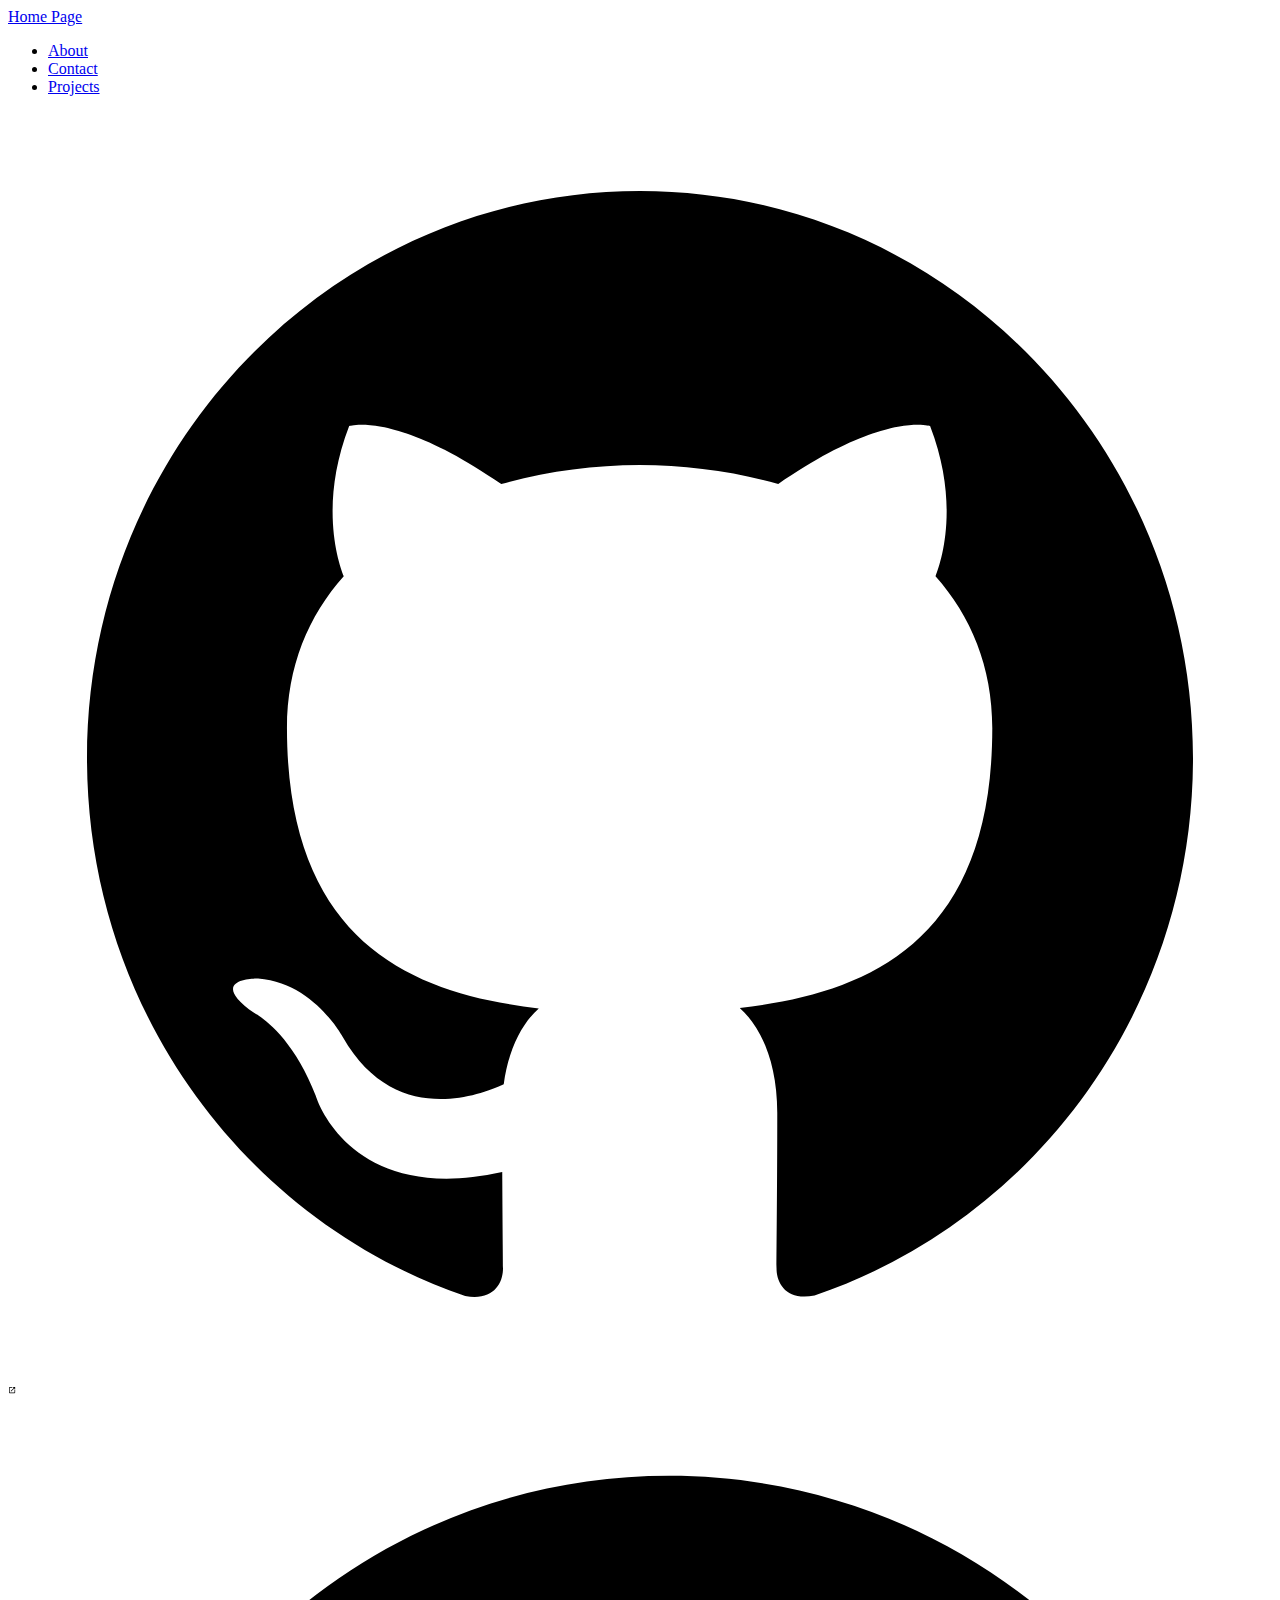
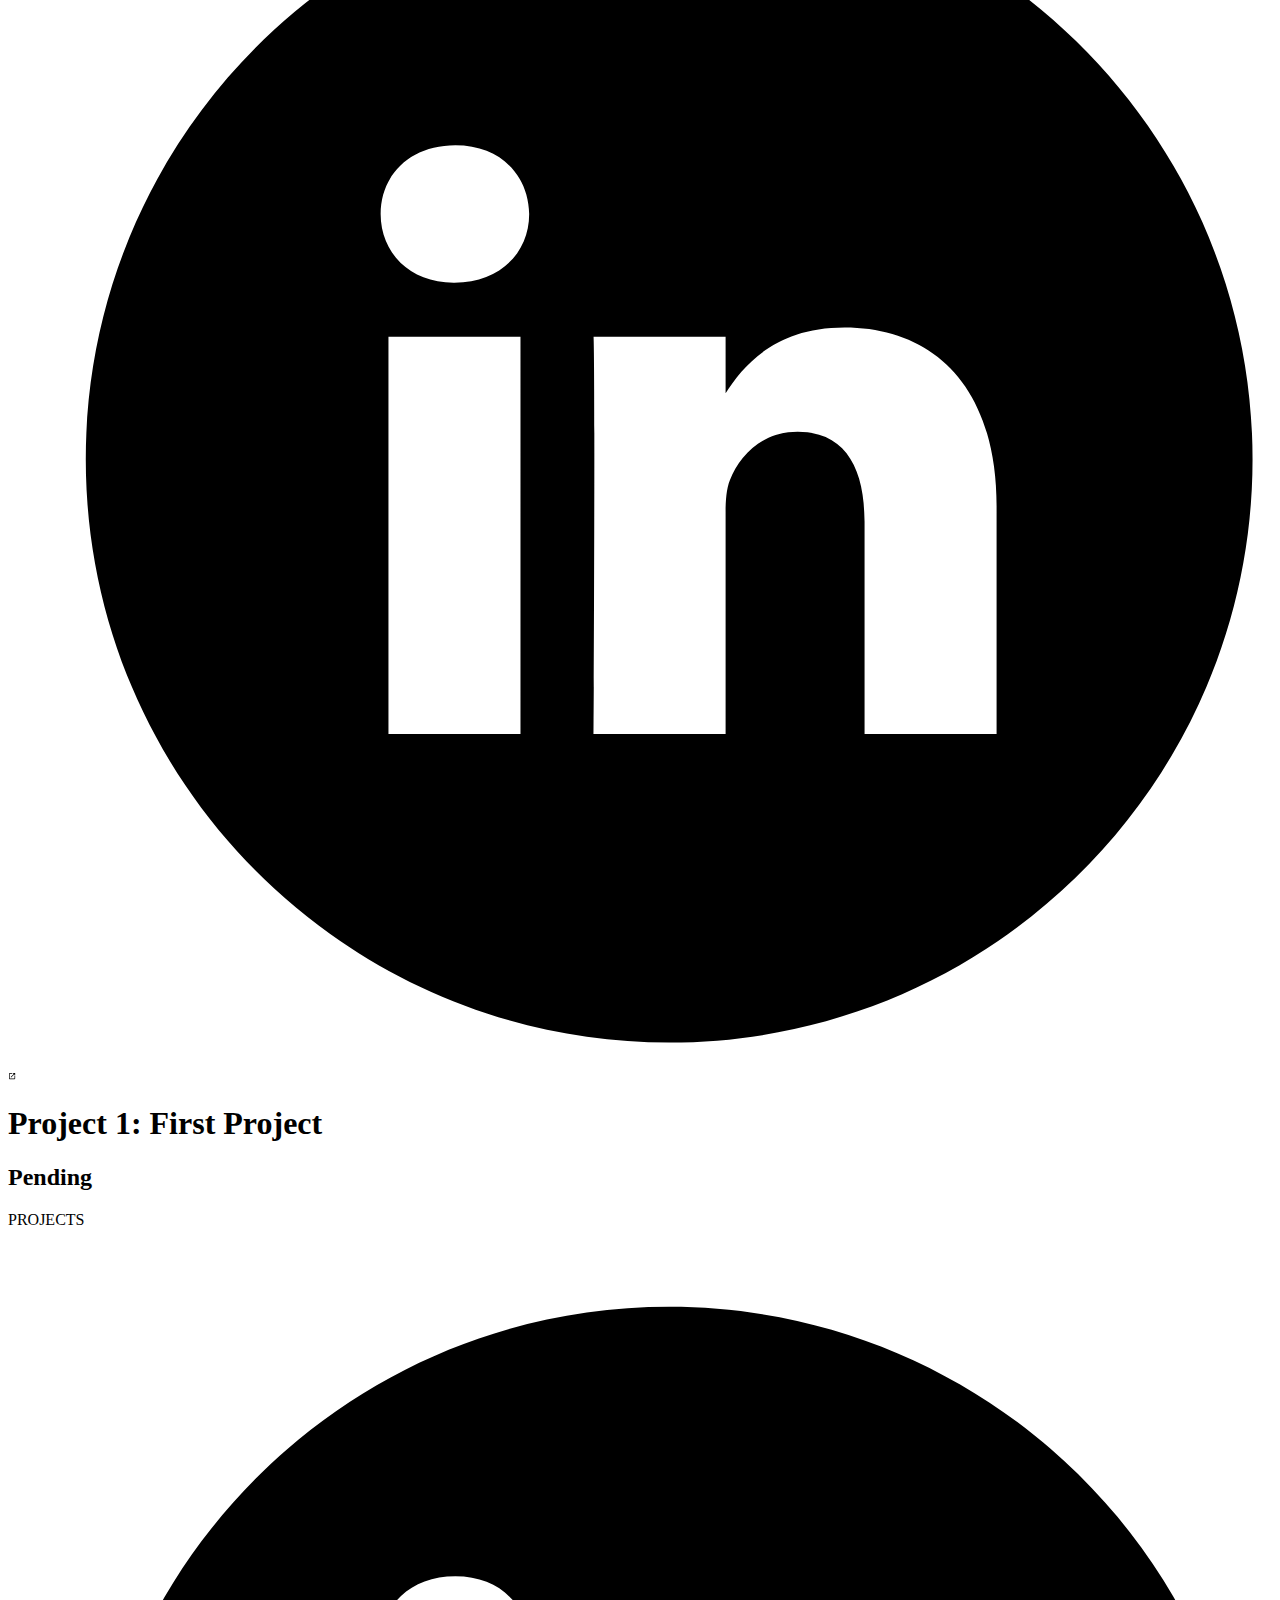
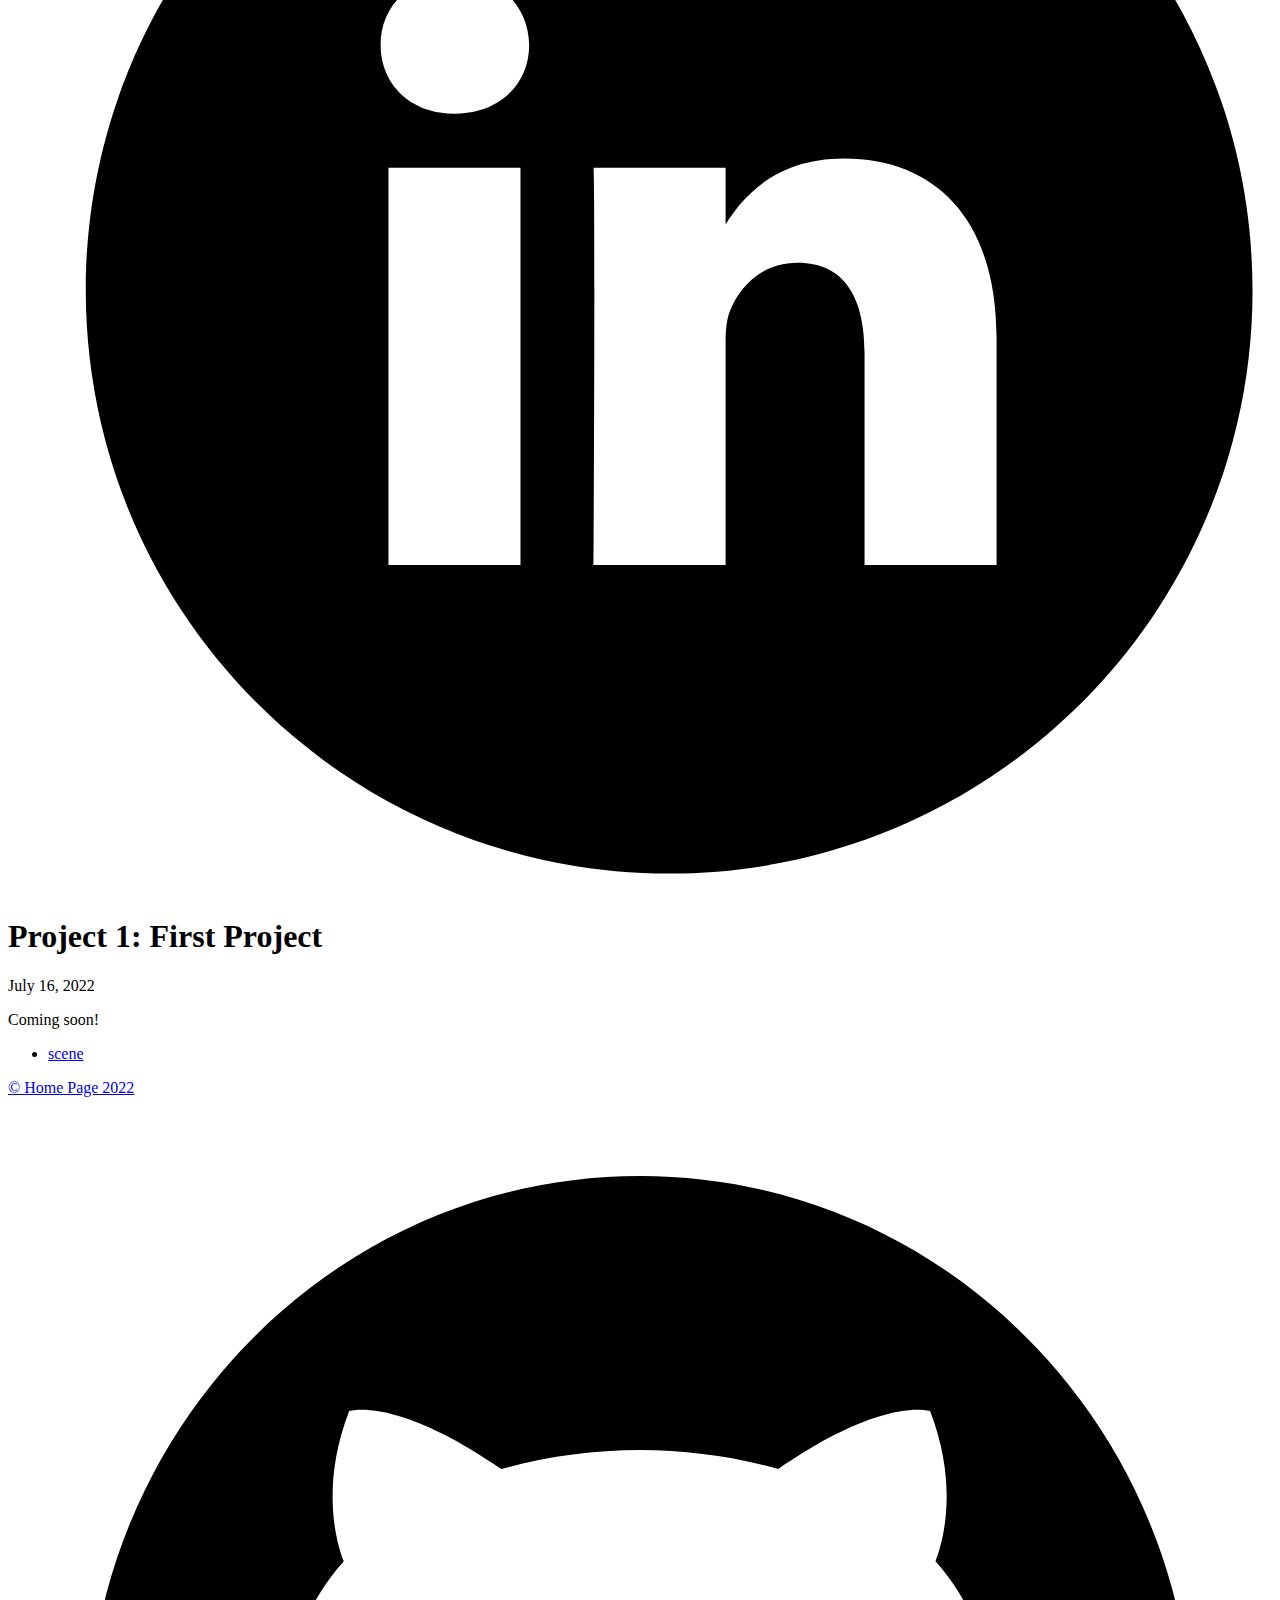
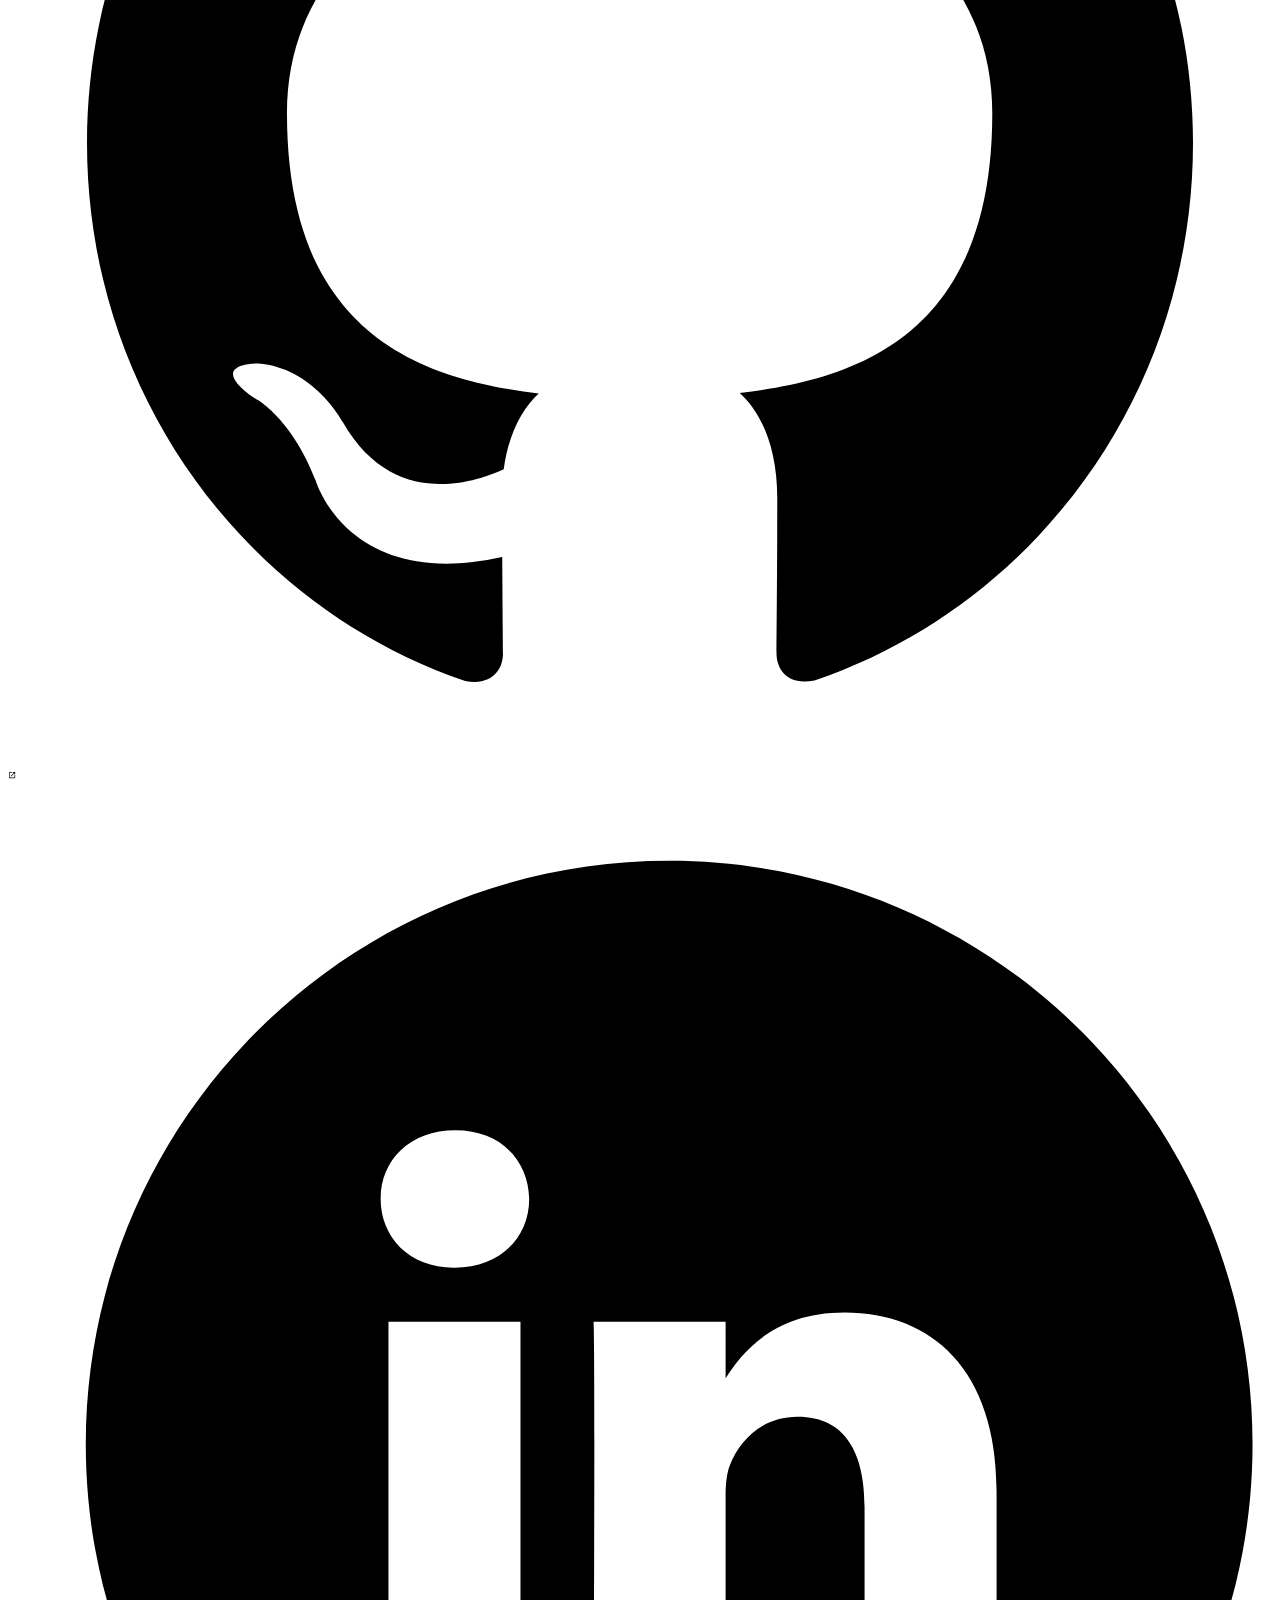
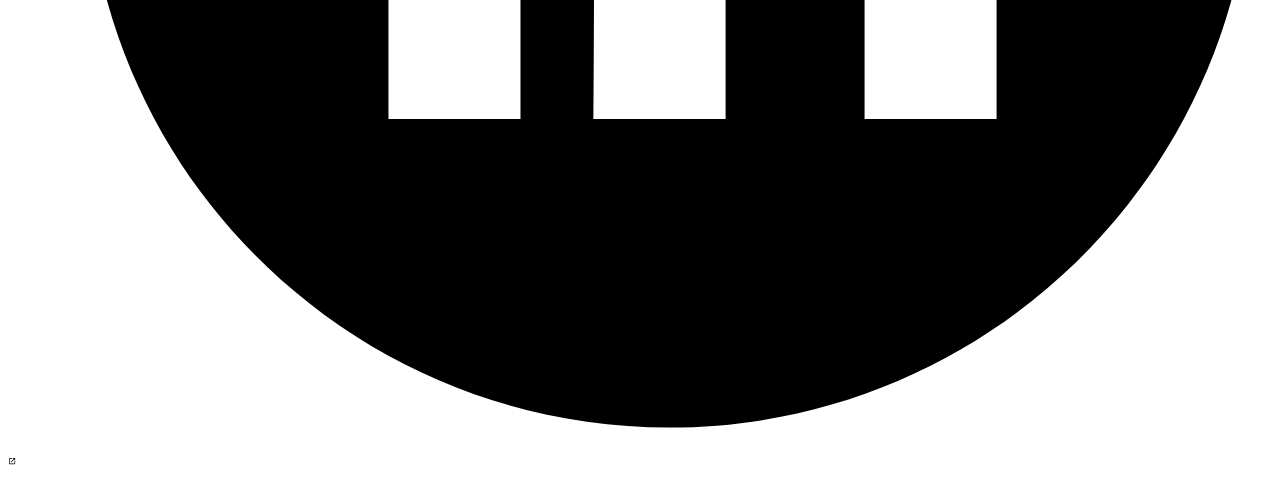
<file: post/project-1/index.html>
<!DOCTYPE html>
<html lang="en-us">
  <head>
    <meta charset="utf-8">
    <meta http-equiv="X-UA-Compatible" content="IE=edge,chrome=1">
    
    <title>Project 1: First Project | Home Page</title>
    <meta name="viewport" content="width=device-width,minimum-scale=1">
    <meta name="description" content="Pending">
    <meta name="generator" content="Hugo 0.101.0" />
    
    
    
    
      <meta name="robots" content="noindex, nofollow">
    

    
<link rel="stylesheet" href="https://mightyjasper.github.io/Yab_Portfolio/ananke/css/main.min.css" >



    
    
    
      

    

    
    
    <meta property="og:title" content="Project 1: First Project" />
<meta property="og:description" content="Pending" />
<meta property="og:type" content="article" />
<meta property="og:url" content="https://mightyjasper.github.io/Yab_Portfolio/post/project-1/" /><meta property="article:section" content="post" />
<meta property="article:published_time" content="2022-07-16T10:58:08-04:00" />
<meta property="article:modified_time" content="2022-07-16T10:58:08-04:00" /><meta property="og:site_name" content="Home Page" />

<meta itemprop="name" content="Project 1: First Project">
<meta itemprop="description" content="Pending"><meta itemprop="datePublished" content="2022-07-16T10:58:08-04:00" />
<meta itemprop="dateModified" content="2022-07-16T10:58:08-04:00" />
<meta itemprop="wordCount" content="2">
<meta itemprop="keywords" content="scene," /><meta name="twitter:card" content="summary"/>
<meta name="twitter:title" content="Project 1: First Project"/>
<meta name="twitter:description" content="Pending"/>

	
  </head>

  <body class="ma0 avenir bg-near-white">

    
   
  

  
  <header class="cover bg-top" style="background-image: url('https://mightyjasper.github.io/Yab_Portfolio/images/aboutME4.jpg');">
    <div class="bg-black-60">
      <nav class="pv3 ph3 ph4-ns" role="navigation">
  <div class="flex-l justify-between items-center center">
    <a href="https://mightyjasper.github.io/Yab_Portfolio/" class="f3 fw2 hover-white no-underline white-90 dib">
      
        Home Page
      
    </a>
    <div class="flex-l items-center">
      

      
        <ul class="pl0 mr3">
          
          <li class="list f5 f4-ns fw4 dib pr3">
            <a class="hover-white no-underline white-90" href="https://mightyjasper.github.io/Yab_Portfolio/about/" title="About page">
              About
            </a>
          </li>
          
          <li class="list f5 f4-ns fw4 dib pr3">
            <a class="hover-white no-underline white-90" href="https://mightyjasper.github.io/Yab_Portfolio/contact/" title="Contact page">
              Contact
            </a>
          </li>
          
          <li class="list f5 f4-ns fw4 dib pr3">
            <a class="hover-white no-underline white-90" href="https://mightyjasper.github.io/Yab_Portfolio/post/" title="Projects page">
              Projects
            </a>
          </li>
          
        </ul>
      
      
<div class="ananke-socials">
  
    <a href="https://github.com/MightyJasper" target="_blank" class="github ananke-social-link link-transition stackoverflow link dib z-999 pt3 pt0-l mr1" title="GitHub link" rel="noopener" aria-label="follow on GitHub——Opens in a new window">
      
        <span class="icon"><svg style="enable-background:new 0 0 512 512;" version="1.1" viewBox="0 0 512 512"  xml:space="preserve" xmlns="http://www.w3.org/2000/svg" xmlns:xlink="http://www.w3.org/1999/xlink" >
  <path d="M256,32C132.3,32,32,134.8,32,261.7c0,101.5,64.2,187.5,153.2,217.9c11.2,2.1,15.3-5,15.3-11.1   c0-5.5-0.2-19.9-0.3-39.1c-62.3,13.9-75.5-30.8-75.5-30.8c-10.2-26.5-24.9-33.6-24.9-33.6c-20.3-14.3,1.5-14,1.5-14   c22.5,1.6,34.3,23.7,34.3,23.7c20,35.1,52.4,25,65.2,19.1c2-14.8,7.8-25,14.2-30.7c-49.7-5.8-102-25.5-102-113.5   c0-25.1,8.7-45.6,23-61.6c-2.3-5.8-10-29.2,2.2-60.8c0,0,18.8-6.2,61.6,23.5c17.9-5.1,37-7.6,56.1-7.7c19,0.1,38.2,2.6,56.1,7.7   c42.8-29.7,61.5-23.5,61.5-23.5c12.2,31.6,4.5,55,2.2,60.8c14.3,16.1,23,36.6,23,61.6c0,88.2-52.4,107.6-102.3,113.3   c8,7.1,15.2,21.1,15.2,42.5c0,30.7-0.3,55.5-0.3,63c0,6.1,4,13.3,15.4,11C415.9,449.1,480,363.1,480,261.7   C480,134.8,379.7,32,256,32z"/>
</svg>
</span>
      
<span class="new-window"><svg  height="8px"  style="enable-background:new 0 0 1000 1000;" version="1.1" viewBox="0 0 1000 1000"  xml:space="preserve" xmlns="http://www.w3.org/2000/svg" xmlns:xlink="http://www.w3.org/1999/xlink" >
<path d="M598 128h298v298h-86v-152l-418 418-60-60 418-418h-152v-86zM810 810v-298h86v298c0 46-40 86-86 86h-596c-48 0-86-40-86-86v-596c0-46 38-86 86-86h298v86h-298v596h596z" style="fill-rule:evenodd;clip-rule:evenodd;"/>
</svg>
</span></a>
  
    <a href="https://linkedin.com/in/yeabsira-tadesse-3a8baa1a1/" target="_blank" class="linkedin ananke-social-link link-transition stackoverflow link dib z-999 pt3 pt0-l mr1" title="LinkedIn link" rel="noopener" aria-label="follow on LinkedIn——Opens in a new window">
      
        <span class="icon"><svg style="enable-background:new 0 0 65 65;" version="1.1" viewBox="0 0 65 65"  xml:space="preserve" xmlns="http://www.w3.org/2000/svg" xmlns:xlink="http://www.w3.org/1999/xlink">
  <path d="M50.837,48.137V36.425c0-6.275-3.35-9.195-7.816-9.195  c-3.604,0-5.219,1.983-6.119,3.374V27.71h-6.79c0.09,1.917,0,20.427,0,20.427h6.79V36.729c0-0.609,0.044-1.219,0.224-1.655  c0.49-1.22,1.607-2.483,3.482-2.483c2.458,0,3.44,1.873,3.44,4.618v10.929H50.837z M22.959,24.922c2.367,0,3.842-1.57,3.842-3.531  c-0.044-2.003-1.475-3.528-3.797-3.528s-3.841,1.524-3.841,3.528c0,1.961,1.474,3.531,3.753,3.531H22.959z M34,64  C17.432,64,4,50.568,4,34C4,17.431,17.432,4,34,4s30,13.431,30,30C64,50.568,50.568,64,34,64z M26.354,48.137V27.71h-6.789v20.427  H26.354z" style="fill-rule:evenodd;clip-rule:evenodd;"/>
</svg>
</span>
      
<span class="new-window"><svg  height="8px"  style="enable-background:new 0 0 1000 1000;" version="1.1" viewBox="0 0 1000 1000"  xml:space="preserve" xmlns="http://www.w3.org/2000/svg" xmlns:xlink="http://www.w3.org/1999/xlink" >
<path d="M598 128h298v298h-86v-152l-418 418-60-60 418-418h-152v-86zM810 810v-298h86v298c0 46-40 86-86 86h-596c-48 0-86-40-86-86v-596c0-46 38-86 86-86h298v86h-298v596h596z" style="fill-rule:evenodd;clip-rule:evenodd;"/>
</svg>
</span></a>
  
</div>

    </div>
  </div>
</nav>

      <div class="tc-l pv6 ph3 ph4-ns">
        
          <h1 class="f2 f1-l fw2 white-90 mb0 lh-title">Project 1: First Project</h1>
          
            <h2 class="fw1 f5 f3-l white-80 measure-wide-l center lh-copy mt3 mb4">
              Pending
            </h2>
          
        
      </div>
    </div>
  </header>



    <main class="pb7" role="main">
      
  
  <article class="flex-l flex-wrap justify-between mw8 center ph3">
    <header class="mt4 w-100">
      <aside class="instapaper_ignoref b helvetica tracked">
          
        PROJECTS
      </aside>
      










  <div id="sharing" class="mt3 ananke-socials">
    
      
      <a href="https://www.linkedin.com/shareArticle?mini=true&amp;url=https://mightyjasper.github.io/Yab_Portfolio/post/project-1/&amp;title=Project%201:%20First%20Project" class="ananke-social-link linkedin no-underline" aria-label="share on LinkedIn">
        
        <span class="icon"> <svg style="enable-background:new 0 0 65 65;" version="1.1" viewBox="0 0 65 65"  xml:space="preserve" xmlns="http://www.w3.org/2000/svg" xmlns:xlink="http://www.w3.org/1999/xlink">
  <path d="M50.837,48.137V36.425c0-6.275-3.35-9.195-7.816-9.195  c-3.604,0-5.219,1.983-6.119,3.374V27.71h-6.79c0.09,1.917,0,20.427,0,20.427h6.79V36.729c0-0.609,0.044-1.219,0.224-1.655  c0.49-1.22,1.607-2.483,3.482-2.483c2.458,0,3.44,1.873,3.44,4.618v10.929H50.837z M22.959,24.922c2.367,0,3.842-1.57,3.842-3.531  c-0.044-2.003-1.475-3.528-3.797-3.528s-3.841,1.524-3.841,3.528c0,1.961,1.474,3.531,3.753,3.531H22.959z M34,64  C17.432,64,4,50.568,4,34C4,17.431,17.432,4,34,4s30,13.431,30,30C64,50.568,50.568,64,34,64z M26.354,48.137V27.71h-6.789v20.427  H26.354z" style="fill-rule:evenodd;clip-rule:evenodd;"/>
</svg>
</span>
        
      </a>
    
  </div>


      <h1 class="f1 athelas mt3 mb1">Project 1: First Project</h1>
      
      
      
      <time class="f6 mv4 dib tracked" datetime="2022-07-16T10:58:08-04:00">July 16, 2022</time>
      

      
      
    </header>
    <div class="nested-copy-line-height lh-copy serif f4 nested-links mid-gray pr4-l w-two-thirds-l"><p>Coming soon!</p>
<ul class="pa0">
  
   <li class="list di">
     <a href="https://mightyjasper.github.io/Yab_Portfolio/tags/scene" class="link f5 grow no-underline br-pill ba ph3 pv2 mb2 dib black sans-serif">scene</a>
   </li>
  
</ul>
<div class="mt6 instapaper_ignoref">
      
      
      </div>
    </div>

    <aside class="w-30-l mt6-l">




</aside>

  </article>

    </main>
    <footer class="bg-black bottom-0 w-100 pa3" role="contentinfo">
  <div class="flex justify-between">
  <a class="f4 fw4 hover-white no-underline white-70 dn dib-ns pv2 ph3" href="https://mightyjasper.github.io/Yab_Portfolio/" >
    &copy;  Home Page 2022 
  </a>
    <div>
<div class="ananke-socials">
  
    <a href="https://github.com/MightyJasper" target="_blank" class="github ananke-social-link link-transition stackoverflow link dib z-999 pt3 pt0-l mr1" title="GitHub link" rel="noopener" aria-label="follow on GitHub——Opens in a new window">
      
        <span class="icon"><svg style="enable-background:new 0 0 512 512;" version="1.1" viewBox="0 0 512 512"  xml:space="preserve" xmlns="http://www.w3.org/2000/svg" xmlns:xlink="http://www.w3.org/1999/xlink" >
  <path d="M256,32C132.3,32,32,134.8,32,261.7c0,101.5,64.2,187.5,153.2,217.9c11.2,2.1,15.3-5,15.3-11.1   c0-5.5-0.2-19.9-0.3-39.1c-62.3,13.9-75.5-30.8-75.5-30.8c-10.2-26.5-24.9-33.6-24.9-33.6c-20.3-14.3,1.5-14,1.5-14   c22.5,1.6,34.3,23.7,34.3,23.7c20,35.1,52.4,25,65.2,19.1c2-14.8,7.8-25,14.2-30.7c-49.7-5.8-102-25.5-102-113.5   c0-25.1,8.7-45.6,23-61.6c-2.3-5.8-10-29.2,2.2-60.8c0,0,18.8-6.2,61.6,23.5c17.9-5.1,37-7.6,56.1-7.7c19,0.1,38.2,2.6,56.1,7.7   c42.8-29.7,61.5-23.5,61.5-23.5c12.2,31.6,4.5,55,2.2,60.8c14.3,16.1,23,36.6,23,61.6c0,88.2-52.4,107.6-102.3,113.3   c8,7.1,15.2,21.1,15.2,42.5c0,30.7-0.3,55.5-0.3,63c0,6.1,4,13.3,15.4,11C415.9,449.1,480,363.1,480,261.7   C480,134.8,379.7,32,256,32z"/>
</svg>
</span>
      
<span class="new-window"><svg  height="8px"  style="enable-background:new 0 0 1000 1000;" version="1.1" viewBox="0 0 1000 1000"  xml:space="preserve" xmlns="http://www.w3.org/2000/svg" xmlns:xlink="http://www.w3.org/1999/xlink" >
<path d="M598 128h298v298h-86v-152l-418 418-60-60 418-418h-152v-86zM810 810v-298h86v298c0 46-40 86-86 86h-596c-48 0-86-40-86-86v-596c0-46 38-86 86-86h298v86h-298v596h596z" style="fill-rule:evenodd;clip-rule:evenodd;"/>
</svg>
</span></a>
  
    <a href="https://linkedin.com/in/yeabsira-tadesse-3a8baa1a1/" target="_blank" class="linkedin ananke-social-link link-transition stackoverflow link dib z-999 pt3 pt0-l mr1" title="LinkedIn link" rel="noopener" aria-label="follow on LinkedIn——Opens in a new window">
      
        <span class="icon"><svg style="enable-background:new 0 0 65 65;" version="1.1" viewBox="0 0 65 65"  xml:space="preserve" xmlns="http://www.w3.org/2000/svg" xmlns:xlink="http://www.w3.org/1999/xlink">
  <path d="M50.837,48.137V36.425c0-6.275-3.35-9.195-7.816-9.195  c-3.604,0-5.219,1.983-6.119,3.374V27.71h-6.79c0.09,1.917,0,20.427,0,20.427h6.79V36.729c0-0.609,0.044-1.219,0.224-1.655  c0.49-1.22,1.607-2.483,3.482-2.483c2.458,0,3.44,1.873,3.44,4.618v10.929H50.837z M22.959,24.922c2.367,0,3.842-1.57,3.842-3.531  c-0.044-2.003-1.475-3.528-3.797-3.528s-3.841,1.524-3.841,3.528c0,1.961,1.474,3.531,3.753,3.531H22.959z M34,64  C17.432,64,4,50.568,4,34C4,17.431,17.432,4,34,4s30,13.431,30,30C64,50.568,50.568,64,34,64z M26.354,48.137V27.71h-6.789v20.427  H26.354z" style="fill-rule:evenodd;clip-rule:evenodd;"/>
</svg>
</span>
      
<span class="new-window"><svg  height="8px"  style="enable-background:new 0 0 1000 1000;" version="1.1" viewBox="0 0 1000 1000"  xml:space="preserve" xmlns="http://www.w3.org/2000/svg" xmlns:xlink="http://www.w3.org/1999/xlink" >
<path d="M598 128h298v298h-86v-152l-418 418-60-60 418-418h-152v-86zM810 810v-298h86v298c0 46-40 86-86 86h-596c-48 0-86-40-86-86v-596c0-46 38-86 86-86h298v86h-298v596h596z" style="fill-rule:evenodd;clip-rule:evenodd;"/>
</svg>
</span></a>
  
</div>
</div>
  </div>
</footer>

  </body>
</html>
</file>
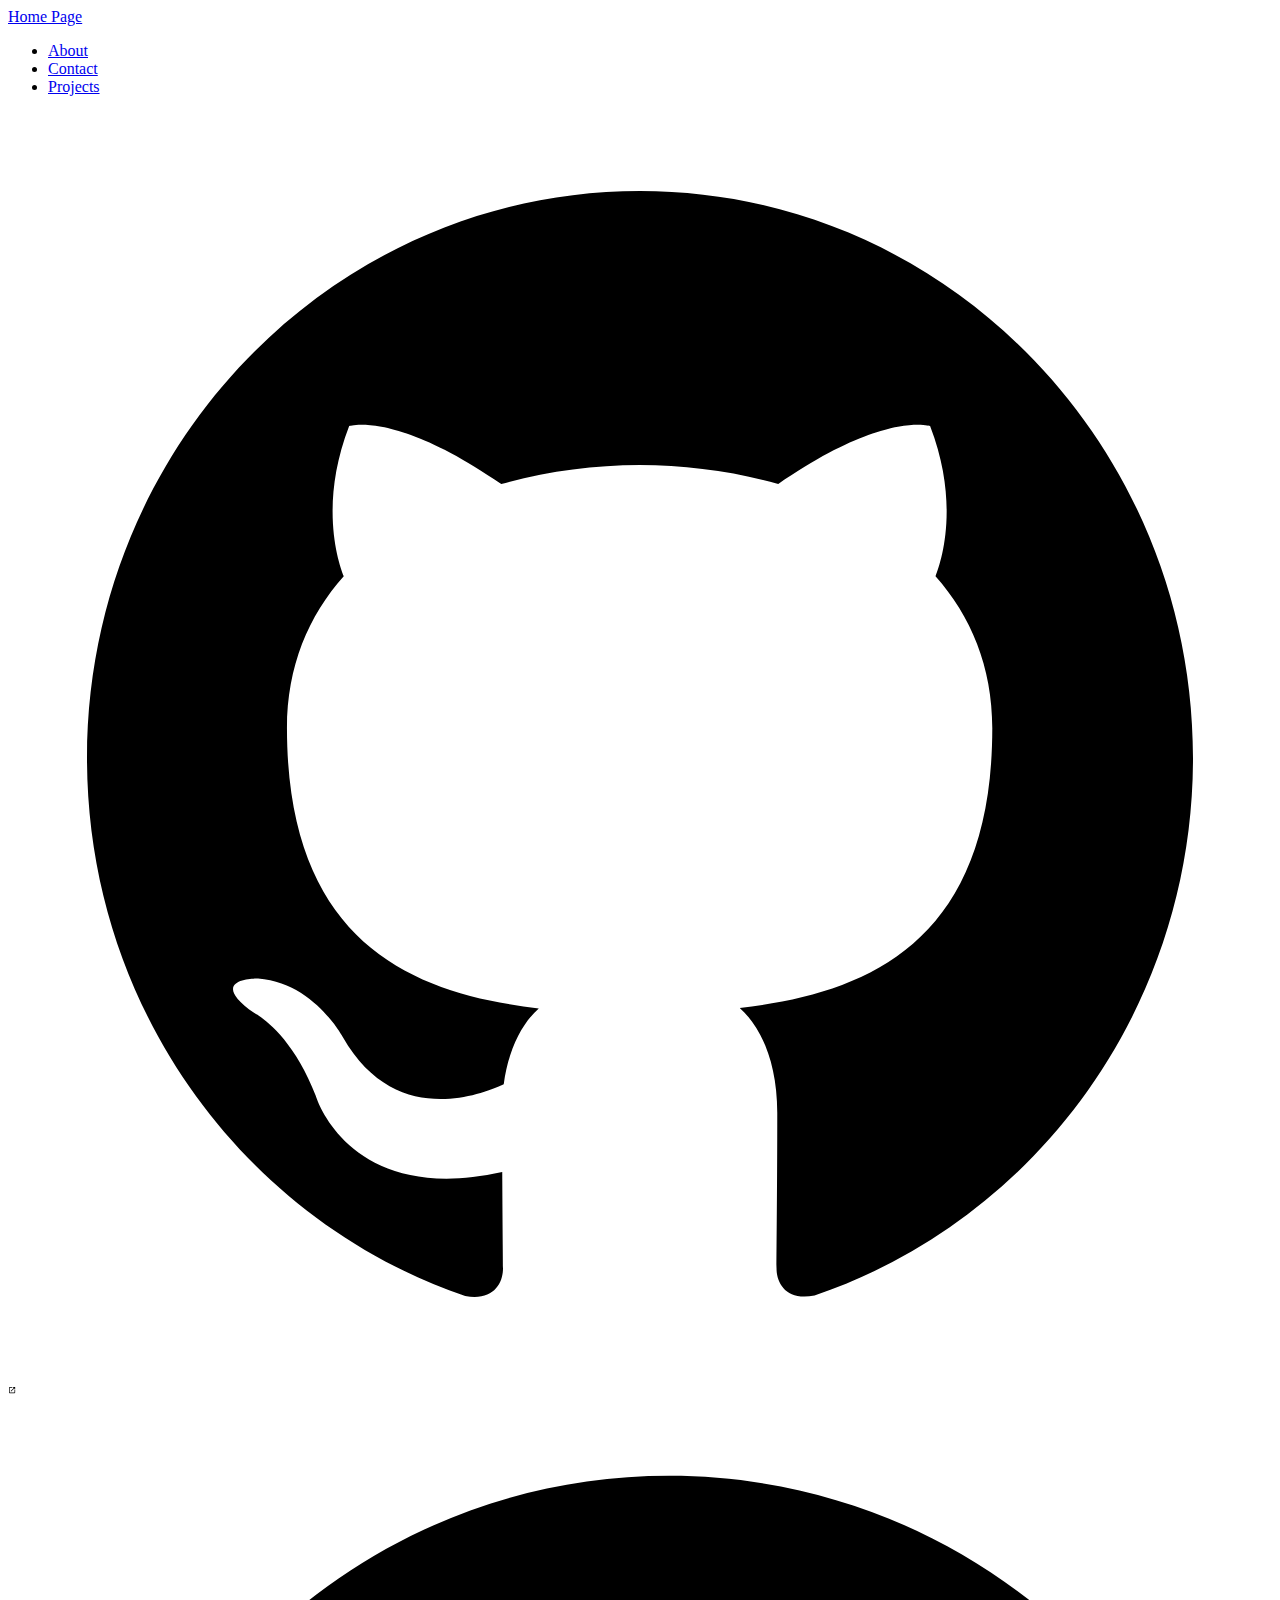
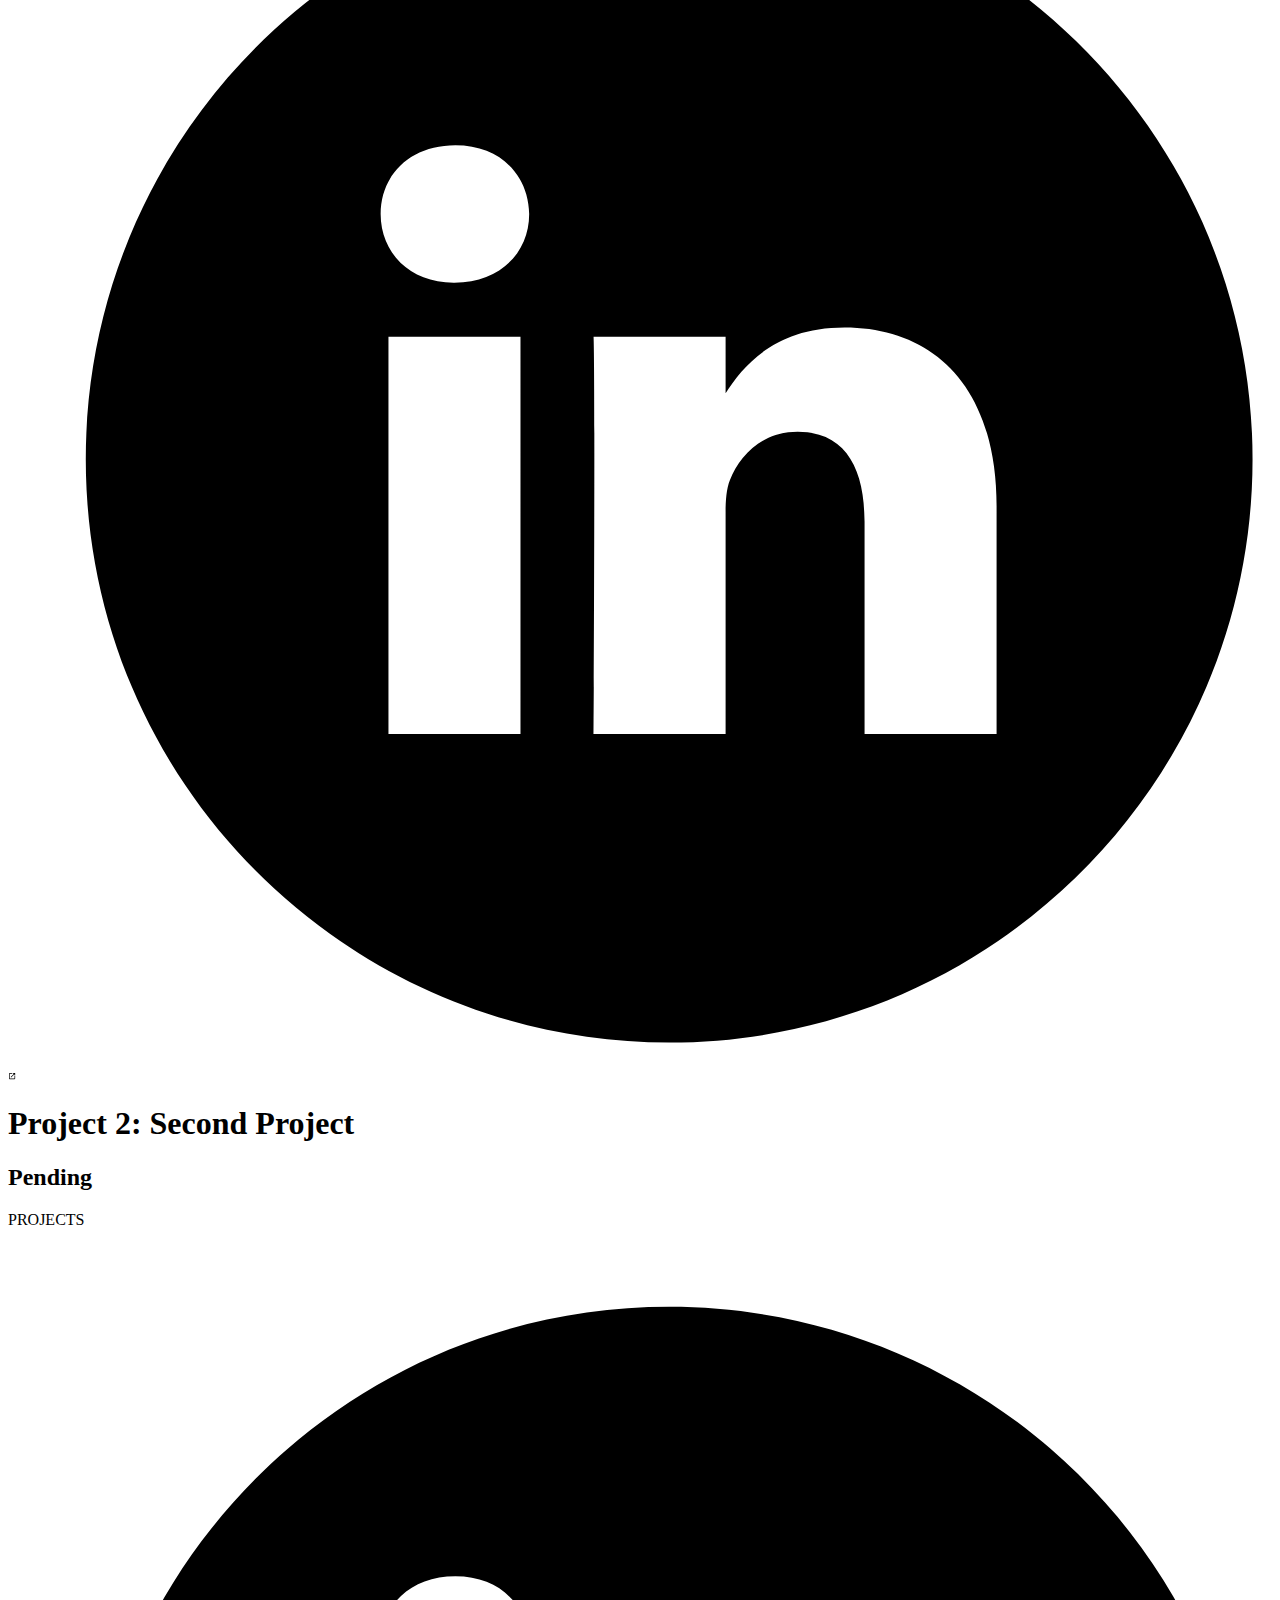
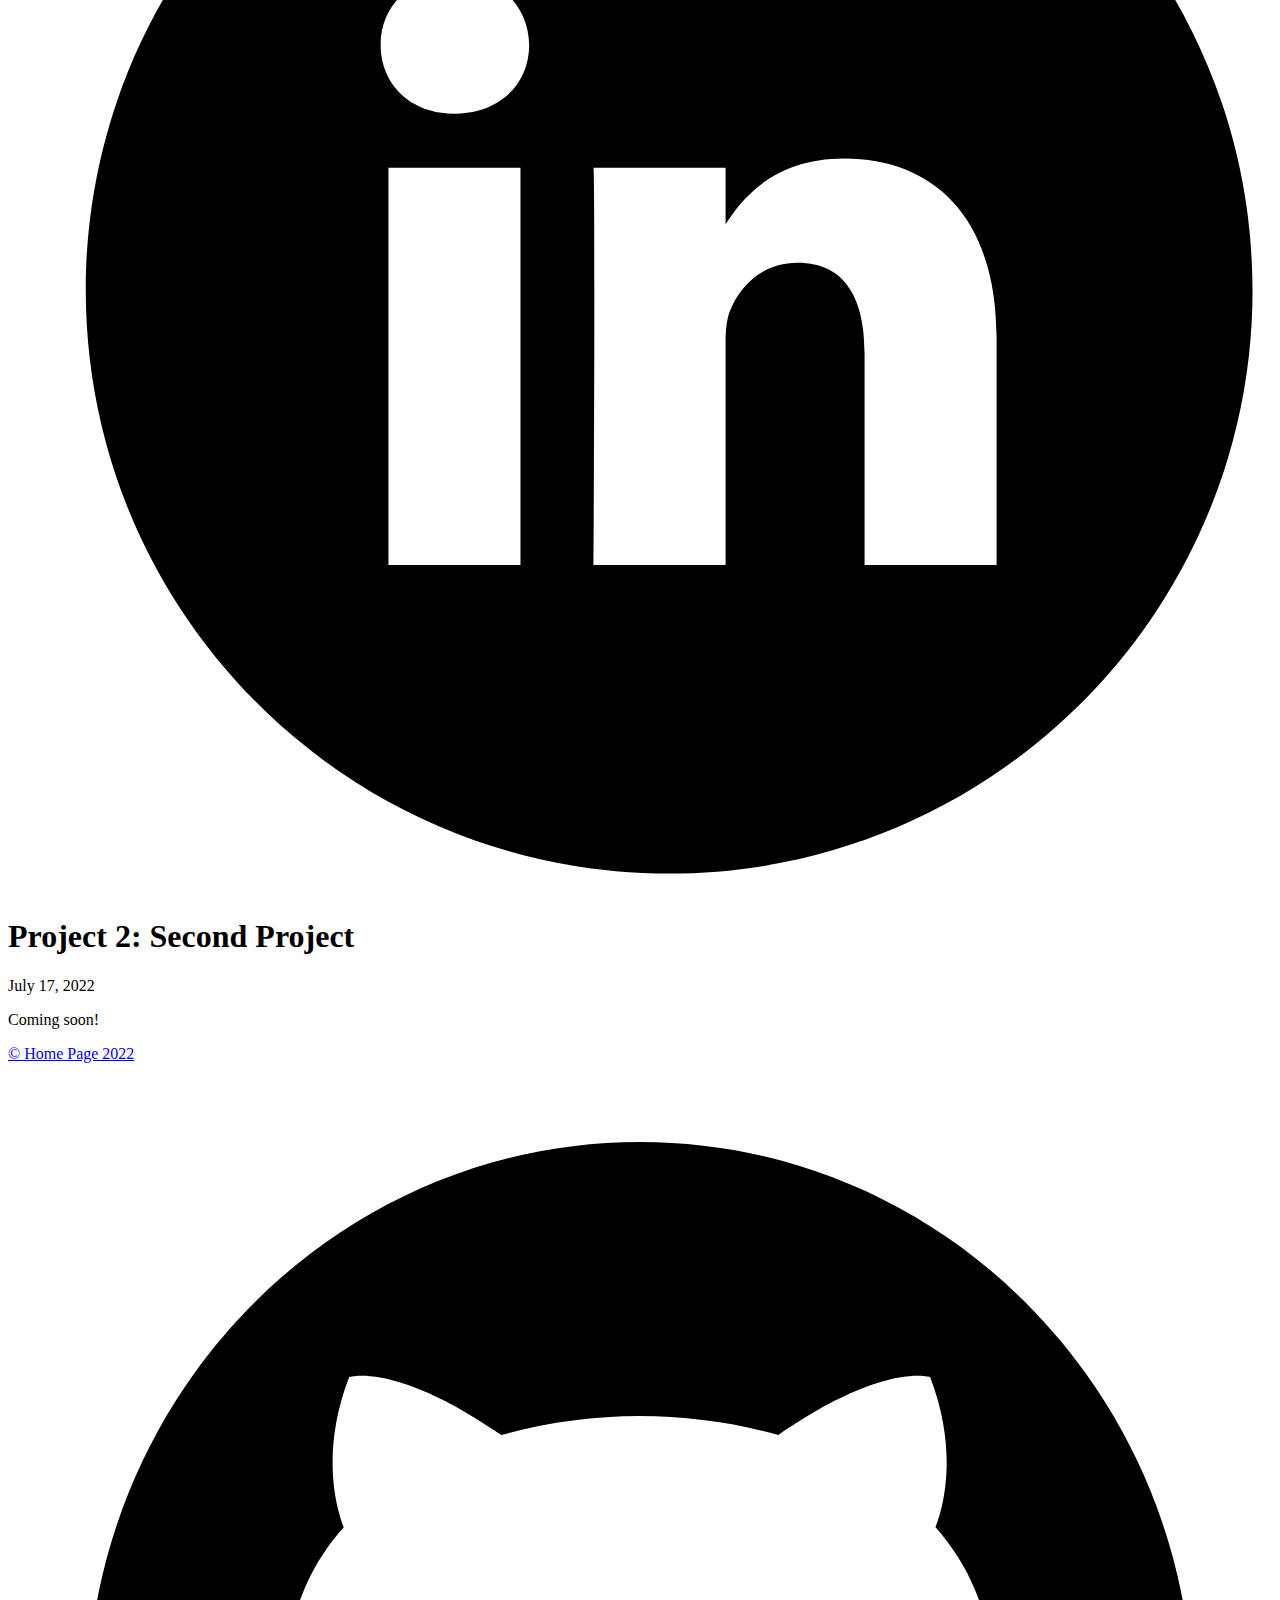
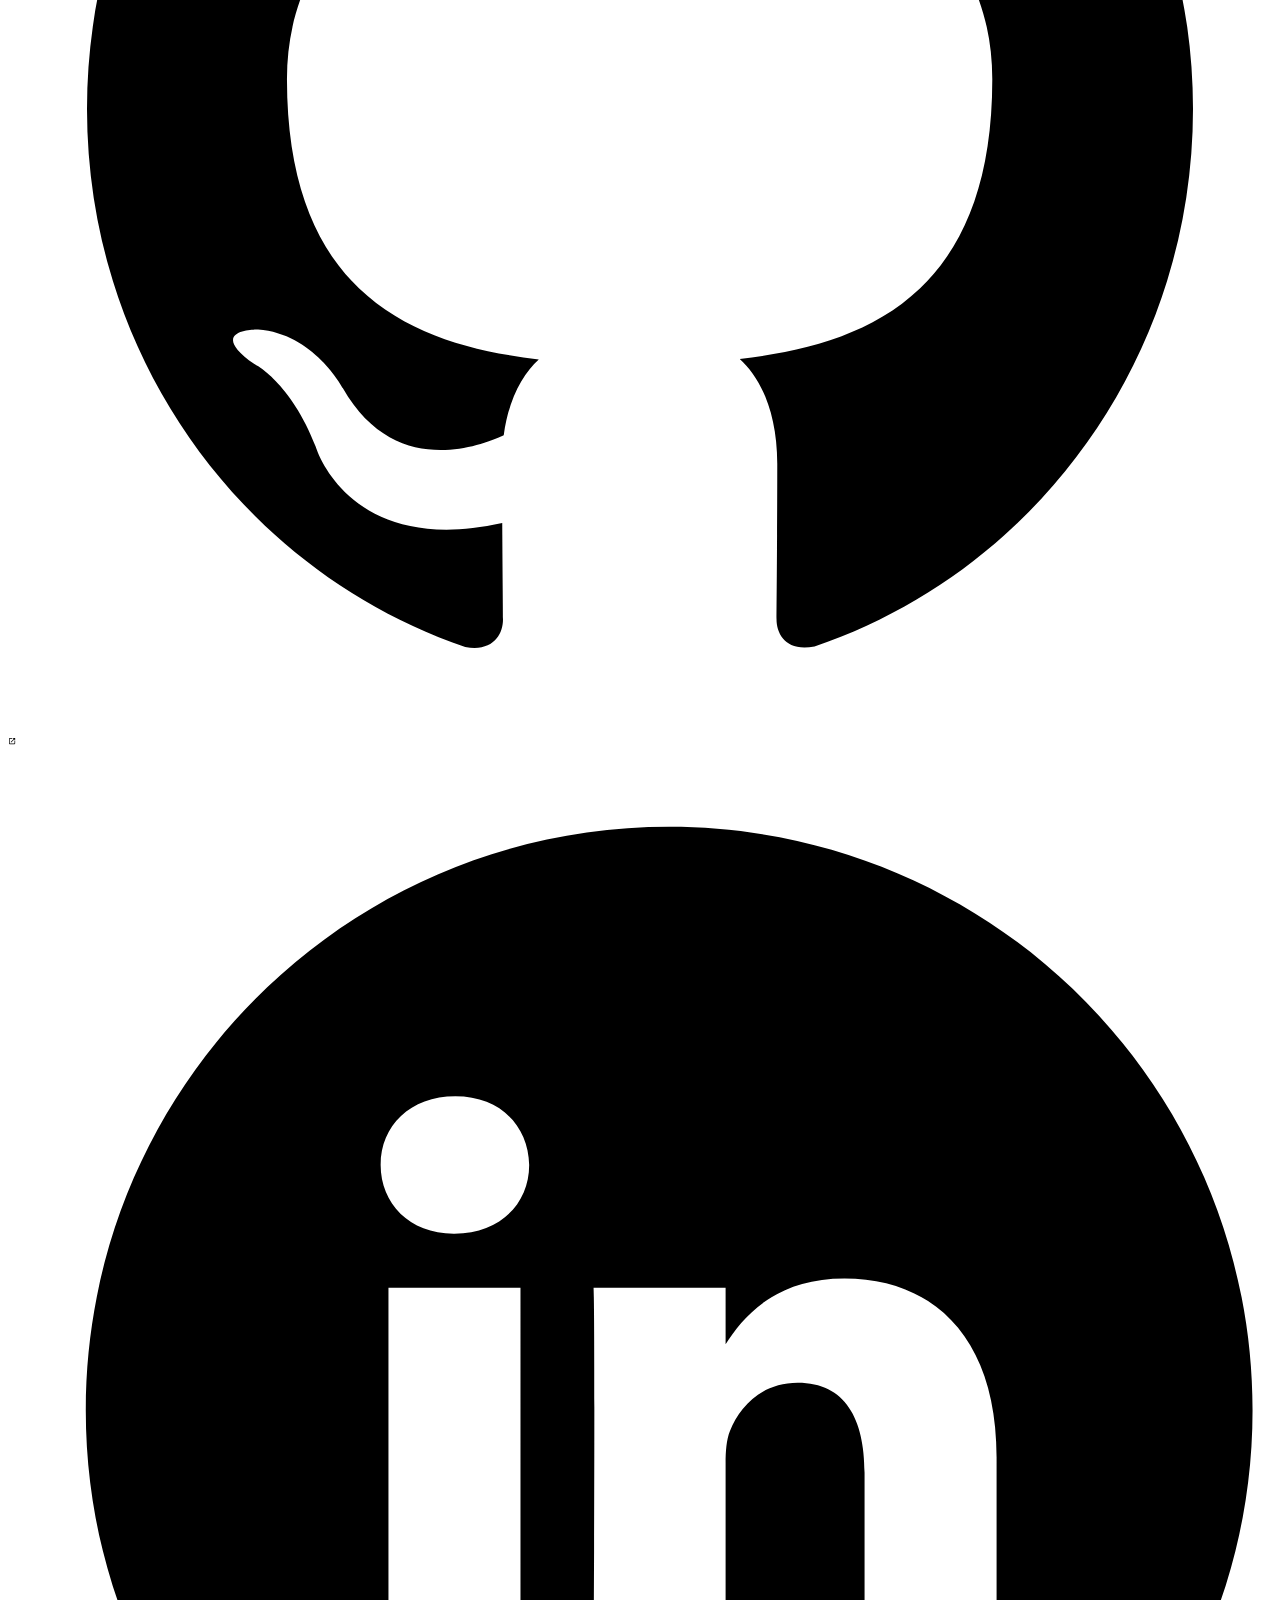
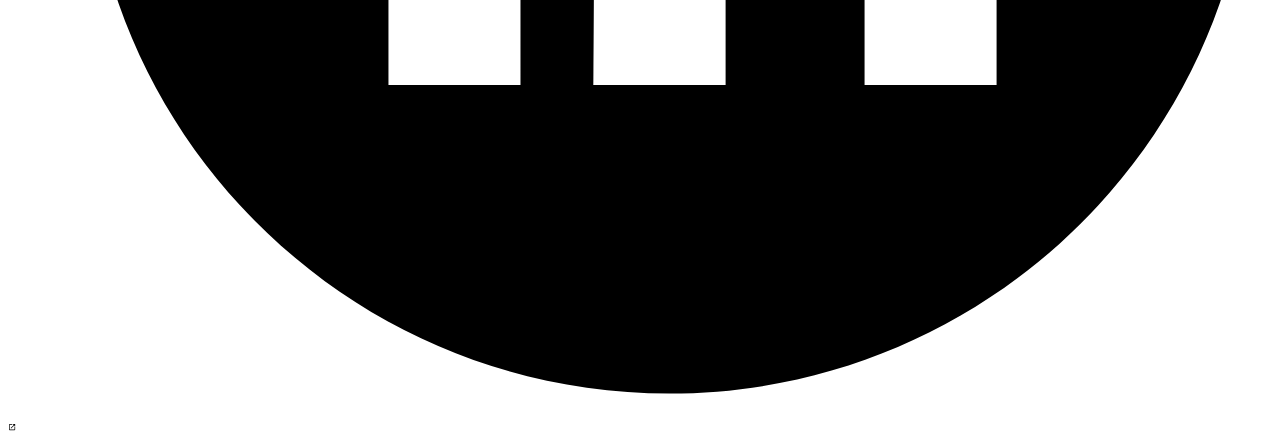
<file: post/project-2/index.html>
<!DOCTYPE html>
<html lang="en-us">
  <head>
    <meta charset="utf-8">
    <meta http-equiv="X-UA-Compatible" content="IE=edge,chrome=1">
    
    <title>Project 2: Second Project | Home Page</title>
    <meta name="viewport" content="width=device-width,minimum-scale=1">
    <meta name="description" content="Pending">
    <meta name="generator" content="Hugo 0.101.0" />
    
    
    
    
      <meta name="robots" content="noindex, nofollow">
    

    
<link rel="stylesheet" href="https://mightyjasper.github.io/Yab_Portfolio/ananke/css/main.min.css" >



    
    
    
      

    

    
    
    <meta property="og:title" content="Project 2: Second Project" />
<meta property="og:description" content="Pending" />
<meta property="og:type" content="article" />
<meta property="og:url" content="https://mightyjasper.github.io/Yab_Portfolio/post/project-2/" /><meta property="article:section" content="post" />
<meta property="article:published_time" content="2022-07-17T11:00:59-04:00" />
<meta property="article:modified_time" content="2022-07-17T11:00:59-04:00" /><meta property="og:site_name" content="Home Page" />

<meta itemprop="name" content="Project 2: Second Project">
<meta itemprop="description" content="Pending"><meta itemprop="datePublished" content="2022-07-17T11:00:59-04:00" />
<meta itemprop="dateModified" content="2022-07-17T11:00:59-04:00" />
<meta itemprop="wordCount" content="2">
<meta itemprop="keywords" content="" /><meta name="twitter:card" content="summary"/>
<meta name="twitter:title" content="Project 2: Second Project"/>
<meta name="twitter:description" content="Pending"/>

	
  </head>

  <body class="ma0 avenir bg-near-white">

    
   
  

  
  <header class="cover bg-top" style="background-image: url('https://mightyjasper.github.io/Yab_Portfolio/images/for_ABOUT.jpg');">
    <div class="bg-black-60">
      <nav class="pv3 ph3 ph4-ns" role="navigation">
  <div class="flex-l justify-between items-center center">
    <a href="https://mightyjasper.github.io/Yab_Portfolio/" class="f3 fw2 hover-white no-underline white-90 dib">
      
        Home Page
      
    </a>
    <div class="flex-l items-center">
      

      
        <ul class="pl0 mr3">
          
          <li class="list f5 f4-ns fw4 dib pr3">
            <a class="hover-white no-underline white-90" href="https://mightyjasper.github.io/Yab_Portfolio/about/" title="About page">
              About
            </a>
          </li>
          
          <li class="list f5 f4-ns fw4 dib pr3">
            <a class="hover-white no-underline white-90" href="https://mightyjasper.github.io/Yab_Portfolio/contact/" title="Contact page">
              Contact
            </a>
          </li>
          
          <li class="list f5 f4-ns fw4 dib pr3">
            <a class="hover-white no-underline white-90" href="https://mightyjasper.github.io/Yab_Portfolio/post/" title="Projects page">
              Projects
            </a>
          </li>
          
        </ul>
      
      
<div class="ananke-socials">
  
    <a href="https://github.com/MightyJasper" target="_blank" class="github ananke-social-link link-transition stackoverflow link dib z-999 pt3 pt0-l mr1" title="GitHub link" rel="noopener" aria-label="follow on GitHub——Opens in a new window">
      
        <span class="icon"><svg style="enable-background:new 0 0 512 512;" version="1.1" viewBox="0 0 512 512"  xml:space="preserve" xmlns="http://www.w3.org/2000/svg" xmlns:xlink="http://www.w3.org/1999/xlink" >
  <path d="M256,32C132.3,32,32,134.8,32,261.7c0,101.5,64.2,187.5,153.2,217.9c11.2,2.1,15.3-5,15.3-11.1   c0-5.5-0.2-19.9-0.3-39.1c-62.3,13.9-75.5-30.8-75.5-30.8c-10.2-26.5-24.9-33.6-24.9-33.6c-20.3-14.3,1.5-14,1.5-14   c22.5,1.6,34.3,23.7,34.3,23.7c20,35.1,52.4,25,65.2,19.1c2-14.8,7.8-25,14.2-30.7c-49.7-5.8-102-25.5-102-113.5   c0-25.1,8.7-45.6,23-61.6c-2.3-5.8-10-29.2,2.2-60.8c0,0,18.8-6.2,61.6,23.5c17.9-5.1,37-7.6,56.1-7.7c19,0.1,38.2,2.6,56.1,7.7   c42.8-29.7,61.5-23.5,61.5-23.5c12.2,31.6,4.5,55,2.2,60.8c14.3,16.1,23,36.6,23,61.6c0,88.2-52.4,107.6-102.3,113.3   c8,7.1,15.2,21.1,15.2,42.5c0,30.7-0.3,55.5-0.3,63c0,6.1,4,13.3,15.4,11C415.9,449.1,480,363.1,480,261.7   C480,134.8,379.7,32,256,32z"/>
</svg>
</span>
      
<span class="new-window"><svg  height="8px"  style="enable-background:new 0 0 1000 1000;" version="1.1" viewBox="0 0 1000 1000"  xml:space="preserve" xmlns="http://www.w3.org/2000/svg" xmlns:xlink="http://www.w3.org/1999/xlink" >
<path d="M598 128h298v298h-86v-152l-418 418-60-60 418-418h-152v-86zM810 810v-298h86v298c0 46-40 86-86 86h-596c-48 0-86-40-86-86v-596c0-46 38-86 86-86h298v86h-298v596h596z" style="fill-rule:evenodd;clip-rule:evenodd;"/>
</svg>
</span></a>
  
    <a href="https://linkedin.com/in/yeabsira-tadesse-3a8baa1a1/" target="_blank" class="linkedin ananke-social-link link-transition stackoverflow link dib z-999 pt3 pt0-l mr1" title="LinkedIn link" rel="noopener" aria-label="follow on LinkedIn——Opens in a new window">
      
        <span class="icon"><svg style="enable-background:new 0 0 65 65;" version="1.1" viewBox="0 0 65 65"  xml:space="preserve" xmlns="http://www.w3.org/2000/svg" xmlns:xlink="http://www.w3.org/1999/xlink">
  <path d="M50.837,48.137V36.425c0-6.275-3.35-9.195-7.816-9.195  c-3.604,0-5.219,1.983-6.119,3.374V27.71h-6.79c0.09,1.917,0,20.427,0,20.427h6.79V36.729c0-0.609,0.044-1.219,0.224-1.655  c0.49-1.22,1.607-2.483,3.482-2.483c2.458,0,3.44,1.873,3.44,4.618v10.929H50.837z M22.959,24.922c2.367,0,3.842-1.57,3.842-3.531  c-0.044-2.003-1.475-3.528-3.797-3.528s-3.841,1.524-3.841,3.528c0,1.961,1.474,3.531,3.753,3.531H22.959z M34,64  C17.432,64,4,50.568,4,34C4,17.431,17.432,4,34,4s30,13.431,30,30C64,50.568,50.568,64,34,64z M26.354,48.137V27.71h-6.789v20.427  H26.354z" style="fill-rule:evenodd;clip-rule:evenodd;"/>
</svg>
</span>
      
<span class="new-window"><svg  height="8px"  style="enable-background:new 0 0 1000 1000;" version="1.1" viewBox="0 0 1000 1000"  xml:space="preserve" xmlns="http://www.w3.org/2000/svg" xmlns:xlink="http://www.w3.org/1999/xlink" >
<path d="M598 128h298v298h-86v-152l-418 418-60-60 418-418h-152v-86zM810 810v-298h86v298c0 46-40 86-86 86h-596c-48 0-86-40-86-86v-596c0-46 38-86 86-86h298v86h-298v596h596z" style="fill-rule:evenodd;clip-rule:evenodd;"/>
</svg>
</span></a>
  
</div>

    </div>
  </div>
</nav>

      <div class="tc-l pv6 ph3 ph4-ns">
        
          <h1 class="f2 f1-l fw2 white-90 mb0 lh-title">Project 2: Second Project</h1>
          
            <h2 class="fw1 f5 f3-l white-80 measure-wide-l center lh-copy mt3 mb4">
              Pending
            </h2>
          
        
      </div>
    </div>
  </header>



    <main class="pb7" role="main">
      
  
  <article class="flex-l flex-wrap justify-between mw8 center ph3">
    <header class="mt4 w-100">
      <aside class="instapaper_ignoref b helvetica tracked">
          
        PROJECTS
      </aside>
      










  <div id="sharing" class="mt3 ananke-socials">
    
      
      <a href="https://www.linkedin.com/shareArticle?mini=true&amp;url=https://mightyjasper.github.io/Yab_Portfolio/post/project-2/&amp;title=Project%202:%20Second%20Project" class="ananke-social-link linkedin no-underline" aria-label="share on LinkedIn">
        
        <span class="icon"> <svg style="enable-background:new 0 0 65 65;" version="1.1" viewBox="0 0 65 65"  xml:space="preserve" xmlns="http://www.w3.org/2000/svg" xmlns:xlink="http://www.w3.org/1999/xlink">
  <path d="M50.837,48.137V36.425c0-6.275-3.35-9.195-7.816-9.195  c-3.604,0-5.219,1.983-6.119,3.374V27.71h-6.79c0.09,1.917,0,20.427,0,20.427h6.79V36.729c0-0.609,0.044-1.219,0.224-1.655  c0.49-1.22,1.607-2.483,3.482-2.483c2.458,0,3.44,1.873,3.44,4.618v10.929H50.837z M22.959,24.922c2.367,0,3.842-1.57,3.842-3.531  c-0.044-2.003-1.475-3.528-3.797-3.528s-3.841,1.524-3.841,3.528c0,1.961,1.474,3.531,3.753,3.531H22.959z M34,64  C17.432,64,4,50.568,4,34C4,17.431,17.432,4,34,4s30,13.431,30,30C64,50.568,50.568,64,34,64z M26.354,48.137V27.71h-6.789v20.427  H26.354z" style="fill-rule:evenodd;clip-rule:evenodd;"/>
</svg>
</span>
        
      </a>
    
  </div>


      <h1 class="f1 athelas mt3 mb1">Project 2: Second Project</h1>
      
      
      
      <time class="f6 mv4 dib tracked" datetime="2022-07-17T11:00:59-04:00">July 17, 2022</time>
      

      
      
    </header>
    <div class="nested-copy-line-height lh-copy serif f4 nested-links mid-gray pr4-l w-two-thirds-l"><p>Coming soon!</p>
<ul class="pa0">
  
</ul>
<div class="mt6 instapaper_ignoref">
      
      
      </div>
    </div>

    <aside class="w-30-l mt6-l">




</aside>

  </article>

    </main>
    <footer class="bg-black bottom-0 w-100 pa3" role="contentinfo">
  <div class="flex justify-between">
  <a class="f4 fw4 hover-white no-underline white-70 dn dib-ns pv2 ph3" href="https://mightyjasper.github.io/Yab_Portfolio/" >
    &copy;  Home Page 2022 
  </a>
    <div>
<div class="ananke-socials">
  
    <a href="https://github.com/MightyJasper" target="_blank" class="github ananke-social-link link-transition stackoverflow link dib z-999 pt3 pt0-l mr1" title="GitHub link" rel="noopener" aria-label="follow on GitHub——Opens in a new window">
      
        <span class="icon"><svg style="enable-background:new 0 0 512 512;" version="1.1" viewBox="0 0 512 512"  xml:space="preserve" xmlns="http://www.w3.org/2000/svg" xmlns:xlink="http://www.w3.org/1999/xlink" >
  <path d="M256,32C132.3,32,32,134.8,32,261.7c0,101.5,64.2,187.5,153.2,217.9c11.2,2.1,15.3-5,15.3-11.1   c0-5.5-0.2-19.9-0.3-39.1c-62.3,13.9-75.5-30.8-75.5-30.8c-10.2-26.5-24.9-33.6-24.9-33.6c-20.3-14.3,1.5-14,1.5-14   c22.5,1.6,34.3,23.7,34.3,23.7c20,35.1,52.4,25,65.2,19.1c2-14.8,7.8-25,14.2-30.7c-49.7-5.8-102-25.5-102-113.5   c0-25.1,8.7-45.6,23-61.6c-2.3-5.8-10-29.2,2.2-60.8c0,0,18.8-6.2,61.6,23.5c17.9-5.1,37-7.6,56.1-7.7c19,0.1,38.2,2.6,56.1,7.7   c42.8-29.7,61.5-23.5,61.5-23.5c12.2,31.6,4.5,55,2.2,60.8c14.3,16.1,23,36.6,23,61.6c0,88.2-52.4,107.6-102.3,113.3   c8,7.1,15.2,21.1,15.2,42.5c0,30.7-0.3,55.5-0.3,63c0,6.1,4,13.3,15.4,11C415.9,449.1,480,363.1,480,261.7   C480,134.8,379.7,32,256,32z"/>
</svg>
</span>
      
<span class="new-window"><svg  height="8px"  style="enable-background:new 0 0 1000 1000;" version="1.1" viewBox="0 0 1000 1000"  xml:space="preserve" xmlns="http://www.w3.org/2000/svg" xmlns:xlink="http://www.w3.org/1999/xlink" >
<path d="M598 128h298v298h-86v-152l-418 418-60-60 418-418h-152v-86zM810 810v-298h86v298c0 46-40 86-86 86h-596c-48 0-86-40-86-86v-596c0-46 38-86 86-86h298v86h-298v596h596z" style="fill-rule:evenodd;clip-rule:evenodd;"/>
</svg>
</span></a>
  
    <a href="https://linkedin.com/in/yeabsira-tadesse-3a8baa1a1/" target="_blank" class="linkedin ananke-social-link link-transition stackoverflow link dib z-999 pt3 pt0-l mr1" title="LinkedIn link" rel="noopener" aria-label="follow on LinkedIn——Opens in a new window">
      
        <span class="icon"><svg style="enable-background:new 0 0 65 65;" version="1.1" viewBox="0 0 65 65"  xml:space="preserve" xmlns="http://www.w3.org/2000/svg" xmlns:xlink="http://www.w3.org/1999/xlink">
  <path d="M50.837,48.137V36.425c0-6.275-3.35-9.195-7.816-9.195  c-3.604,0-5.219,1.983-6.119,3.374V27.71h-6.79c0.09,1.917,0,20.427,0,20.427h6.79V36.729c0-0.609,0.044-1.219,0.224-1.655  c0.49-1.22,1.607-2.483,3.482-2.483c2.458,0,3.44,1.873,3.44,4.618v10.929H50.837z M22.959,24.922c2.367,0,3.842-1.57,3.842-3.531  c-0.044-2.003-1.475-3.528-3.797-3.528s-3.841,1.524-3.841,3.528c0,1.961,1.474,3.531,3.753,3.531H22.959z M34,64  C17.432,64,4,50.568,4,34C4,17.431,17.432,4,34,4s30,13.431,30,30C64,50.568,50.568,64,34,64z M26.354,48.137V27.71h-6.789v20.427  H26.354z" style="fill-rule:evenodd;clip-rule:evenodd;"/>
</svg>
</span>
      
<span class="new-window"><svg  height="8px"  style="enable-background:new 0 0 1000 1000;" version="1.1" viewBox="0 0 1000 1000"  xml:space="preserve" xmlns="http://www.w3.org/2000/svg" xmlns:xlink="http://www.w3.org/1999/xlink" >
<path d="M598 128h298v298h-86v-152l-418 418-60-60 418-418h-152v-86zM810 810v-298h86v298c0 46-40 86-86 86h-596c-48 0-86-40-86-86v-596c0-46 38-86 86-86h298v86h-298v596h596z" style="fill-rule:evenodd;clip-rule:evenodd;"/>
</svg>
</span></a>
  
</div>
</div>
  </div>
</footer>

  </body>
</html>
</file>
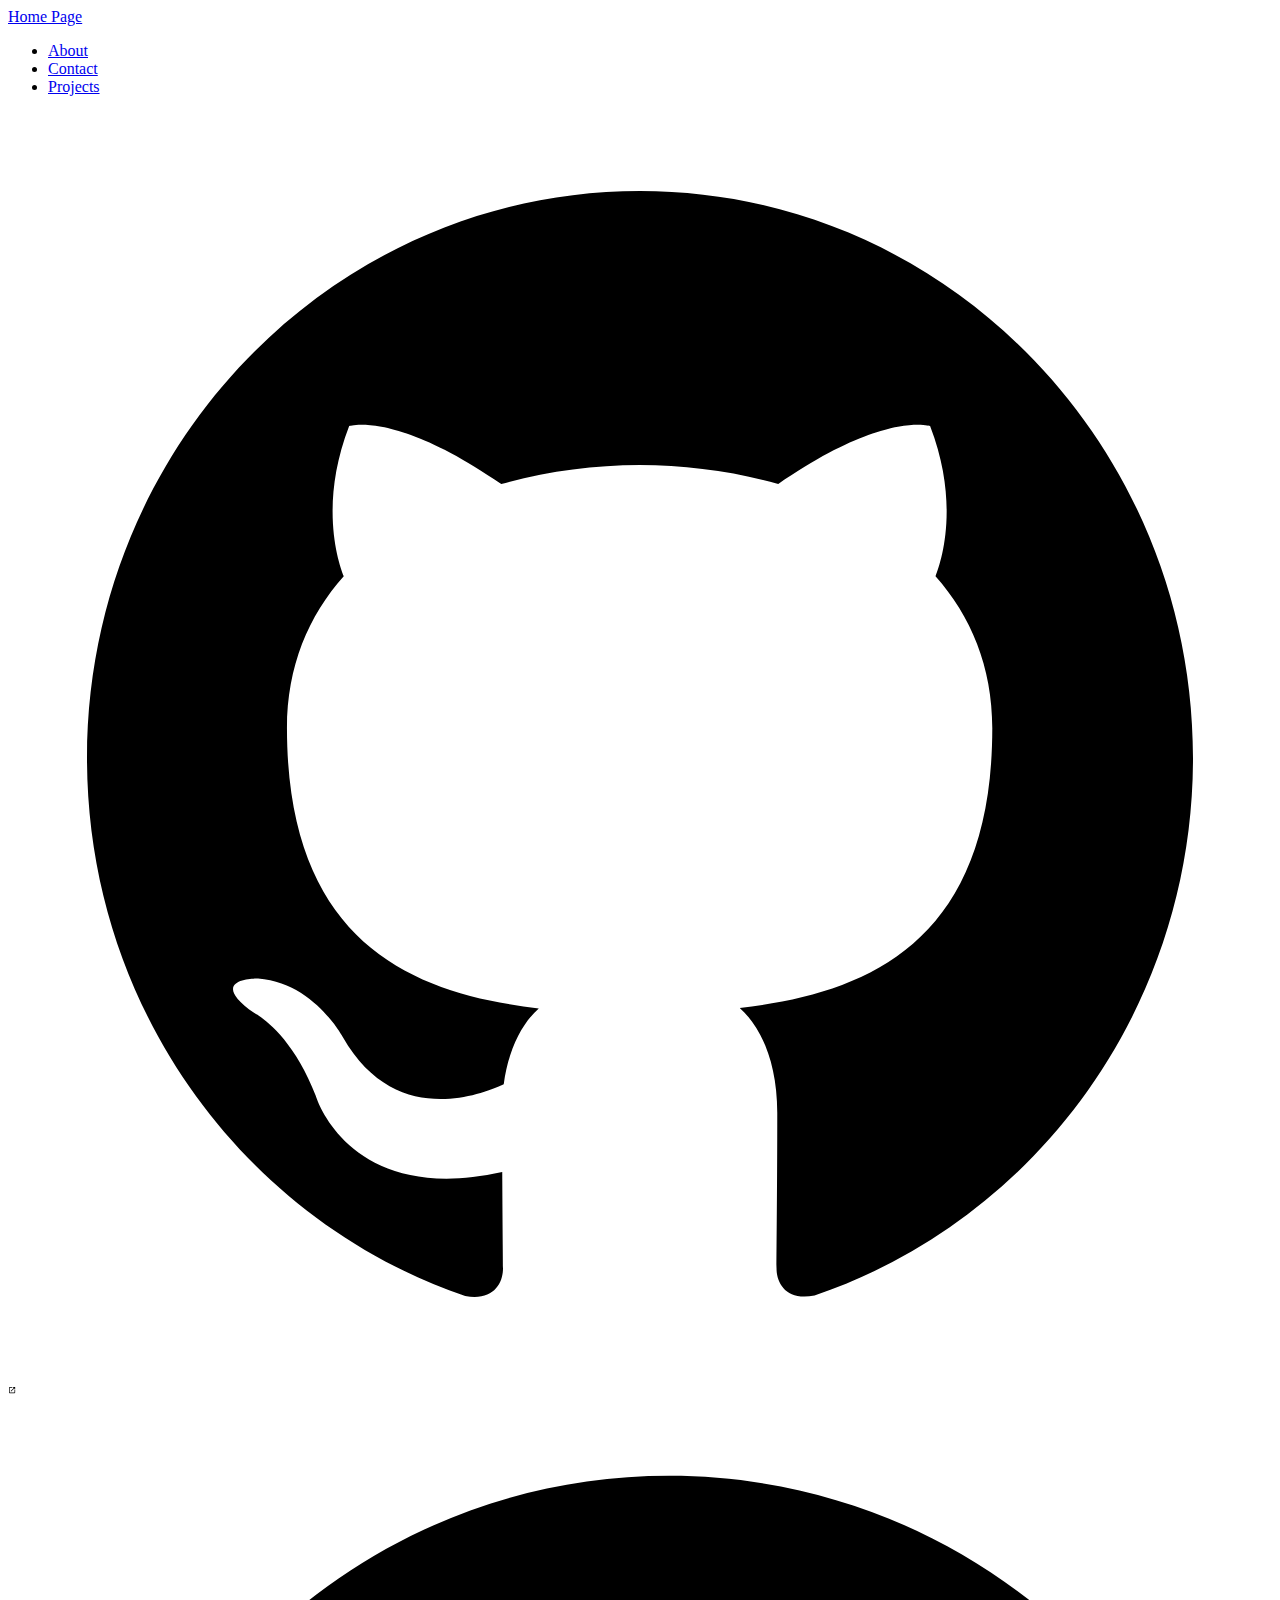
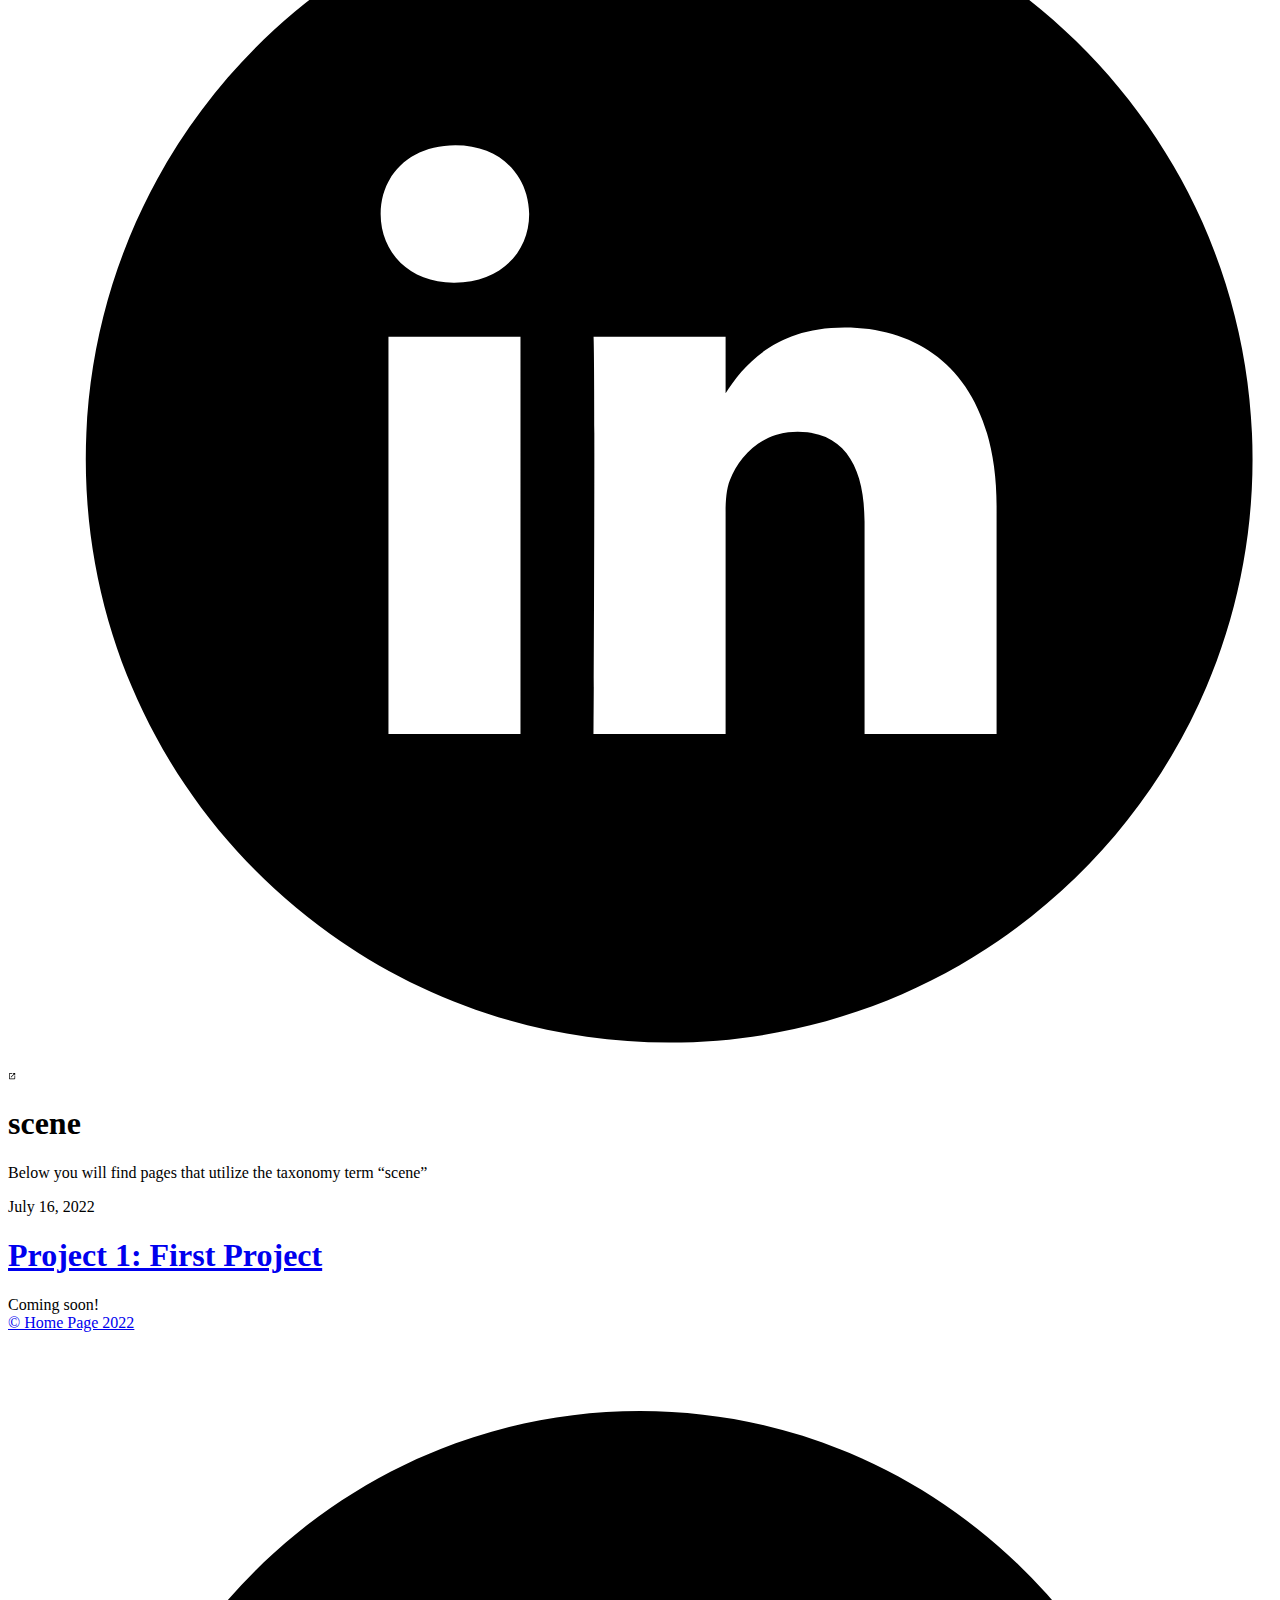
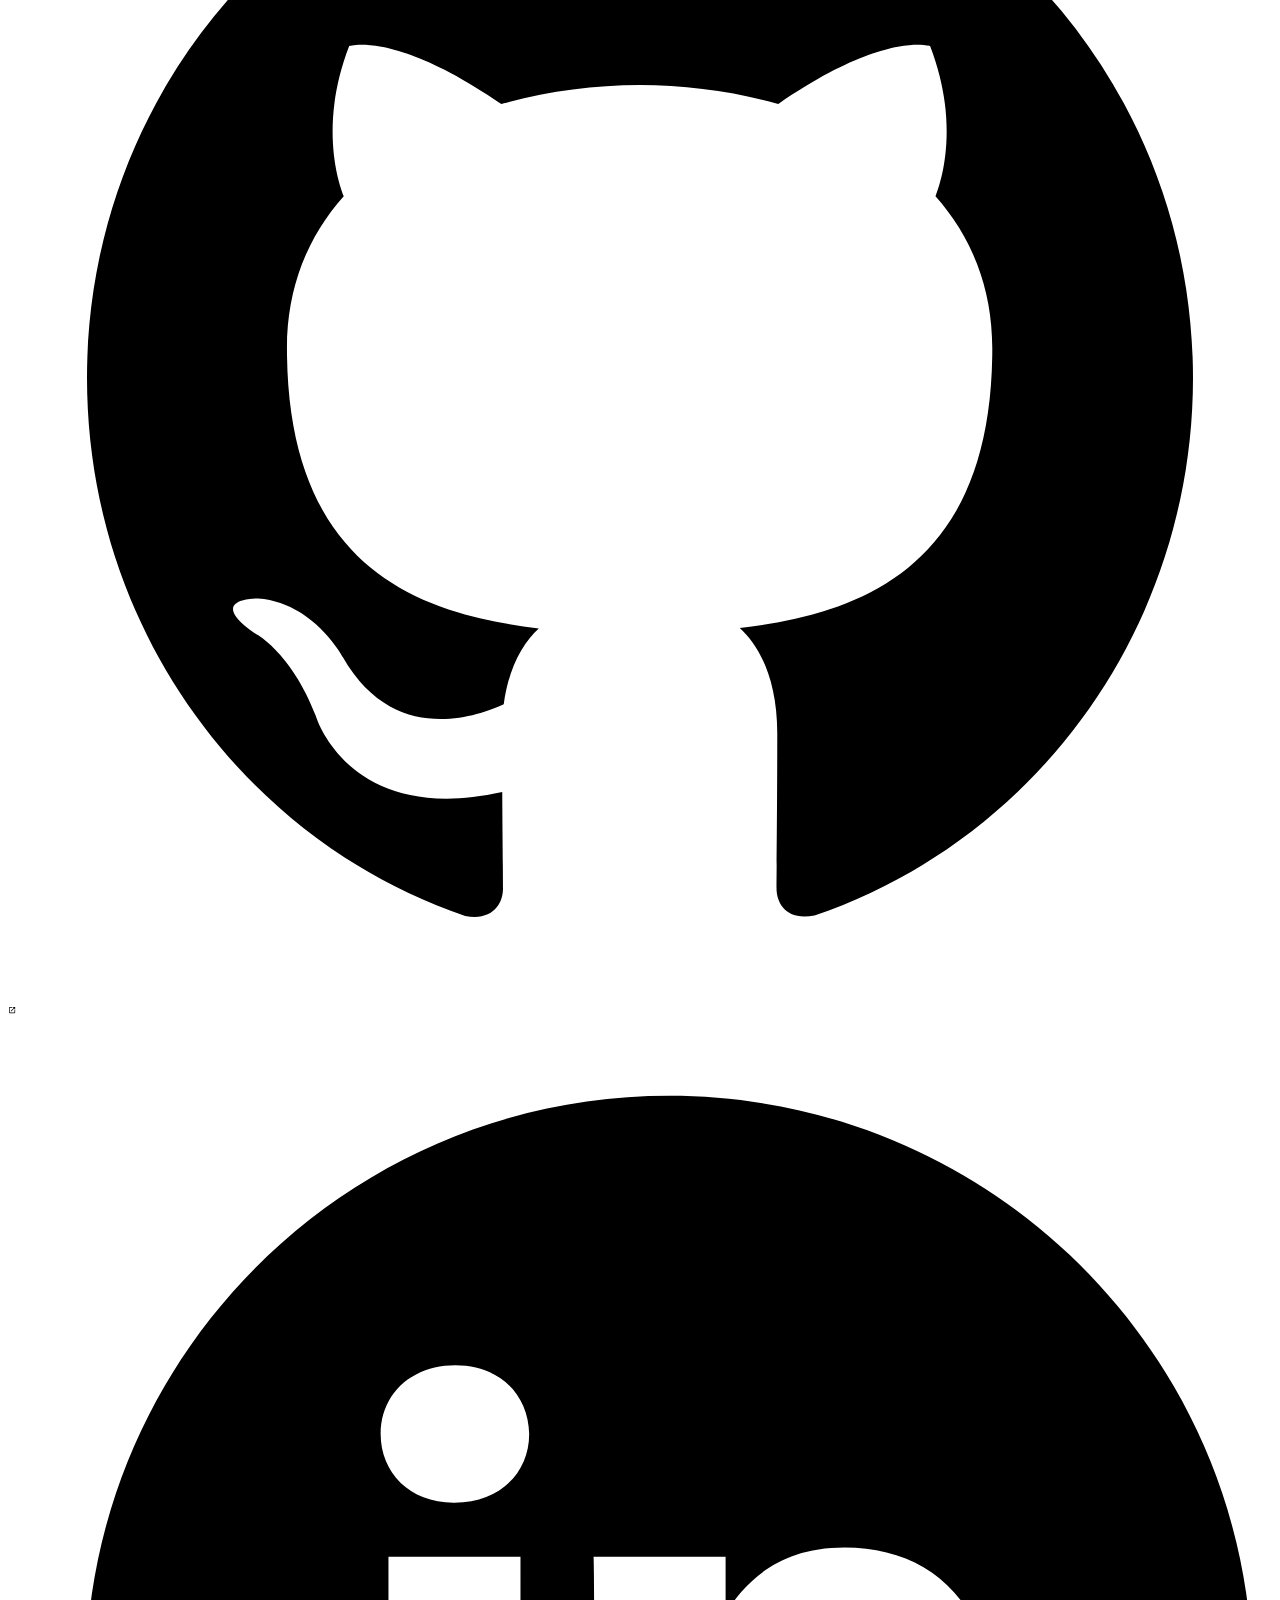
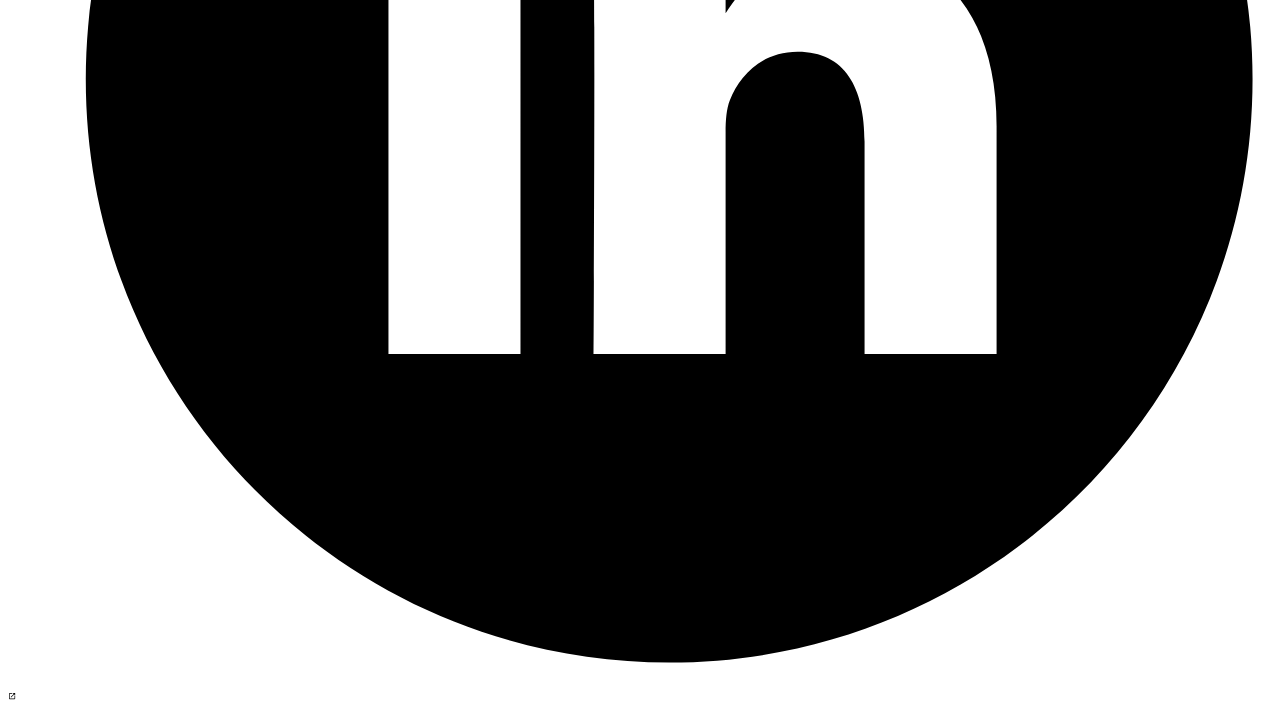
<file: tags/scene/index.html>
<!DOCTYPE html>
<html lang="en-us">
  <head>
    <meta charset="utf-8">
    <meta http-equiv="X-UA-Compatible" content="IE=edge,chrome=1">
    
    <title>scene | Home Page</title>
    <meta name="viewport" content="width=device-width,minimum-scale=1">
    <meta name="description" content="The last theme you&#39;ll ever need. Maybe.">
    <meta name="generator" content="Hugo 0.101.0" />
    
    
    
    
      <meta name="robots" content="noindex, nofollow">
    

    
<link rel="stylesheet" href="https://mightyjasper.github.io/Yab_Portfolio/ananke/css/main.min.css" >



    
    
    
      

    

    
    
      <link href="https://mightyjasper.github.io/Yab_Portfolio/tags/scene/index.xml" rel="alternate" type="application/rss+xml" title="Home Page" />
      <link href="https://mightyjasper.github.io/Yab_Portfolio/tags/scene/index.xml" rel="feed" type="application/rss+xml" title="Home Page" />
      
    
    
    <meta property="og:title" content="scene" />
<meta property="og:description" content="The last theme you&#39;ll ever need. Maybe." />
<meta property="og:type" content="website" />
<meta property="og:url" content="https://mightyjasper.github.io/Yab_Portfolio/tags/scene/" /><meta property="og:site_name" content="Home Page" />

<meta itemprop="name" content="scene">
<meta itemprop="description" content="The last theme you&#39;ll ever need. Maybe."><meta name="twitter:card" content="summary"/>
<meta name="twitter:title" content="scene"/>
<meta name="twitter:description" content="The last theme you&#39;ll ever need. Maybe."/>

	
  </head>

  <body class="ma0 avenir bg-near-white">

    

  
  <header class="cover bg-top" style="background-image: url('https://mightyjasper.github.io/Yab_Portfolio/images/newHome4.gif');">
    <div class="bg-black-60">
      <nav class="pv3 ph3 ph4-ns" role="navigation">
  <div class="flex-l justify-between items-center center">
    <a href="https://mightyjasper.github.io/Yab_Portfolio/" class="f3 fw2 hover-white no-underline white-90 dib">
      
        Home Page
      
    </a>
    <div class="flex-l items-center">
      

      
        <ul class="pl0 mr3">
          
          <li class="list f5 f4-ns fw4 dib pr3">
            <a class="hover-white no-underline white-90" href="https://mightyjasper.github.io/Yab_Portfolio/about/" title="About page">
              About
            </a>
          </li>
          
          <li class="list f5 f4-ns fw4 dib pr3">
            <a class="hover-white no-underline white-90" href="https://mightyjasper.github.io/Yab_Portfolio/contact/" title="Contact page">
              Contact
            </a>
          </li>
          
          <li class="list f5 f4-ns fw4 dib pr3">
            <a class="hover-white no-underline white-90" href="https://mightyjasper.github.io/Yab_Portfolio/post/" title="Projects page">
              Projects
            </a>
          </li>
          
        </ul>
      
      
<div class="ananke-socials">
  
    <a href="https://github.com/MightyJasper" target="_blank" class="github ananke-social-link link-transition stackoverflow link dib z-999 pt3 pt0-l mr1" title="GitHub link" rel="noopener" aria-label="follow on GitHub——Opens in a new window">
      
        <span class="icon"><svg style="enable-background:new 0 0 512 512;" version="1.1" viewBox="0 0 512 512"  xml:space="preserve" xmlns="http://www.w3.org/2000/svg" xmlns:xlink="http://www.w3.org/1999/xlink" >
  <path d="M256,32C132.3,32,32,134.8,32,261.7c0,101.5,64.2,187.5,153.2,217.9c11.2,2.1,15.3-5,15.3-11.1   c0-5.5-0.2-19.9-0.3-39.1c-62.3,13.9-75.5-30.8-75.5-30.8c-10.2-26.5-24.9-33.6-24.9-33.6c-20.3-14.3,1.5-14,1.5-14   c22.5,1.6,34.3,23.7,34.3,23.7c20,35.1,52.4,25,65.2,19.1c2-14.8,7.8-25,14.2-30.7c-49.7-5.8-102-25.5-102-113.5   c0-25.1,8.7-45.6,23-61.6c-2.3-5.8-10-29.2,2.2-60.8c0,0,18.8-6.2,61.6,23.5c17.9-5.1,37-7.6,56.1-7.7c19,0.1,38.2,2.6,56.1,7.7   c42.8-29.7,61.5-23.5,61.5-23.5c12.2,31.6,4.5,55,2.2,60.8c14.3,16.1,23,36.6,23,61.6c0,88.2-52.4,107.6-102.3,113.3   c8,7.1,15.2,21.1,15.2,42.5c0,30.7-0.3,55.5-0.3,63c0,6.1,4,13.3,15.4,11C415.9,449.1,480,363.1,480,261.7   C480,134.8,379.7,32,256,32z"/>
</svg>
</span>
      
<span class="new-window"><svg  height="8px"  style="enable-background:new 0 0 1000 1000;" version="1.1" viewBox="0 0 1000 1000"  xml:space="preserve" xmlns="http://www.w3.org/2000/svg" xmlns:xlink="http://www.w3.org/1999/xlink" >
<path d="M598 128h298v298h-86v-152l-418 418-60-60 418-418h-152v-86zM810 810v-298h86v298c0 46-40 86-86 86h-596c-48 0-86-40-86-86v-596c0-46 38-86 86-86h298v86h-298v596h596z" style="fill-rule:evenodd;clip-rule:evenodd;"/>
</svg>
</span></a>
  
    <a href="https://linkedin.com/in/yeabsira-tadesse-3a8baa1a1/" target="_blank" class="linkedin ananke-social-link link-transition stackoverflow link dib z-999 pt3 pt0-l mr1" title="LinkedIn link" rel="noopener" aria-label="follow on LinkedIn——Opens in a new window">
      
        <span class="icon"><svg style="enable-background:new 0 0 65 65;" version="1.1" viewBox="0 0 65 65"  xml:space="preserve" xmlns="http://www.w3.org/2000/svg" xmlns:xlink="http://www.w3.org/1999/xlink">
  <path d="M50.837,48.137V36.425c0-6.275-3.35-9.195-7.816-9.195  c-3.604,0-5.219,1.983-6.119,3.374V27.71h-6.79c0.09,1.917,0,20.427,0,20.427h6.79V36.729c0-0.609,0.044-1.219,0.224-1.655  c0.49-1.22,1.607-2.483,3.482-2.483c2.458,0,3.44,1.873,3.44,4.618v10.929H50.837z M22.959,24.922c2.367,0,3.842-1.57,3.842-3.531  c-0.044-2.003-1.475-3.528-3.797-3.528s-3.841,1.524-3.841,3.528c0,1.961,1.474,3.531,3.753,3.531H22.959z M34,64  C17.432,64,4,50.568,4,34C4,17.431,17.432,4,34,4s30,13.431,30,30C64,50.568,50.568,64,34,64z M26.354,48.137V27.71h-6.789v20.427  H26.354z" style="fill-rule:evenodd;clip-rule:evenodd;"/>
</svg>
</span>
      
<span class="new-window"><svg  height="8px"  style="enable-background:new 0 0 1000 1000;" version="1.1" viewBox="0 0 1000 1000"  xml:space="preserve" xmlns="http://www.w3.org/2000/svg" xmlns:xlink="http://www.w3.org/1999/xlink" >
<path d="M598 128h298v298h-86v-152l-418 418-60-60 418-418h-152v-86zM810 810v-298h86v298c0 46-40 86-86 86h-596c-48 0-86-40-86-86v-596c0-46 38-86 86-86h298v86h-298v596h596z" style="fill-rule:evenodd;clip-rule:evenodd;"/>
</svg>
</span></a>
  
</div>

    </div>
  </div>
</nav>

      <div class="tc-l pv4 pv6-l ph3 ph4-ns">
        <h1 class="f2 f-subheadline-l fw2 white-90 mb0 lh-title">
          scene
        </h1>
        
      </div>
    </div>
  </header>


    <main class="pb7" role="main">
      
  <article class="cf pa3 pa4-m pa4-l">
    <div class="measure-wide-l center f4 lh-copy nested-copy-line-height nested-links mid-gray">
      <p>Below you will find pages that utilize the taxonomy term “scene”</p>
    </div>
  </article>
  <div class="mw8 center">
    <section class="flex-ns flex-wrap justify-around mt5">
      
        <div class="relative w-100  mb4 bg-white">
            <div class="mb3 pa4 mid-gray overflow-hidden">
    
      <div class="f6">
        July 16, 2022
      </div>
    
    <h1 class="f3 near-black">
      <a href="https://mightyjasper.github.io/Yab_Portfolio/post/project-1/" class="link black dim">
        Project 1: First Project
      </a>
    </h1>
    <div class="nested-links f5 lh-copy nested-copy-line-height">
      Coming soon!
    </div>
  </div>

        </div>
      
    </section>
  </div>

    </main>
    <footer class="bg-black bottom-0 w-100 pa3" role="contentinfo">
  <div class="flex justify-between">
  <a class="f4 fw4 hover-white no-underline white-70 dn dib-ns pv2 ph3" href="https://mightyjasper.github.io/Yab_Portfolio/" >
    &copy;  Home Page 2022 
  </a>
    <div>
<div class="ananke-socials">
  
    <a href="https://github.com/MightyJasper" target="_blank" class="github ananke-social-link link-transition stackoverflow link dib z-999 pt3 pt0-l mr1" title="GitHub link" rel="noopener" aria-label="follow on GitHub——Opens in a new window">
      
        <span class="icon"><svg style="enable-background:new 0 0 512 512;" version="1.1" viewBox="0 0 512 512"  xml:space="preserve" xmlns="http://www.w3.org/2000/svg" xmlns:xlink="http://www.w3.org/1999/xlink" >
  <path d="M256,32C132.3,32,32,134.8,32,261.7c0,101.5,64.2,187.5,153.2,217.9c11.2,2.1,15.3-5,15.3-11.1   c0-5.5-0.2-19.9-0.3-39.1c-62.3,13.9-75.5-30.8-75.5-30.8c-10.2-26.5-24.9-33.6-24.9-33.6c-20.3-14.3,1.5-14,1.5-14   c22.5,1.6,34.3,23.7,34.3,23.7c20,35.1,52.4,25,65.2,19.1c2-14.8,7.8-25,14.2-30.7c-49.7-5.8-102-25.5-102-113.5   c0-25.1,8.7-45.6,23-61.6c-2.3-5.8-10-29.2,2.2-60.8c0,0,18.8-6.2,61.6,23.5c17.9-5.1,37-7.6,56.1-7.7c19,0.1,38.2,2.6,56.1,7.7   c42.8-29.7,61.5-23.5,61.5-23.5c12.2,31.6,4.5,55,2.2,60.8c14.3,16.1,23,36.6,23,61.6c0,88.2-52.4,107.6-102.3,113.3   c8,7.1,15.2,21.1,15.2,42.5c0,30.7-0.3,55.5-0.3,63c0,6.1,4,13.3,15.4,11C415.9,449.1,480,363.1,480,261.7   C480,134.8,379.7,32,256,32z"/>
</svg>
</span>
      
<span class="new-window"><svg  height="8px"  style="enable-background:new 0 0 1000 1000;" version="1.1" viewBox="0 0 1000 1000"  xml:space="preserve" xmlns="http://www.w3.org/2000/svg" xmlns:xlink="http://www.w3.org/1999/xlink" >
<path d="M598 128h298v298h-86v-152l-418 418-60-60 418-418h-152v-86zM810 810v-298h86v298c0 46-40 86-86 86h-596c-48 0-86-40-86-86v-596c0-46 38-86 86-86h298v86h-298v596h596z" style="fill-rule:evenodd;clip-rule:evenodd;"/>
</svg>
</span></a>
  
    <a href="https://linkedin.com/in/yeabsira-tadesse-3a8baa1a1/" target="_blank" class="linkedin ananke-social-link link-transition stackoverflow link dib z-999 pt3 pt0-l mr1" title="LinkedIn link" rel="noopener" aria-label="follow on LinkedIn——Opens in a new window">
      
        <span class="icon"><svg style="enable-background:new 0 0 65 65;" version="1.1" viewBox="0 0 65 65"  xml:space="preserve" xmlns="http://www.w3.org/2000/svg" xmlns:xlink="http://www.w3.org/1999/xlink">
  <path d="M50.837,48.137V36.425c0-6.275-3.35-9.195-7.816-9.195  c-3.604,0-5.219,1.983-6.119,3.374V27.71h-6.79c0.09,1.917,0,20.427,0,20.427h6.79V36.729c0-0.609,0.044-1.219,0.224-1.655  c0.49-1.22,1.607-2.483,3.482-2.483c2.458,0,3.44,1.873,3.44,4.618v10.929H50.837z M22.959,24.922c2.367,0,3.842-1.57,3.842-3.531  c-0.044-2.003-1.475-3.528-3.797-3.528s-3.841,1.524-3.841,3.528c0,1.961,1.474,3.531,3.753,3.531H22.959z M34,64  C17.432,64,4,50.568,4,34C4,17.431,17.432,4,34,4s30,13.431,30,30C64,50.568,50.568,64,34,64z M26.354,48.137V27.71h-6.789v20.427  H26.354z" style="fill-rule:evenodd;clip-rule:evenodd;"/>
</svg>
</span>
      
<span class="new-window"><svg  height="8px"  style="enable-background:new 0 0 1000 1000;" version="1.1" viewBox="0 0 1000 1000"  xml:space="preserve" xmlns="http://www.w3.org/2000/svg" xmlns:xlink="http://www.w3.org/1999/xlink" >
<path d="M598 128h298v298h-86v-152l-418 418-60-60 418-418h-152v-86zM810 810v-298h86v298c0 46-40 86-86 86h-596c-48 0-86-40-86-86v-596c0-46 38-86 86-86h298v86h-298v596h596z" style="fill-rule:evenodd;clip-rule:evenodd;"/>
</svg>
</span></a>
  
</div>
</div>
  </div>
</footer>

  </body>
</html>
</file>
